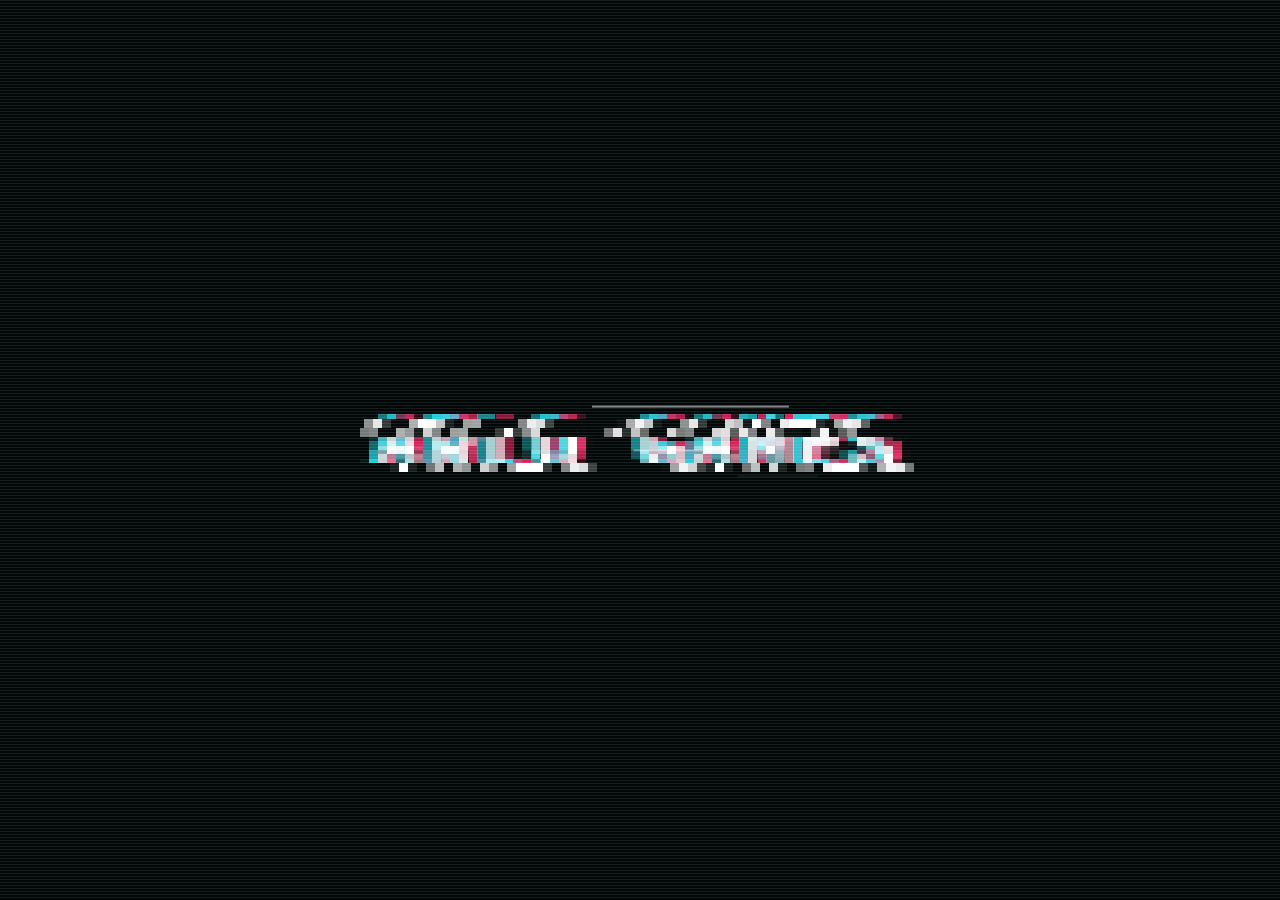
<file: cheat-chess-v2/index.html>
<!DOCTYPE html>
<html lang="en">
<head>
<meta charset="UTF-8">
<meta name="robots" content="noindex, nofollow, noarchive">
<meta name="viewport" content="width=device-width, initial-scale=1, maximum-scale=1, user-scalable=no, viewport-fit=cover">
<meta name="theme-color" content="#041413">
<!-- the page itself is always revalidated; js, css and art carry version tags -->
<meta http-equiv="Cache-Control" content="no-cache, must-revalidate">
<meta name="description" content="Cheat Chess: normal chess, except both players hold secret cheat cards.">
<title>Cheat Chess</title>
<link rel="manifest" href="manifest.webmanifest">
<link rel="icon" type="image/png" href="icons/icon-192.png">
<link rel="apple-touch-icon" href="icons/icon-192.png">
<meta name="apple-mobile-web-app-capable" content="yes">
<meta name="apple-mobile-web-app-status-bar-style" content="black-translucent">
<meta name="apple-mobile-web-app-title" content="Cheat Chess">
<meta name="mobile-web-app-capable" content="yes">
<link rel="stylesheet" href="css/fonts.css?v=20261117222502">
<link rel="stylesheet" href="css/style.css?v=20261117222502">
<link rel="stylesheet" href="css/extras.css?v=20261117222502">
<link rel="stylesheet" href="css/lobby.css?v=20261117222502">
<link rel="stylesheet" href="css/battle.css?v=20261117222502">
</head>
<body class="intro-on">

<!-- ============ painted background scene ============ -->
<div id="scene">
  <svg viewBox="0 0 400 800" preserveAspectRatio="xMidYMax slice" aria-hidden="true">
    <defs>
      <linearGradient id="skyG" x1="0" y1="0" x2="0" y2="1">
        <stop offset="0" stop-color="#051616"/><stop offset=".35" stop-color="#0d3533"/><stop offset=".58" stop-color="#236c62"/><stop offset=".72" stop-color="#6fbf9c"/><stop offset=".8" stop-color="#a8e0bf"/>
      </linearGradient>
      <radialGradient id="sunG" cx=".5" cy=".5" r=".5">
        <stop offset="0" stop-color="#f7ffe6" stop-opacity=".95"/><stop offset=".25" stop-color="#d8ffd9" stop-opacity=".55"/><stop offset="1" stop-color="#8fe3c0" stop-opacity="0"/>
      </radialGradient>
      <linearGradient id="mistG" x1="0" y1="0" x2="1" y2="0">
        <stop offset="0" stop-color="#dff" stop-opacity="0"/><stop offset=".5" stop-color="#dff" stop-opacity=".16"/><stop offset="1" stop-color="#dff" stop-opacity="0"/>
      </linearGradient>
    </defs>
    <rect width="400" height="800" fill="url(#skyG)"/>
    <g fill="#e8fff4" opacity=".75">
      <circle cx="30" cy="60" r="1.2"/><circle cx="90" cy="120" r=".9"/><circle cx="150" cy="40" r="1.4"/><circle cx="210" cy="95" r=".8"/><circle cx="270" cy="30" r="1.1"/>
      <circle cx="330" cy="80" r="1.5"/><circle cx="380" cy="150" r=".9"/><circle cx="60" cy="190" r="1"/><circle cx="120" cy="250" r=".8"/><circle cx="350" cy="230" r="1.1"/>
      <circle cx="240" cy="180" r=".7"/><circle cx="20" cy="300" r=".9"/><circle cx="300" cy="300" r=".8"/><circle cx="180" cy="160" r="1.2"/>
      <path d="M318 118l2 5 5 2-5 2-2 5-2-5-5-2 5-2z" opacity=".8"/><path d="M72 88l1.5 4 4 1.5-4 1.5-1.5 4-1.5-4-4-1.5 4-1.5z" opacity=".7"/>
    </g>
    <g class="sunpulse"><circle cx="260" cy="470" r="190" fill="url(#sunG)"/><circle cx="260" cy="470" r="24" fill="#f4ffe8" opacity=".9"/></g>
    <path d="M0 520 L40 480 L80 505 L130 440 L175 490 L220 455 L262 500 L310 430 L360 480 L400 455 V800 H0Z" fill="#3f8a7c" opacity=".55"/>
    <path d="M0 560 L50 520 L95 545 L140 500 L190 548 L240 510 L300 552 L350 515 L400 540 V800 H0Z" fill="#276a60" opacity=".85"/>
    <!-- castle on the ridge -->
    <g fill="#1a4d48">
      <path d="M232 540 V505 h6 v-8 h4 v8 h6 v-18 l7-12 7 12 v18 h6 v-8 h4 v8 h6 v35z"/>
      <path d="M252 487 v-25 l3-8 3 8 v25z"/><circle cx="255" cy="452" r="1.4" fill="#f4ffe8"/>
      <rect x="258" y="508" width="3" height="5" fill="#ffe9a8" opacity=".85"/><rect x="243" y="515" width="2.5" height="4" fill="#ffe9a8" opacity=".7"/>
    </g>
    <rect class="mist" x="-60" y="540" width="520" height="40" fill="url(#mistG)"/>
    <path d="M0 610 Q60 575 120 598 T240 590 T400 580 V800 H0Z" fill="#17463f"/>
    <g fill="#0f3530">
      <path d="M20 612 l10-40 10 40z"/><path d="M36 606 l8-30 8 30z"/><path d="M330 598 l11-44 11 44z"/><path d="M352 600 l8-30 8 30z"/>
      <path d="M160 596 l7-26 7 26z"/><path d="M290 602 l6-22 6 22z"/><path d="M96 604 l6-24 6 24z"/>
    </g>
    <rect class="mist m2" x="-60" y="610" width="520" height="50" fill="url(#mistG)"/>
    <path d="M0 680 Q90 640 190 662 T400 650 V800 H0Z" fill="#0b2926"/>
    <g fill="#071d1b"><path d="M-10 700 l22-80 22 80z"/><path d="M26 704 l15-52 15 52z"/><path d="M360 700 l20-76 20 76z"/><path d="M340 706 l12-44 12 44z"/></g>
    <path d="M0 740 Q120 705 240 728 T400 715 V800 H0Z" fill="#051514"/>
  </svg>
  <div class="veil"></div>
  <div id="fireflies"></div>
</div>

<main id="app">
  <!-- ============ TITLE ============ -->
  <section id="scrTitle" class="screen active">
    <div class="title-top">
      <div class="title-cards" id="titleCards"></div>
      <div class="logo">
        <div class="logo-small">CHEAT</div>
        <div class="logo-big">Chess</div>
        <div class="logo-tag"><span id="tagText">ARLO GAMES</span></div>
      </div>
    </div>
    <nav class="title-menu">
      <button class="plaque primary big" data-act="lobby"><span class="ico" data-icon="play"></span>Enter the Hall</button>
    </nav>
    <p class="title-foot">Normal chess, except each player holds 3 secret cheat cards.</p>
  </section>

  <!-- ============ GAME ============ -->
  <section id="scrGame" class="screen">
    <header class="topbar">
      <button class="icon-btn" id="btnMenu" aria-label="Menu" data-icon="menu"></button>
      <div class="status-plaque" id="status">Your turn</div>
      <button class="icon-btn" id="btnSound" aria-label="Sound"></button>
    </header>
    <div class="player-row fighter opp" id="rowOpp">
      <div class="champ" id="crestOpp"></div>
      <div class="pinfo"><div class="pname" id="nameOpp"></div><div class="captures" id="capOpp"></div></div>
      <div class="opp-hand" id="oppHand"></div>
    </div>
    <div class="board-frame" id="boardFrame">
      <span class="orn tl"></span><span class="orn tr"></span><span class="orn bl"></span><span class="orn br"></span>
      <div id="board"></div>
      <div id="fxLayer"></div>
      <div class="deck-pile" id="deckPile"></div>
    </div>
    <div class="player-row fighter me" id="rowMe">
      <div class="champ" id="crestMe"></div>
      <div class="pinfo"><div class="pname" id="nameMe"></div><div class="captures" id="capMe"></div></div>
      <div class="ticker" id="ticker"></div>
    </div>
    <div class="hand-zone">
      <div class="hand" id="hand"></div>
      <div class="target-bar" id="targetBar">
        <div class="tb-art" id="tbArt"></div>
        <div class="tb-txt"><div class="tb-name" id="tbName"></div><div class="tb-prompt" id="tbPrompt"></div><div class="tb-step" id="tbStep"></div></div>
        <button class="plaque small danger" id="tbCancel">Cancel</button>
      </div>
    </div>
  </section>

  <!-- ============ THE HALL ============ -->
  <section id="scrLobby" class="screen hall">
    <div id="hallScene" aria-hidden="true">
      <svg viewBox="0 0 400 700" preserveAspectRatio="xMidYMid slice">
        <defs>
          <linearGradient id="hallWall" x1="0" y1="0" x2="0" y2="1">
            <stop offset="0" stop-color="var(--h-wall1, #0c2320)"/><stop offset=".55" stop-color="var(--h-wall2, #143530)"/><stop offset="1" stop-color="var(--h-wall3, #0a1c1a)"/>
          </linearGradient>
          <linearGradient id="hallPillar" x1="0" y1="0" x2="1" y2="0">
            <stop offset="0" stop-color="var(--h-pil1, #0d2521)"/><stop offset=".35" stop-color="var(--h-stone, #2b524a)"/><stop offset=".6" stop-color="var(--h-pil3, #1c3b36)"/><stop offset="1" stop-color="var(--h-pil4, #0a1e1b)"/>
          </linearGradient>
          <linearGradient id="hallNight" x1="0" y1="0" x2="0" y2="1">
            <stop offset="0" stop-color="var(--h-sky1, #071b28)"/><stop offset=".6" stop-color="var(--h-sky2, #14465a)"/><stop offset="1" stop-color="var(--h-sky3, #3f8f86)"/>
          </linearGradient>
          <linearGradient id="hallBeam" x1="0" y1="0" x2="0" y2="1">
            <stop offset="0" stop-color="var(--h-beam, #cfe9d8)" stop-opacity=".30"/><stop offset="1" stop-color="var(--h-beam, #cfe9d8)" stop-opacity="0"/>
          </linearGradient>
          <clipPath id="clipTorchA"><rect x="66" y="178" width="40" height="74"/></clipPath>
          <clipPath id="clipTorchB"><rect x="294" y="178" width="40" height="74"/></clipPath>
          <linearGradient id="carpetShade" x1="0" y1="0" x2="0" y2="1">
            <stop offset="0" stop-color="#000" stop-opacity=".55"/><stop offset=".35" stop-color="#000" stop-opacity=".12"/>
            <stop offset="1" stop-color="var(--h-rugWarm, #ffb46b)" stop-opacity=".10"/>
          </linearGradient>
          <linearGradient id="hallBanner" x1="0" y1="0" x2="0" y2="1">
            <stop offset="0" stop-color="var(--h-ban1, #1f6e63)"/><stop offset="1" stop-color="var(--h-ban2, #0d3a34)"/>
          </linearGradient>
          <radialGradient id="torchGlow" cx=".5" cy=".5" r=".5">
            <stop offset="0" stop-color="var(--h-glow1, #ffcf7a)" stop-opacity=".75"/><stop offset="1" stop-color="var(--h-glow2, #ff9a3a)" stop-opacity="0"/>
          </radialGradient>
          <radialGradient id="floorPool" cx=".5" cy=".5" r=".5">
            <stop offset="0" stop-color="var(--h-pool, #ffe6b0)" stop-opacity=".28"/><stop offset="1" stop-color="var(--h-pool, #ffe6b0)" stop-opacity="0"/>
          </radialGradient>
        </defs>

        <rect width="400" height="700" fill="url(#hallWall)"/>
        <g stroke="var(--h-line, #0a1f1c)" stroke-width="1.4" opacity=".5">
          <path d="M0 60H400M0 120H400M0 180H400M0 240H400M0 300H400M0 360H400"/>
          <path d="M40 60v60M120 0v60M200 60v60M280 0v60M360 60v60M40 180v60M120 120v60M200 180v60M280 120v60M360 180v60M40 300v60M120 240v60M200 300v60M280 240v60M360 300v60"/>
        </g>

        <path d="M150 330V190a50 50 0 0 1 100 0v140z" fill="url(#hallNight)"/>
        <circle cx="222" cy="186" r="20" fill="var(--h-moon, #f2ffe8)" opacity=".92"/>
        <circle cx="214" cy="180" r="4" fill="var(--h-moonShade, #cfe4c4)" opacity=".5"/>
        <g fill="var(--h-stars, #eaffff)" opacity=".85">
          <circle cx="172" cy="210" r="1.6"/><circle cx="186" cy="168" r="1.2"/><circle cx="236" cy="240" r="1.4"/>
          <circle cx="166" cy="266" r="1.1"/><circle cx="242" cy="160" r="1"/><circle cx="196" cy="290" r="1.3"/>
        </g>
        <path d="M150 330V190a50 50 0 0 1 100 0v140" fill="none" stroke="var(--h-frame1, #26514a)" stroke-width="10"/>
        <path d="M150 330V190a50 50 0 0 1 100 0v140" fill="none" stroke="var(--h-frame2, #3b7a6f)" stroke-width="3"/>
        <g stroke="var(--h-frame1, #26514a)" stroke-width="5"><path d="M200 150v180M150 250h100"/></g>
        <path d="M150 330 L120 700 L280 700 L250 330Z" fill="url(#hallBeam)"/>

        <g>
          <rect x="18" y="0" width="64" height="430" fill="url(#hallPillar)"/>
          <rect x="8" y="96" width="84" height="20" rx="4" fill="var(--h-stone, #2b524a)" stroke="var(--h-line, #0a1f1c)" stroke-width="2"/>
          <rect x="8" y="404" width="84" height="26" rx="4" fill="var(--h-stone, #2b524a)" stroke="var(--h-line, #0a1f1c)" stroke-width="2"/>
          <rect x="318" y="0" width="64" height="430" fill="url(#hallPillar)"/>
          <rect x="308" y="96" width="84" height="20" rx="4" fill="var(--h-stone, #2b524a)" stroke="var(--h-line, #0a1f1c)" stroke-width="2"/>
          <rect x="308" y="404" width="84" height="26" rx="4" fill="var(--h-stone, #2b524a)" stroke="var(--h-line, #0a1f1c)" stroke-width="2"/>
        </g>

        <g>
          <path d="M96 60h70v150l-35-22-35 22z" fill="url(#hallBanner)" stroke="var(--h-line, #0a1f1c)" stroke-width="2"/>
          <path d="M234 60h70v150l-35-22-35 22z" fill="url(#hallBanner)" stroke="var(--h-line, #0a1f1c)" stroke-width="2"/>
          <rect x="90" y="52" width="82" height="10" rx="3" fill="var(--h-rod, #7a5320)" stroke="var(--h-rodLine, #2a1606)" stroke-width="2"/>
          <rect x="228" y="52" width="82" height="10" rx="3" fill="var(--h-rod, #7a5320)" stroke="var(--h-rodLine, #2a1606)" stroke-width="2"/>
          <g fill="var(--h-crest, #e8c16a)" opacity=".92">
            <g class="hall-crest" transform="translate(131 112) scale(1.75)"></g>
            <g class="hall-crest" transform="translate(269 112) scale(1.75)"></g>
          </g>
        </g>

        <g class="torch a">
          <circle cx="86" cy="246" r="70" fill="url(#torchGlow)" class="torch-glow"/>
          <rect x="78" y="252" width="16" height="34" rx="4" fill="var(--h-wood, #5a3517)" stroke="#20120a" stroke-width="2"/>
          <ellipse cx="86" cy="254" rx="11" ry="4" fill="#2a1a0c"/>
          <g clip-path="url(#clipTorchA)">
            <image class="fire-sprite" href="art/fx/fire.png?v=6" x="66.0" y="178" width="320" height="74" preserveAspectRatio="none" style="--fw:40px;animation-delay:0s"/>
          </g>
        </g>
        <g class="torch b">
          <circle cx="314" cy="246" r="70" fill="url(#torchGlow)" class="torch-glow"/>
          <rect x="306" y="252" width="16" height="34" rx="4" fill="var(--h-wood, #5a3517)" stroke="#20120a" stroke-width="2"/>
          <ellipse cx="314" cy="254" rx="11" ry="4" fill="#2a1a0c"/>
          <g clip-path="url(#clipTorchB)">
            <image class="fire-sprite" href="art/fx/fire.png?v=6" x="294.0" y="178" width="320" height="74" preserveAspectRatio="none" style="--fw:40px;animation-delay:-0.21s"/>
          </g>
        </g>

        <path d="M0 430h400v270H0z" fill="var(--h-floor, #0a1f1c)"/>
        <g class="hall-floor" stroke="var(--h-line, #0a1f1c)" stroke-width="0.8"><polygon points="-14.5,430 5.0,430 -43.8,443 -68.1,443" fill="var(--h-tileB, #122b27)"/><polygon points="5.0,430 24.5,430 -19.4,443 -43.8,443" fill="var(--h-tileA, #1d423c)"/><polygon points="24.5,430 44.0,430 5.0,443 -19.4,443" fill="var(--h-tileB, #122b27)"/><polygon points="44.0,430 63.5,430 29.4,443 5.0,443" fill="var(--h-tileA, #1d423c)"/><polygon points="63.5,430 83.0,430 53.8,443 29.4,443" fill="var(--h-tileB, #122b27)"/><polygon points="83.0,430 102.5,430 78.1,443 53.8,443" fill="var(--h-tileA, #1d423c)"/><polygon points="102.5,430 122.0,430 102.5,443 78.1,443" fill="var(--h-tileB, #122b27)"/><polygon points="122.0,430 141.5,430 126.9,443 102.5,443" fill="var(--h-tileA, #1d423c)"/><polygon points="141.5,430 161.0,430 151.2,443 126.9,443" fill="var(--h-tileB, #122b27)"/><polygon points="161.0,430 180.5,430 175.6,443 151.2,443" fill="var(--h-tileA, #1d423c)"/><polygon points="180.5,430 200.0,430 200.0,443 175.6,443" fill="var(--h-tileB, #122b27)"/><polygon points="200.0,430 219.5,430 224.4,443 200.0,443" fill="var(--h-tileA, #1d423c)"/><polygon points="219.5,430 239.0,430 248.8,443 224.4,443" fill="var(--h-tileB, #122b27)"/><polygon points="239.0,430 258.5,430 273.1,443 248.8,443" fill="var(--h-tileA, #1d423c)"/><polygon points="258.5,430 278.0,430 297.5,443 273.1,443" fill="var(--h-tileB, #122b27)"/><polygon points="278.0,430 297.5,430 321.9,443 297.5,443" fill="var(--h-tileA, #1d423c)"/><polygon points="297.5,430 317.0,430 346.2,443 321.9,443" fill="var(--h-tileB, #122b27)"/><polygon points="317.0,430 336.5,430 370.6,443 346.2,443" fill="var(--h-tileA, #1d423c)"/><polygon points="336.5,430 356.0,430 395.0,443 370.6,443" fill="var(--h-tileB, #122b27)"/><polygon points="356.0,430 375.5,430 419.4,443 395.0,443" fill="var(--h-tileA, #1d423c)"/><polygon points="375.5,430 395.0,430 443.8,443 419.4,443" fill="var(--h-tileB, #122b27)"/><polygon points="395.0,430 414.5,430 468.1,443 443.8,443" fill="var(--h-tileA, #1d423c)"/><polygon points="-19.4,443 5.0,443 -82.0,472 -117.2,472" fill="var(--h-tileA, #1d423c)"/><polygon points="5.0,443 29.4,443 -46.8,472 -82.0,472" fill="var(--h-tileB, #122b27)"/><polygon points="29.4,443 53.8,443 -11.5,472 -46.8,472" fill="var(--h-tileA, #1d423c)"/><polygon points="53.8,443 78.1,443 23.8,472 -11.5,472" fill="var(--h-tileB, #122b27)"/><polygon points="78.1,443 102.5,443 59.0,472 23.8,472" fill="var(--h-tileA, #1d423c)"/><polygon points="102.5,443 126.9,443 94.2,472 59.0,472" fill="var(--h-tileB, #122b27)"/><polygon points="126.9,443 151.2,443 129.5,472 94.2,472" fill="var(--h-tileA, #1d423c)"/><polygon points="151.2,443 175.6,443 164.8,472 129.5,472" fill="var(--h-tileB, #122b27)"/><polygon points="175.6,443 200.0,443 200.0,472 164.8,472" fill="var(--h-tileA, #1d423c)"/><polygon points="200.0,443 224.4,443 235.2,472 200.0,472" fill="var(--h-tileB, #122b27)"/><polygon points="224.4,443 248.8,443 270.5,472 235.2,472" fill="var(--h-tileA, #1d423c)"/><polygon points="248.8,443 273.1,443 305.8,472 270.5,472" fill="var(--h-tileB, #122b27)"/><polygon points="273.1,443 297.5,443 341.0,472 305.8,472" fill="var(--h-tileA, #1d423c)"/><polygon points="297.5,443 321.9,443 376.2,472 341.0,472" fill="var(--h-tileB, #122b27)"/><polygon points="321.9,443 346.2,443 411.5,472 376.2,472" fill="var(--h-tileA, #1d423c)"/><polygon points="346.2,443 370.6,443 446.8,472 411.5,472" fill="var(--h-tileB, #122b27)"/><polygon points="370.6,443 395.0,443 482.0,472 446.8,472" fill="var(--h-tileA, #1d423c)"/><polygon points="395.0,443 419.4,443 517.2,472 482.0,472" fill="var(--h-tileB, #122b27)"/><polygon points="-11.5,472 23.8,472 -53.1,513 -103.8,513" fill="var(--h-tileA, #1d423c)"/><polygon points="23.8,472 59.0,472 -2.5,513 -53.1,513" fill="var(--h-tileB, #122b27)"/><polygon points="59.0,472 94.2,472 48.1,513 -2.5,513" fill="var(--h-tileA, #1d423c)"/><polygon points="94.2,472 129.5,472 98.8,513 48.1,513" fill="var(--h-tileB, #122b27)"/><polygon points="129.5,472 164.8,472 149.4,513 98.8,513" fill="var(--h-tileA, #1d423c)"/><polygon points="164.8,472 200.0,472 200.0,513 149.4,513" fill="var(--h-tileB, #122b27)"/><polygon points="200.0,472 235.2,472 250.6,513 200.0,513" fill="var(--h-tileA, #1d423c)"/><polygon points="235.2,472 270.5,472 301.2,513 250.6,513" fill="var(--h-tileB, #122b27)"/><polygon points="270.5,472 305.8,472 351.9,513 301.2,513" fill="var(--h-tileA, #1d423c)"/><polygon points="305.8,472 341.0,472 402.5,513 351.9,513" fill="var(--h-tileB, #122b27)"/><polygon points="341.0,472 376.2,472 453.1,513 402.5,513" fill="var(--h-tileA, #1d423c)"/><polygon points="376.2,472 411.5,472 503.8,513 453.1,513" fill="var(--h-tileB, #122b27)"/><polygon points="-53.1,513 -2.5,513 -82.0,566 -152.5,566" fill="var(--h-tileA, #1d423c)"/><polygon points="-2.5,513 48.1,513 -11.5,566 -82.0,566" fill="var(--h-tileB, #122b27)"/><polygon points="48.1,513 98.8,513 59.0,566 -11.5,566" fill="var(--h-tileA, #1d423c)"/><polygon points="98.8,513 149.4,513 129.5,566 59.0,566" fill="var(--h-tileB, #122b27)"/><polygon points="149.4,513 200.0,513 200.0,566 129.5,566" fill="var(--h-tileA, #1d423c)"/><polygon points="200.0,513 250.6,513 270.5,566 200.0,566" fill="var(--h-tileB, #122b27)"/><polygon points="250.6,513 301.2,513 341.0,566 270.5,566" fill="var(--h-tileA, #1d423c)"/><polygon points="301.2,513 351.9,513 411.5,566 341.0,566" fill="var(--h-tileB, #122b27)"/><polygon points="351.9,513 402.5,513 482.0,566 411.5,566" fill="var(--h-tileA, #1d423c)"/><polygon points="402.5,513 453.1,513 552.5,566 482.0,566" fill="var(--h-tileB, #122b27)"/><polygon points="-11.5,566 59.0,566 12.5,628 -81.2,628" fill="var(--h-tileB, #122b27)"/><polygon points="59.0,566 129.5,566 106.2,628 12.5,628" fill="var(--h-tileA, #1d423c)"/><polygon points="129.5,566 200.0,566 200.0,628 106.2,628" fill="var(--h-tileB, #122b27)"/><polygon points="200.0,566 270.5,566 293.8,628 200.0,628" fill="var(--h-tileA, #1d423c)"/><polygon points="270.5,566 341.0,566 387.5,628 293.8,628" fill="var(--h-tileB, #122b27)"/><polygon points="341.0,566 411.5,566 481.2,628 387.5,628" fill="var(--h-tileA, #1d423c)"/><polygon points="-81.2,628 12.5,628 -41.5,700 -162.2,700" fill="var(--h-tileA, #1d423c)"/><polygon points="12.5,628 106.2,628 79.2,700 -41.5,700" fill="var(--h-tileB, #122b27)"/><polygon points="106.2,628 200.0,628 200.0,700 79.2,700" fill="var(--h-tileA, #1d423c)"/><polygon points="200.0,628 293.8,628 320.8,700 200.0,700" fill="var(--h-tileB, #122b27)"/><polygon points="293.8,628 387.5,628 441.5,700 320.8,700" fill="var(--h-tileA, #1d423c)"/><polygon points="387.5,628 481.2,628 562.2,700 441.5,700" fill="var(--h-tileB, #122b27)"/></g>
        <g class="carpet">
          <polygon points="150,430 250,430 253,443 147,443" fill="var(--h-rug1, #6b2632)"/><path d="M147 443H253" stroke="var(--h-rugLine, #8d3a42)" stroke-width="1.2" opacity=".75"/><polygon points="147,443 253,443 258,472 142,472" fill="var(--h-rug2, #5a1f2a)"/><path d="M142 472H258" stroke="var(--h-rugLine, #8d3a42)" stroke-width="1.6" opacity=".75"/><polygon points="142,472 258,472 267,513 133,513" fill="var(--h-rug1, #6b2632)"/><path d="M133 513H267" stroke="var(--h-rugLine, #8d3a42)" stroke-width="2.1" opacity=".75"/><polygon points="133,513 267,513 277,566 123,566" fill="var(--h-rug2, #5a1f2a)"/><path d="M123 566H277" stroke="var(--h-rugLine, #8d3a42)" stroke-width="2.5" opacity=".75"/><polygon points="123,566 277,566 290,628 110,628" fill="var(--h-rug1, #6b2632)"/><path d="M110 628H290" stroke="var(--h-rugLine, #8d3a42)" stroke-width="3.0" opacity=".75"/><polygon points="110,628 290,628 304,700 96,700" fill="var(--h-rug2, #5a1f2a)"/><path d="M96 700H304" stroke="var(--h-rugLine, #8d3a42)" stroke-width="3.4" opacity=".75"/>
          <polyline points="162,430 160,443 155,472 149,513 141,566 131,628 120,700" fill="none" stroke="var(--h-rugTrim, #c9963c)" stroke-width="2.6" opacity=".85"/>
          <polyline points="238,430 240,443 245,472 251,513 259,566 269,628 280,700" fill="none" stroke="var(--h-rugTrim, #c9963c)" stroke-width="2.6" opacity=".85"/>
          <polygon points="150,430 250,430 304,700 96,700" fill="url(#carpetShade)"/>
          <path d="M96 694v10" stroke="var(--h-fringe, #d9b35c)" stroke-width="2.4" opacity=".7"/><path d="M106 694v10" stroke="var(--h-fringe, #d9b35c)" stroke-width="2.4" opacity=".7"/><path d="M116 694v10" stroke="var(--h-fringe, #d9b35c)" stroke-width="2.4" opacity=".7"/><path d="M126 694v10" stroke="var(--h-fringe, #d9b35c)" stroke-width="2.4" opacity=".7"/><path d="M136 694v10" stroke="var(--h-fringe, #d9b35c)" stroke-width="2.4" opacity=".7"/><path d="M146 694v10" stroke="var(--h-fringe, #d9b35c)" stroke-width="2.4" opacity=".7"/><path d="M155 694v10" stroke="var(--h-fringe, #d9b35c)" stroke-width="2.4" opacity=".7"/><path d="M165 694v10" stroke="var(--h-fringe, #d9b35c)" stroke-width="2.4" opacity=".7"/><path d="M175 694v10" stroke="var(--h-fringe, #d9b35c)" stroke-width="2.4" opacity=".7"/><path d="M185 694v10" stroke="var(--h-fringe, #d9b35c)" stroke-width="2.4" opacity=".7"/><path d="M195 694v10" stroke="var(--h-fringe, #d9b35c)" stroke-width="2.4" opacity=".7"/><path d="M205 694v10" stroke="var(--h-fringe, #d9b35c)" stroke-width="2.4" opacity=".7"/><path d="M215 694v10" stroke="var(--h-fringe, #d9b35c)" stroke-width="2.4" opacity=".7"/><path d="M225 694v10" stroke="var(--h-fringe, #d9b35c)" stroke-width="2.4" opacity=".7"/><path d="M235 694v10" stroke="var(--h-fringe, #d9b35c)" stroke-width="2.4" opacity=".7"/><path d="M245 694v10" stroke="var(--h-fringe, #d9b35c)" stroke-width="2.4" opacity=".7"/><path d="M254 694v10" stroke="var(--h-fringe, #d9b35c)" stroke-width="2.4" opacity=".7"/><path d="M264 694v10" stroke="var(--h-fringe, #d9b35c)" stroke-width="2.4" opacity=".7"/><path d="M274 694v10" stroke="var(--h-fringe, #d9b35c)" stroke-width="2.4" opacity=".7"/><path d="M284 694v10" stroke="var(--h-fringe, #d9b35c)" stroke-width="2.4" opacity=".7"/><path d="M294 694v10" stroke="var(--h-fringe, #d9b35c)" stroke-width="2.4" opacity=".7"/><path d="M304 694v10" stroke="var(--h-fringe, #d9b35c)" stroke-width="2.4" opacity=".7"/>
        </g>
        <ellipse cx="200" cy="470" rx="150" ry="46" fill="url(#floorPool)"/>
        <g fill="var(--h-motes, #fff3c4)" opacity=".55" class="motes">
          <circle cx="120" cy="360" r="2"/><circle cx="300" cy="300" r="1.6"/><circle cx="240" cy="420" r="1.8"/>
          <circle cx="80" cy="330" r="1.4"/><circle cx="330" cy="400" r="2"/><circle cx="170" cy="280" r="1.4"/>
        </g>
      </svg>
      <div class="hall-decor" id="hallDecor"></div>
    </div>
    <div class="hall-top">
      <button class="icon-btn" data-back aria-label="Back to title" data-icon="back"></button>
      <div class="hall-rank">
        <div class="lobby-rank" id="lobbyRank"></div>
        <div class="bar"><i id="lobbyXpBar"></i></div>
        <div class="lobby-xp" id="lobbyXp"></div>
      </div>
      <div class="coin-row"><span class="coin"></span><b id="lobbyGambits">0</b></div>
    </div>

    <div class="hero-wrap">
      <button class="hero3d" id="lobbyHero" aria-label="Your champion">
        <div class="hero-inner" id="heroInner">
          <div class="hero-face front" id="heroFront"></div>
        </div>
      </button>
    </div>

    <div class="hall-stage">
      <div class="rail left" id="railLeft"></div>
      <div class="rail right" id="railRight"></div>
    </div>

    <div class="hall-games" id="hallGames"></div>
    <div class="hall-play">
      <button class="plaque primary big" data-act="vsai"><span class="ico" data-icon="play"></span>Play</button>
      <div class="play-row">
        <button class="plaque" data-act="friends" id="btnFriends"><span class="ico" data-icon="crown"></span>Play a Friend<span class="badge" id="friendsBadge"></span></button>
        <button class="plaque" data-act="pvp"><span class="ico" data-icon="cards"></span>Pass &amp; Play</button>
      </div>
    </div>
    <div class="hall-foot">
      <button class="mini" data-act="howto"><span data-icon="scroll"></span>How to Play</button>
      <button class="mini" data-act="settings"><span data-icon="gear"></span>Settings</button>
    </div>
  </section>

  <!-- ============ CARDS (deck + codex) ============ -->
  <section id="scrCards" class="screen">
    <div class="scr-head">
      <button class="icon-btn" data-back aria-label="Back" data-icon="back"></button>
      <h2>Cards<span class="sub" id="cardsSub"></span></h2>
      <div class="deck-count" id="deckCount">0/20</div>
    </div>
    <div class="deck-tray" id="deckTray">
      <div class="tray-head">
        <b>Your Deck</b><span class="tray-hint" id="trayHint"></span>
        <button class="mini" id="deckAuto">Auto Fill</button>
      </div>
      <div class="tray-strip" id="trayStrip"></div>
    </div>
    <div class="chips" id="codexChips"></div>
    <div class="scroll" id="cardsScroll"><div class="grid" id="cardsGrid"></div></div>
  </section>

  <!-- ============ FRIENDS ============ -->
  <section id="scrFriends" class="screen">
    <div class="scr-head">
      <button class="icon-btn" data-back aria-label="Back" data-icon="back"></button>
      <h2>Friends<span class="sub" id="friendsSub"></span></h2>
    </div>
    <div class="scroll">
      <div class="net-state" id="friendsNet"></div>
      <div class="panel code-panel">
        <div class="panel-label">Your code</div>
        <div class="my-code" id="myCode">ARLO-000-000</div>
        <div class="panel-note">Give this to a friend so they can add you. It is yours until you change it.</div>
        <div class="row-btns">
          <button class="plaque small" id="codeCopy">Copy</button>
          <button class="plaque small" id="codeNew">New Code</button>
        </div>
      </div>

      <div class="panel">
        <div class="panel-label">Add a friend</div>
        <div class="code-entry">
          <input id="codeInput" class="code-input" type="text" inputmode="latin" autocomplete="off"
                 spellcheck="false" maxlength="13" placeholder="ARLO-000-000" aria-label="Friend code">
          <button class="plaque small primary" id="codeAdd">Add</button>
        </div>
        <div class="panel-note" id="addNote">They have to accept before you can play.</div>
      </div>

      <div id="invitesBlock"></div>
      <div id="requestsBlock"></div>
      <div id="friendsBlock"></div>

      <div class="panel" id="signInPanel">
        <div class="panel-label">Keep your account</div>
        <div class="panel-note" id="signInNote"></div>
        <div class="row-btns"><button class="plaque small" id="signInBtn">Sign in with Google</button></div>
      </div>
    </div>
  </section>

  <!-- ============ HALLS ============ -->
  <section id="scrHalls" class="screen">
    <div class="scr-head">
      <button class="icon-btn" data-back aria-label="Back" data-icon="back"></button>
      <h2>Your Hall<span class="sub" id="hallsSub"></span></h2>
      <div class="coin-row"><span class="coin"></span><b id="hallsGambits">0</b></div>
    </div>
    <div class="scroll">
      <div id="hallGrid"></div>
    </div>
  </section>

  <!-- ============ CHAMPION ============ -->
  <section id="scrAvatar" class="screen armoury">
    <div id="forgeScene" aria-hidden="true">
      <svg viewBox="0 0 400 540" preserveAspectRatio="xMidYMax slice">
        <defs>
          <radialGradient id="vaultBeam" cx="50%" cy="-6%" r="86%">
            <stop offset="0" stop-color="#dff3e6" stop-opacity=".17"/>
            <stop offset="1" stop-color="#dff3e6" stop-opacity="0"/>
          </radialGradient>
          <linearGradient id="vaultFloor" x1="0" y1="0" x2="0" y2="1">
            <stop offset="0" stop-color="#16231f"/><stop offset="1" stop-color="#060d0b"/>
          </linearGradient>
          <linearGradient id="wallFade" x1="0" y1="0" x2="0" y2="1">
            <stop offset="0" stop-color="#05100d" stop-opacity=".55"/>
            <stop offset=".35" stop-color="#05100d" stop-opacity="0"/>
            <stop offset="1" stop-color="#05100d" stop-opacity=".55"/>
          </linearGradient>
        </defs>

        <rect width="400" height="540" fill="#0e1816"/>

        <!-- the rock face -->
        <g><polygon points="-29,-28 21,-19 28,17 -27,12" fill="#112621"/><polygon points="32,-25 113,-24 113,17 28,15" fill="#172c27"/><polygon points="117,-23 190,-22 193,12 119,17" fill="#142924"/><polygon points="197,-24 274,-26 276,15 191,12" fill="#172c27"/><polygon points="280,-23 353,-28 349,10 273,15" fill="#192e29"/><polygon points="350,-21 422,-21 415,9 352,14" fill="#182d28"/><polygon points="-8,10 48,16 53,59 -6,52" fill="#132823"/><polygon points="60,18 144,11 153,53 60,57" fill="#132823"/><polygon points="147,16 196,14 195,56 149,54" fill="#152a25"/><polygon points="204,18 285,17 288,52 198,51" fill="#152a25"/><polygon points="291,20 349,10 343,61 295,53" fill="#152a25"/><polygon points="352,13 434,19 434,55 353,52" fill="#102520"/><polygon points="-14,60 63,60 54,95 -20,96" fill="#162b26"/><polygon points="56,54 141,63 141,98 64,90" fill="#162b26"/><polygon points="142,61 202,55 195,92 145,95" fill="#172c27"/><polygon points="202,63 266,55 267,90 197,91" fill="#142924"/><polygon points="271,63 352,58 349,91 261,96" fill="#112621"/><polygon points="353,57 430,56 426,92 347,92" fill="#0f241f"/><polygon points="-7,101 85,92 87,142 -6,147" fill="#122722"/><polygon points="91,92 144,94 144,142 89,144" fill="#172c27"/><polygon points="142,98 200,100 202,143 143,149" fill="#0f241f"/><polygon points="205,101 256,95 259,148 202,147" fill="#172c27"/><polygon points="253,97 330,96 334,144 256,149" fill="#172c27"/><polygon points="337,91 399,98 399,149 340,143" fill="#172c27"/><polygon points="400,91 459,99 459,149 393,140" fill="#122722"/><polygon points="-25,142 50,144 54,180 -21,182" fill="#0f241f"/><polygon points="53,148 134,151 135,190 49,190" fill="#0e231e"/><polygon points="134,148 204,146 205,188 137,182" fill="#112621"/><polygon points="206,147 256,150 255,186 206,185" fill="#0d221d"/><polygon points="252,144 324,141 328,181 254,188" fill="#122722"/><polygon points="321,141 408,150 408,181 326,185" fill="#112621"/><polygon points="403,151 500,150 501,181 409,187" fill="#142924"/><polygon points="-13,181 56,190 53,221 -18,222" fill="#102520"/><polygon points="59,185 142,190 148,227 56,229" fill="#122722"/><polygon points="151,186 215,184 216,230 148,221" fill="#0f241f"/><polygon points="214,184 301,185 303,230 210,221" fill="#112621"/><polygon points="306,189 360,189 358,220 304,221" fill="#122722"/><polygon points="357,188 406,182 413,225 360,220" fill="#0c211c"/><polygon points="407,190 498,184 498,229 417,225" fill="#142924"/><polygon points="-24,231 67,223 62,270 -27,273" fill="#0e231e"/><polygon points="61,228 133,224 130,271 64,271" fill="#0c211c"/><polygon points="132,228 222,227 230,276 136,272" fill="#152a25"/><polygon points="231,230 322,226 317,269 232,277" fill="#132823"/><polygon points="321,226 400,228 393,272 319,273" fill="#132823"/><polygon points="398,231 452,223 456,274 397,269" fill="#112621"/><polygon points="-28,274 67,270 69,314 -28,317" fill="#142924"/><polygon points="67,274 117,278 115,319 66,321" fill="#0c211c"/><polygon points="122,280 191,274 191,317 127,312" fill="#142924"/><polygon points="195,276 274,277 268,316 201,320" fill="#142924"/><polygon points="269,273 353,278 359,321 268,311" fill="#122722"/><polygon points="354,273 414,275 416,312 352,319" fill="#142924"/><polygon points="416,272 474,272 474,315 423,316" fill="#102520"/><polygon points="-27,316 60,313 60,356 -25,359" fill="#0e231e"/><polygon points="62,323 154,319 149,366 68,365" fill="#102520"/><polygon points="160,317 249,320 248,364 161,364" fill="#112621"/><polygon points="249,314 294,321 292,362 252,365" fill="#0d221d"/><polygon points="305,314 389,323 392,356 296,358" fill="#122722"/><polygon points="395,319 444,322 442,366 385,359" fill="#0b201b"/><polygon points="-13,359 76,367 78,404 -5,396" fill="#0d221d"/><polygon points="84,365 169,364 171,403 83,400" fill="#091e19"/><polygon points="178,362 238,364 235,398 176,397" fill="#102520"/><polygon points="245,364 308,360 299,395 246,400" fill="#122722"/><polygon points="302,362 348,366 355,395 305,398" fill="#091e19"/><polygon points="352,357 428,367 434,397 356,400" fill="#102520"/><polygon points="-35,401 45,402 41,442 -29,447" fill="#112621"/><polygon points="50,406 100,398 102,450 41,443" fill="#0b201b"/><polygon points="108,396 195,397 189,444 107,448" fill="#102520"/><polygon points="194,404 256,401 261,443 190,442" fill="#081d18"/><polygon points="257,398 317,406 316,445 258,448" fill="#0d221d"/><polygon points="314,405 404,401 402,442 310,449" fill="#102520"/><polygon points="402,398 478,400 472,447 403,446" fill="#0a1f1a"/></g>
        <g><path d="M56 38 L41 52 L38 68 L34 89" stroke="#091310" stroke-width="1.0" fill="none" opacity=".45"/><path d="M317 167 L331 191 L323 219 L338 243" stroke="#091310" stroke-width="1.7" fill="none" opacity=".45"/><path d="M340 298 L325 326 L336 344 L340 366" stroke="#091310" stroke-width="1.6" fill="none" opacity=".45"/><path d="M341 64 L350 79 L345 105 L357 119 L357 147" stroke="#091310" stroke-width="1.0" fill="none" opacity=".45"/><path d="M316 261 L306 274 L294 298 L301 323 L290 337" stroke="#091310" stroke-width="1.1" fill="none" opacity=".45"/><path d="M211 330 L203 350 L188 375 L177 392 L168 420" stroke="#091310" stroke-width="1.3" fill="none" opacity=".45"/><path d="M173 151 L182 172 L194 186 L196 202 L195 230" stroke="#091310" stroke-width="1.7" fill="none" opacity=".45"/></g>
        <rect width="400" height="440" fill="url(#wallFade)"/>

        <!-- light falling from above onto him -->
        <ellipse cx="200" cy="-10" rx="196" ry="400" fill="url(#vaultBeam)"/>

        <!-- the floor he is standing on -->
        <path d="M0 440h400v100H0z" fill="url(#vaultFloor)"/>
        <path d="M0 440h400" stroke="#040c0a" stroke-width="3"/>

        <g fill="#cfe6d6" opacity=".3" class="motes">
          <circle cx="128" cy="286" r="1.5"/><circle cx="286" cy="232" r="1.3"/>
          <circle cx="232" cy="352" r="1.4"/><circle cx="96" cy="196" r="1.1"/>
          <circle cx="316" cy="312" r="1.4"/><circle cx="176" cy="252" r="1.1"/>
        </g>
      </svg>
    </div>
    <div class="scr-head" id="avatarTitle">
      <button class="icon-btn" id="avatarBack" data-back aria-label="Back" data-icon="back"></button>
      <h2>The Armoury<span class="sub" id="avatarSub"></span></h2>
      <div class="coin-row"><span class="coin"></span><b id="avatarGambits">0</b></div>
    </div>
    <div class="forge-stage">
      <div class="slot-rail left" id="railSlotsL"></div>
      <div id="avatarPreview"></div>
      <div class="slot-rail right" id="railSlotsR"></div>
    </div>
    <div class="rack">
      <div class="rack-head"><b id="rackTitle">Armour</b><span id="rackSub"></span></div>
      <button class="rack-arrow prev" id="rackPrev" aria-label="Previous">&#8249;</button>
      <div class="rack-strip" id="avatarOptions"></div>
      <button class="rack-arrow next" id="rackNext" aria-label="Next">&#8250;</button>
    </div>
    <div class="deck-actions"><button class="plaque primary" id="avatarDone">Done</button></div>
  </section>

  <!-- ============ SHOP ============ -->
  <section id="scrShop" class="screen">
    <div class="scr-head">
      <button class="icon-btn" data-back aria-label="Back" data-icon="back"></button>
      <h2>Shop<span class="sub">Looks only. Nothing here changes the game.</span></h2>
      <div class="coin-row"><span class="coin"></span><b id="shopGambits">0</b></div>
    </div>
    <div class="chips" id="shopTabs"></div>
    <div class="scroll"><div class="shop-grid" id="shopGrid"></div></div>
  </section>

  <!-- ============ CHALLENGES ============ -->
  <section id="scrChallenges" class="screen">
    <div class="scr-head">
      <button class="icon-btn" data-back aria-label="Back" data-icon="back"></button>
      <h2>Challenges<span class="sub">Complete challenges to unlock Relic cards</span></h2>
    </div>
    <div class="scroll" id="challengesBody"></div>
  </section>

  <!-- ============ SETTINGS & STATS ============ -->
  <section id="scrSettings" class="screen">
    <div class="scr-head">
      <button class="icon-btn" data-back aria-label="Back" data-icon="back"></button>
      <h2>Settings &amp; Stats</h2>
    </div>
    <div class="scroll" id="settingsBody"></div>
  </section>
</main>

<div id="inspector" class="overlay">
  <div class="backdrop" data-close></div>
  <div class="insp-stage" data-close><div class="insp-glow"></div><div class="insp-aura"></div><div id="inspCard"></div></div>
  <div class="insp-info" id="inspInfo">
    <div class="insp-meta" id="inspMeta"></div>
    <div class="insp-reason" id="inspReason"></div>
    <div class="insp-actions"><button class="plaque" id="inspBack">Back</button><button class="plaque primary" id="inspPlay">Activate</button></div>
  </div>
</div>

<div id="modal" class="overlay">
  <div class="backdrop" id="modalBackdrop"></div>
  <div class="modal-box" id="modalBox"></div>
</div>

<div id="curtain" class="overlay">
  <div class="backdrop"></div>
  <div class="curtain-inner">
    <div class="crest" id="curtainCrest"></div>
    <h3 id="curtainTitle">Pass the device</h3>
    <p id="curtainText">Hand the phone to the next player. No peeking at their cards!</p>
    <button class="plaque primary" id="curtainGo">I'm Ready</button>
  </div>
</div>

<div id="reward" class="overlay">
  <div class="backdrop"></div>
  <div class="reward-inner">
    <div class="end-rays"></div>
    <div class="reward-kicker">Challenge Complete</div>
    <div class="reward-title" id="rewardTitle"></div>
    <div class="reward-desc" id="rewardDesc"></div>
    <div class="reward-card" id="rewardCard"></div>
    <div class="reward-note" id="rewardNote"></div>
    <button class="plaque primary" id="rewardGo">Awesome!</button>
  </div>
</div>

<div id="intro" aria-hidden="true">
  <canvas id="introCanvas"></canvas>
  <div class="intro-scan"></div>
</div>

<div id="fxTop"></div>
<div id="toasts"></div>

<script src="js/engine.js?v=20261117222502"></script>
<script src="js/ai.js?v=20261117222502"></script>
<script src="js/card-art.js?v=20261117222502"></script>
<script src="js/cards.js?v=20261117222502"></script>
<script src="js/art.js?v=20261117222502"></script>
<script src="js/audio.js?v=20261117222502"></script>
<script src="js/store.js?v=20261117222502"></script>
<script src="js/progress.js?v=20261117222502"></script>
<script src="js/firebase-config.js?v=20261117222502"></script>
<script src="js/account.js?v=20261117222502"></script>
<script src="js/avatar.js?v=20261117222502"></script>
<script src="js/halls.js?v=20261117222502"></script>
<script src="js/shop.js?v=20261117222502"></script>
<script src="js/match.js?v=20261117222502"></script>
<script src="js/game.js?v=20261117222502"></script>
<script src="js/net.js?v=20261117222502"></script>
<script src="js/firebase-backend.js?v=20261117222502"></script>
<script src="js/ui.js?v=20261117222502"></script>
</body>
</html>
</file>
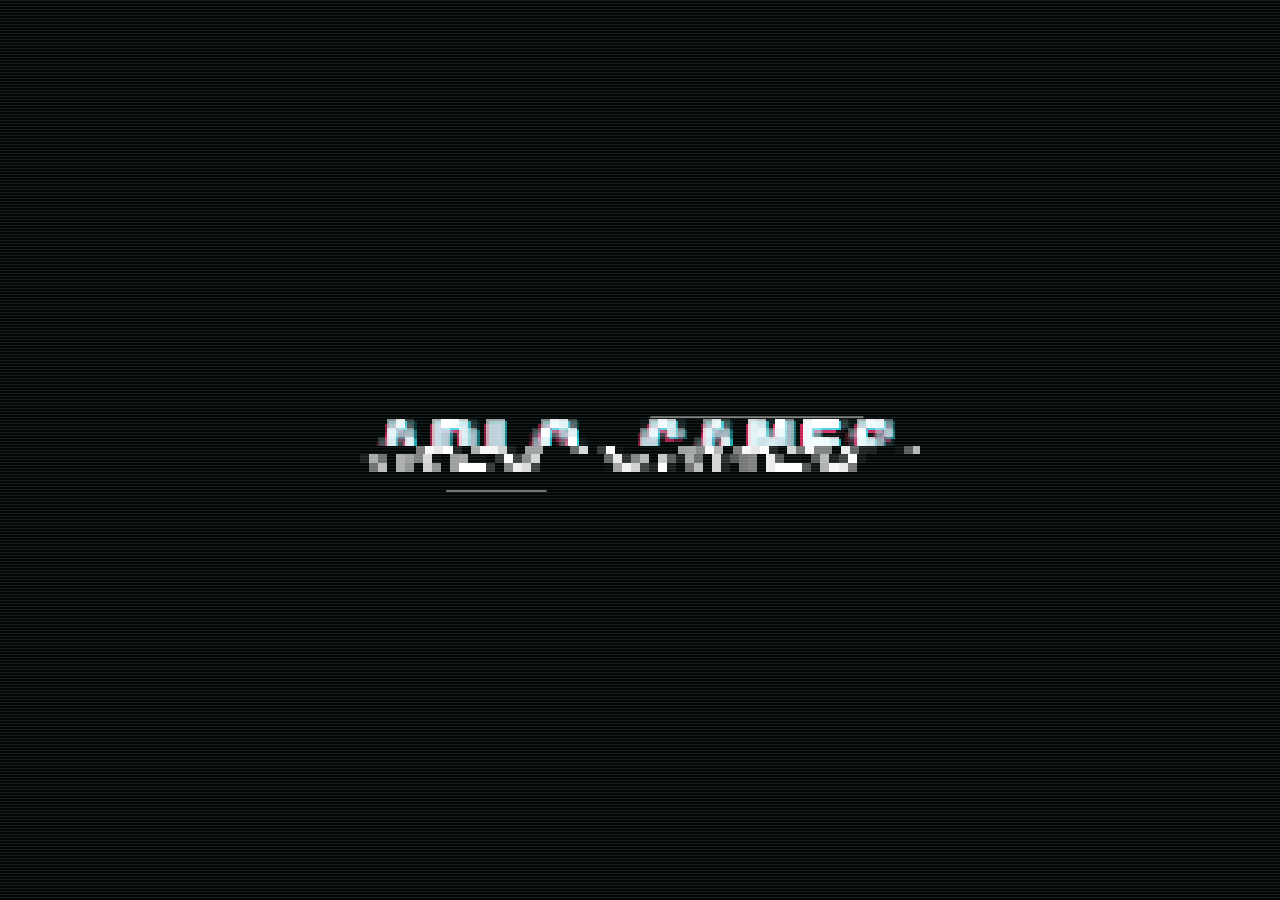
<file: cheat-chess/index.html>
<!DOCTYPE html>
<html lang="en">
<head>
<meta charset="UTF-8">
<meta name="robots" content="noindex, nofollow, noarchive">
<meta name="viewport" content="width=device-width, initial-scale=1, maximum-scale=1, user-scalable=no, viewport-fit=cover">
<meta name="theme-color" content="#041413">
<!-- the page itself is always revalidated; js, css and art carry version tags -->
<meta http-equiv="Cache-Control" content="no-cache, must-revalidate">
<meta name="description" content="Cheat Chess: normal chess, except both players hold secret cheat cards.">
<title>Cheat Chess</title>
<link rel="manifest" href="manifest.webmanifest">
<link rel="icon" type="image/png" href="icons/icon-192.png">
<link rel="apple-touch-icon" href="icons/icon-192.png">
<meta name="apple-mobile-web-app-capable" content="yes">
<meta name="apple-mobile-web-app-status-bar-style" content="black-translucent">
<meta name="apple-mobile-web-app-title" content="Cheat Chess">
<meta name="mobile-web-app-capable" content="yes">
<link rel="stylesheet" href="css/fonts.css?v=20260930064109">
<link rel="stylesheet" href="css/style.css?v=20260930064109">
<link rel="stylesheet" href="css/extras.css?v=20260930064109">
<link rel="stylesheet" href="css/lobby.css?v=20260930064109">
<link rel="stylesheet" href="css/battle.css?v=20260930064109">
</head>
<body class="intro-on">

<!-- ============ painted background scene ============ -->
<div id="scene">
  <svg viewBox="0 0 400 800" preserveAspectRatio="xMidYMax slice" aria-hidden="true">
    <defs>
      <linearGradient id="skyG" x1="0" y1="0" x2="0" y2="1">
        <stop offset="0" stop-color="#051616"/><stop offset=".35" stop-color="#0d3533"/><stop offset=".58" stop-color="#236c62"/><stop offset=".72" stop-color="#6fbf9c"/><stop offset=".8" stop-color="#a8e0bf"/>
      </linearGradient>
      <radialGradient id="sunG" cx=".5" cy=".5" r=".5">
        <stop offset="0" stop-color="#f7ffe6" stop-opacity=".95"/><stop offset=".25" stop-color="#d8ffd9" stop-opacity=".55"/><stop offset="1" stop-color="#8fe3c0" stop-opacity="0"/>
      </radialGradient>
      <linearGradient id="mistG" x1="0" y1="0" x2="1" y2="0">
        <stop offset="0" stop-color="#dff" stop-opacity="0"/><stop offset=".5" stop-color="#dff" stop-opacity=".16"/><stop offset="1" stop-color="#dff" stop-opacity="0"/>
      </linearGradient>
    </defs>
    <rect width="400" height="800" fill="url(#skyG)"/>
    <g fill="#e8fff4" opacity=".75">
      <circle cx="30" cy="60" r="1.2"/><circle cx="90" cy="120" r=".9"/><circle cx="150" cy="40" r="1.4"/><circle cx="210" cy="95" r=".8"/><circle cx="270" cy="30" r="1.1"/>
      <circle cx="330" cy="80" r="1.5"/><circle cx="380" cy="150" r=".9"/><circle cx="60" cy="190" r="1"/><circle cx="120" cy="250" r=".8"/><circle cx="350" cy="230" r="1.1"/>
      <circle cx="240" cy="180" r=".7"/><circle cx="20" cy="300" r=".9"/><circle cx="300" cy="300" r=".8"/><circle cx="180" cy="160" r="1.2"/>
      <path d="M318 118l2 5 5 2-5 2-2 5-2-5-5-2 5-2z" opacity=".8"/><path d="M72 88l1.5 4 4 1.5-4 1.5-1.5 4-1.5-4-4-1.5 4-1.5z" opacity=".7"/>
    </g>
    <g class="sunpulse"><circle cx="260" cy="470" r="190" fill="url(#sunG)"/><circle cx="260" cy="470" r="24" fill="#f4ffe8" opacity=".9"/></g>
    <path d="M0 520 L40 480 L80 505 L130 440 L175 490 L220 455 L262 500 L310 430 L360 480 L400 455 V800 H0Z" fill="#3f8a7c" opacity=".55"/>
    <path d="M0 560 L50 520 L95 545 L140 500 L190 548 L240 510 L300 552 L350 515 L400 540 V800 H0Z" fill="#276a60" opacity=".85"/>
    <!-- castle on the ridge -->
    <g fill="#1a4d48">
      <path d="M232 540 V505 h6 v-8 h4 v8 h6 v-18 l7-12 7 12 v18 h6 v-8 h4 v8 h6 v35z"/>
      <path d="M252 487 v-25 l3-8 3 8 v25z"/><circle cx="255" cy="452" r="1.4" fill="#f4ffe8"/>
      <rect x="258" y="508" width="3" height="5" fill="#ffe9a8" opacity=".85"/><rect x="243" y="515" width="2.5" height="4" fill="#ffe9a8" opacity=".7"/>
    </g>
    <rect class="mist" x="-60" y="540" width="520" height="40" fill="url(#mistG)"/>
    <path d="M0 610 Q60 575 120 598 T240 590 T400 580 V800 H0Z" fill="#17463f"/>
    <g fill="#0f3530">
      <path d="M20 612 l10-40 10 40z"/><path d="M36 606 l8-30 8 30z"/><path d="M330 598 l11-44 11 44z"/><path d="M352 600 l8-30 8 30z"/>
      <path d="M160 596 l7-26 7 26z"/><path d="M290 602 l6-22 6 22z"/><path d="M96 604 l6-24 6 24z"/>
    </g>
    <rect class="mist m2" x="-60" y="610" width="520" height="50" fill="url(#mistG)"/>
    <path d="M0 680 Q90 640 190 662 T400 650 V800 H0Z" fill="#0b2926"/>
    <g fill="#071d1b"><path d="M-10 700 l22-80 22 80z"/><path d="M26 704 l15-52 15 52z"/><path d="M360 700 l20-76 20 76z"/><path d="M340 706 l12-44 12 44z"/></g>
    <path d="M0 740 Q120 705 240 728 T400 715 V800 H0Z" fill="#051514"/>
  </svg>
  <div class="veil"></div>
  <div id="fireflies"></div>
</div>

<main id="app">
  <!-- ============ TITLE ============ -->
  <section id="scrTitle" class="screen active">
    <div class="title-top">
      <div class="title-cards" id="titleCards"></div>
      <div class="logo">
        <div class="logo-small">CHEAT</div>
        <div class="logo-big">Chess</div>
        <div class="logo-tag"><span id="tagText">ARLO GAMES</span></div>
      </div>
    </div>
    <nav class="title-menu">
      <button class="plaque primary big" data-act="lobby"><span class="ico" data-icon="play"></span>Enter the Hall</button>
    </nav>
    <p class="title-foot">Normal chess, except each player holds 3 secret cheat cards.</p>
  </section>

  <!-- ============ GAME ============ -->
  <section id="scrGame" class="screen">
    <header class="topbar">
      <button class="icon-btn" id="btnMenu" aria-label="Menu" data-icon="menu"></button>
      <div class="status-plaque" id="status">Your turn</div>
      <button class="icon-btn" id="btnSound" aria-label="Sound"></button>
    </header>
    <div class="player-row fighter opp" id="rowOpp">
      <div class="champ" id="crestOpp"></div>
      <div class="pinfo"><div class="pname" id="nameOpp"></div><div class="captures" id="capOpp"></div></div>
      <div class="opp-hand" id="oppHand"></div>
    </div>
    <div class="board-frame" id="boardFrame">
      <span class="orn tl"></span><span class="orn tr"></span><span class="orn bl"></span><span class="orn br"></span>
      <div id="board"></div>
      <div id="fxLayer"></div>
      <div class="deck-pile" id="deckPile"></div>
    </div>
    <div class="player-row fighter me" id="rowMe">
      <div class="champ" id="crestMe"></div>
      <div class="pinfo"><div class="pname" id="nameMe"></div><div class="captures" id="capMe"></div></div>
      <div class="ticker" id="ticker"></div>
    </div>
    <div class="hand-zone">
      <div class="hand" id="hand"></div>
      <div class="target-bar" id="targetBar">
        <div class="tb-art" id="tbArt"></div>
        <div class="tb-txt"><div class="tb-name" id="tbName"></div><div class="tb-prompt" id="tbPrompt"></div><div class="tb-step" id="tbStep"></div></div>
        <button class="plaque small danger" id="tbCancel">Cancel</button>
      </div>
    </div>
  </section>

  <!-- ============ THE HALL ============ -->
  <section id="scrLobby" class="screen hall">
    <div id="hallScene" aria-hidden="true">
      <svg viewBox="0 0 400 700" preserveAspectRatio="xMidYMid slice">
        <defs>
          <linearGradient id="hallWall" x1="0" y1="0" x2="0" y2="1">
            <stop offset="0" stop-color="#0c2320"/><stop offset=".55" stop-color="#143530"/><stop offset="1" stop-color="#0a1c1a"/>
          </linearGradient>
          <linearGradient id="hallPillar" x1="0" y1="0" x2="1" y2="0">
            <stop offset="0" stop-color="#0d2521"/><stop offset=".35" stop-color="#2b524a"/><stop offset=".6" stop-color="#1c3b36"/><stop offset="1" stop-color="#0a1e1b"/>
          </linearGradient>
          <linearGradient id="hallNight" x1="0" y1="0" x2="0" y2="1">
            <stop offset="0" stop-color="#071b28"/><stop offset=".6" stop-color="#14465a"/><stop offset="1" stop-color="#3f8f86"/>
          </linearGradient>
          <linearGradient id="hallBeam" x1="0" y1="0" x2="0" y2="1">
            <stop offset="0" stop-color="#cfe9d8" stop-opacity=".30"/><stop offset="1" stop-color="#cfe9d8" stop-opacity="0"/>
          </linearGradient>
          <clipPath id="clipTorchA"><rect x="66" y="178" width="40" height="74"/></clipPath>
          <clipPath id="clipTorchB"><rect x="294" y="178" width="40" height="74"/></clipPath>
          <linearGradient id="carpetShade" x1="0" y1="0" x2="0" y2="1">
            <stop offset="0" stop-color="#000" stop-opacity=".55"/><stop offset=".35" stop-color="#000" stop-opacity=".12"/>
            <stop offset="1" stop-color="#ffb46b" stop-opacity=".10"/>
          </linearGradient>
          <linearGradient id="hallBanner" x1="0" y1="0" x2="0" y2="1">
            <stop offset="0" stop-color="#1f6e63"/><stop offset="1" stop-color="#0d3a34"/>
          </linearGradient>
          <radialGradient id="torchGlow" cx=".5" cy=".5" r=".5">
            <stop offset="0" stop-color="#ffcf7a" stop-opacity=".75"/><stop offset="1" stop-color="#ff9a3a" stop-opacity="0"/>
          </radialGradient>
          <radialGradient id="floorPool" cx=".5" cy=".5" r=".5">
            <stop offset="0" stop-color="#ffe6b0" stop-opacity=".28"/><stop offset="1" stop-color="#ffe6b0" stop-opacity="0"/>
          </radialGradient>
        </defs>

        <rect width="400" height="700" fill="url(#hallWall)"/>
        <g stroke="#0a1f1c" stroke-width="1.4" opacity=".5">
          <path d="M0 60H400M0 120H400M0 180H400M0 240H400M0 300H400M0 360H400"/>
          <path d="M40 60v60M120 0v60M200 60v60M280 0v60M360 60v60M40 180v60M120 120v60M200 180v60M280 120v60M360 180v60M40 300v60M120 240v60M200 300v60M280 240v60M360 300v60"/>
        </g>

        <path d="M150 330V190a50 50 0 0 1 100 0v140z" fill="url(#hallNight)"/>
        <circle cx="222" cy="186" r="20" fill="#f2ffe8" opacity=".92"/>
        <circle cx="214" cy="180" r="4" fill="#cfe4c4" opacity=".5"/>
        <g fill="#eaffff" opacity=".85">
          <circle cx="172" cy="210" r="1.6"/><circle cx="186" cy="168" r="1.2"/><circle cx="236" cy="240" r="1.4"/>
          <circle cx="166" cy="266" r="1.1"/><circle cx="242" cy="160" r="1"/><circle cx="196" cy="290" r="1.3"/>
        </g>
        <path d="M150 330V190a50 50 0 0 1 100 0v140" fill="none" stroke="#26514a" stroke-width="10"/>
        <path d="M150 330V190a50 50 0 0 1 100 0v140" fill="none" stroke="#3b7a6f" stroke-width="3"/>
        <g stroke="#26514a" stroke-width="5"><path d="M200 150v180M150 250h100"/></g>
        <path d="M150 330 L120 700 L280 700 L250 330Z" fill="url(#hallBeam)"/>

        <g>
          <rect x="18" y="0" width="64" height="430" fill="url(#hallPillar)"/>
          <rect x="8" y="96" width="84" height="20" rx="4" fill="#2b524a" stroke="#0a1f1c" stroke-width="2"/>
          <rect x="8" y="404" width="84" height="26" rx="4" fill="#2b524a" stroke="#0a1f1c" stroke-width="2"/>
          <rect x="318" y="0" width="64" height="430" fill="url(#hallPillar)"/>
          <rect x="308" y="96" width="84" height="20" rx="4" fill="#2b524a" stroke="#0a1f1c" stroke-width="2"/>
          <rect x="308" y="404" width="84" height="26" rx="4" fill="#2b524a" stroke="#0a1f1c" stroke-width="2"/>
        </g>

        <g>
          <path d="M96 60h70v150l-35-22-35 22z" fill="url(#hallBanner)" stroke="#0a1f1c" stroke-width="2"/>
          <path d="M234 60h70v150l-35-22-35 22z" fill="url(#hallBanner)" stroke="#0a1f1c" stroke-width="2"/>
          <rect x="90" y="52" width="82" height="10" rx="3" fill="#7a5320" stroke="#2a1606" stroke-width="2"/>
          <rect x="228" y="52" width="82" height="10" rx="3" fill="#7a5320" stroke="#2a1606" stroke-width="2"/>
          <g fill="#e8c16a" opacity=".92">
            <path d="M131 96l4 11 11 4-11 4-4 11-4-11-11-4 11-4z"/>
            <path d="M269 96l4 11 11 4-11 4-4 11-4-11-11-4 11-4z"/>
          </g>
        </g>

        <g class="torch a">
          <circle cx="86" cy="246" r="70" fill="url(#torchGlow)" class="torch-glow"/>
          <rect x="78" y="252" width="16" height="34" rx="4" fill="#5a3517" stroke="#20120a" stroke-width="2"/>
          <ellipse cx="86" cy="254" rx="11" ry="4" fill="#2a1a0c"/>
          <g clip-path="url(#clipTorchA)">
            <image class="fire-sprite" href="art/fx/fire.png?v=6" x="66.0" y="178" width="320" height="74" preserveAspectRatio="none" style="--fw:40px;animation-delay:0s"/>
          </g>
        </g>
        <g class="torch b">
          <circle cx="314" cy="246" r="70" fill="url(#torchGlow)" class="torch-glow"/>
          <rect x="306" y="252" width="16" height="34" rx="4" fill="#5a3517" stroke="#20120a" stroke-width="2"/>
          <ellipse cx="314" cy="254" rx="11" ry="4" fill="#2a1a0c"/>
          <g clip-path="url(#clipTorchB)">
            <image class="fire-sprite" href="art/fx/fire.png?v=6" x="294.0" y="178" width="320" height="74" preserveAspectRatio="none" style="--fw:40px;animation-delay:-0.21s"/>
          </g>
        </g>

        <path d="M0 430h400v270H0z" fill="#0a1f1c"/>
        <g class="hall-floor" stroke="#0a1f1c" stroke-width="0.8">
          <polygon points="142,430 156,430 142,443 122,443" fill="#1d423c"/>
          <polygon points="156,430 171,430 161,443 142,443" fill="#122b27"/>
          <polygon points="171,430 186,430 181,443 161,443" fill="#1d423c"/>
          <polygon points="186,430 200,430 200,443 181,443" fill="#122b27"/>
          <polygon points="200,430 214,430 219,443 200,443" fill="#1d423c"/>
          <polygon points="214,430 229,430 239,443 219,443" fill="#122b27"/>
          <polygon points="229,430 244,430 258,443 239,443" fill="#1d423c"/>
          <polygon points="244,430 258,430 278,443 258,443" fill="#122b27"/>
          <polygon points="122,443 142,443 108,472 77,472" fill="#122b27"/>
          <polygon points="142,443 161,443 139,472 108,472" fill="#1d423c"/>
          <polygon points="161,443 181,443 169,472 139,472" fill="#122b27"/>
          <polygon points="181,443 200,443 200,472 169,472" fill="#1d423c"/>
          <polygon points="200,443 219,443 231,472 200,472" fill="#122b27"/>
          <polygon points="219,443 239,443 261,472 231,472" fill="#1d423c"/>
          <polygon points="239,443 258,443 292,472 261,472" fill="#122b27"/>
          <polygon points="258,443 278,443 323,472 292,472" fill="#1d423c"/>
          <polygon points="77,472 108,472 60,513 13,513" fill="#1d423c"/>
          <polygon points="108,472 139,472 106,513 60,513" fill="#122b27"/>
          <polygon points="139,472 169,472 153,513 106,513" fill="#1d423c"/>
          <polygon points="169,472 200,472 200,513 153,513" fill="#122b27"/>
          <polygon points="200,472 231,472 247,513 200,513" fill="#1d423c"/>
          <polygon points="231,472 261,472 294,513 247,513" fill="#122b27"/>
          <polygon points="261,472 292,472 340,513 294,513" fill="#1d423c"/>
          <polygon points="292,472 323,472 387,513 340,513" fill="#122b27"/>
          <polygon points="13,513 60,513 -2,566 -69,566" fill="#122b27"/>
          <polygon points="60,513 106,513 66,566 -2,566" fill="#1d423c"/>
          <polygon points="106,513 153,513 133,566 66,566" fill="#122b27"/>
          <polygon points="153,513 200,513 200,566 133,566" fill="#1d423c"/>
          <polygon points="200,513 247,513 267,566 200,566" fill="#122b27"/>
          <polygon points="247,513 294,513 334,566 267,566" fill="#1d423c"/>
          <polygon points="294,513 340,513 402,566 334,566" fill="#122b27"/>
          <polygon points="340,513 387,513 469,566 402,566" fill="#1d423c"/>
          <polygon points="-69,566 -2,566 -75,628 -166,628" fill="#1d423c"/>
          <polygon points="-2,566 66,566 17,628 -75,628" fill="#122b27"/>
          <polygon points="66,566 133,566 108,628 17,628" fill="#1d423c"/>
          <polygon points="133,566 200,566 200,628 108,628" fill="#122b27"/>
          <polygon points="200,566 267,566 292,628 200,628" fill="#1d423c"/>
          <polygon points="267,566 334,566 383,628 292,628" fill="#122b27"/>
          <polygon points="334,566 402,566 475,628 383,628" fill="#1d423c"/>
          <polygon points="402,566 469,566 566,628 475,628" fill="#122b27"/>
          <polygon points="-166,628 -75,628 -158,700 -278,700" fill="#122b27"/>
          <polygon points="-75,628 17,628 -39,700 -158,700" fill="#1d423c"/>
          <polygon points="17,628 108,628 80,700 -39,700" fill="#122b27"/>
          <polygon points="108,628 200,628 200,700 80,700" fill="#1d423c"/>
          <polygon points="200,628 292,628 320,700 200,700" fill="#122b27"/>
          <polygon points="292,628 383,628 439,700 320,700" fill="#1d423c"/>
          <polygon points="383,628 475,628 558,700 439,700" fill="#122b27"/>
          <polygon points="475,628 566,628 678,700 558,700" fill="#1d423c"/>
        </g>
        <g class="carpet">
          <polygon points="150,430 250,430 253,443 147,443" fill="#6b2632"/><path d="M147 443H253" stroke="#8d3a42" stroke-width="1.2" opacity=".75"/><polygon points="147,443 253,443 258,472 142,472" fill="#5a1f2a"/><path d="M142 472H258" stroke="#8d3a42" stroke-width="1.6" opacity=".75"/><polygon points="142,472 258,472 267,513 133,513" fill="#6b2632"/><path d="M133 513H267" stroke="#8d3a42" stroke-width="2.1" opacity=".75"/><polygon points="133,513 267,513 277,566 123,566" fill="#5a1f2a"/><path d="M123 566H277" stroke="#8d3a42" stroke-width="2.5" opacity=".75"/><polygon points="123,566 277,566 290,628 110,628" fill="#6b2632"/><path d="M110 628H290" stroke="#8d3a42" stroke-width="3.0" opacity=".75"/><polygon points="110,628 290,628 304,700 96,700" fill="#5a1f2a"/><path d="M96 700H304" stroke="#8d3a42" stroke-width="3.4" opacity=".75"/>
          <polyline points="162,430 160,443 155,472 149,513 141,566 131,628 120,700" fill="none" stroke="#c9963c" stroke-width="2.6" opacity=".85"/>
          <polyline points="238,430 240,443 245,472 251,513 259,566 269,628 280,700" fill="none" stroke="#c9963c" stroke-width="2.6" opacity=".85"/>
          <polygon points="150,430 250,430 304,700 96,700" fill="url(#carpetShade)"/>
          <path d="M96 694v10" stroke="#d9b35c" stroke-width="2.4" opacity=".7"/><path d="M106 694v10" stroke="#d9b35c" stroke-width="2.4" opacity=".7"/><path d="M116 694v10" stroke="#d9b35c" stroke-width="2.4" opacity=".7"/><path d="M126 694v10" stroke="#d9b35c" stroke-width="2.4" opacity=".7"/><path d="M136 694v10" stroke="#d9b35c" stroke-width="2.4" opacity=".7"/><path d="M146 694v10" stroke="#d9b35c" stroke-width="2.4" opacity=".7"/><path d="M155 694v10" stroke="#d9b35c" stroke-width="2.4" opacity=".7"/><path d="M165 694v10" stroke="#d9b35c" stroke-width="2.4" opacity=".7"/><path d="M175 694v10" stroke="#d9b35c" stroke-width="2.4" opacity=".7"/><path d="M185 694v10" stroke="#d9b35c" stroke-width="2.4" opacity=".7"/><path d="M195 694v10" stroke="#d9b35c" stroke-width="2.4" opacity=".7"/><path d="M205 694v10" stroke="#d9b35c" stroke-width="2.4" opacity=".7"/><path d="M215 694v10" stroke="#d9b35c" stroke-width="2.4" opacity=".7"/><path d="M225 694v10" stroke="#d9b35c" stroke-width="2.4" opacity=".7"/><path d="M235 694v10" stroke="#d9b35c" stroke-width="2.4" opacity=".7"/><path d="M245 694v10" stroke="#d9b35c" stroke-width="2.4" opacity=".7"/><path d="M254 694v10" stroke="#d9b35c" stroke-width="2.4" opacity=".7"/><path d="M264 694v10" stroke="#d9b35c" stroke-width="2.4" opacity=".7"/><path d="M274 694v10" stroke="#d9b35c" stroke-width="2.4" opacity=".7"/><path d="M284 694v10" stroke="#d9b35c" stroke-width="2.4" opacity=".7"/><path d="M294 694v10" stroke="#d9b35c" stroke-width="2.4" opacity=".7"/><path d="M304 694v10" stroke="#d9b35c" stroke-width="2.4" opacity=".7"/>
        </g>
        <ellipse cx="200" cy="470" rx="150" ry="46" fill="url(#floorPool)"/>
        <g fill="#fff3c4" opacity=".55" class="motes">
          <circle cx="120" cy="360" r="2"/><circle cx="300" cy="300" r="1.6"/><circle cx="240" cy="420" r="1.8"/>
          <circle cx="80" cy="330" r="1.4"/><circle cx="330" cy="400" r="2"/><circle cx="170" cy="280" r="1.4"/>
        </g>
      </svg>
    </div>
    <div class="hall-top">
      <button class="icon-btn" data-back aria-label="Back to title" data-icon="back"></button>
      <div class="hall-rank">
        <div class="lobby-rank" id="lobbyRank"></div>
        <div class="bar"><i id="lobbyXpBar"></i></div>
        <div class="lobby-xp" id="lobbyXp"></div>
      </div>
      <div class="coin-row"><span class="coin"></span><b id="lobbyGambits">0</b></div>
    </div>

    <div class="hero-wrap">
      <button class="hero3d" id="lobbyHero" aria-label="Your champion">
        <div class="hero-inner" id="heroInner">
          <div class="hero-face front" id="heroFront"></div>
        </div>
      </button>
    </div>

    <div class="hall-stage">
      <div class="rail left" id="railLeft"></div>
      <div class="rail right" id="railRight"></div>
    </div>

    <div class="hall-play">
      <button class="plaque primary big" data-act="vsai"><span class="ico" data-icon="play"></span>Play</button>
      <button class="plaque big" data-act="pvp"><span class="ico" data-icon="crown"></span>Multiplayer</button>
    </div>
    <div class="hall-foot">
      <button class="mini" data-act="howto"><span data-icon="scroll"></span>How to Play</button>
      <button class="mini" data-act="settings"><span data-icon="gear"></span>Settings</button>
    </div>
  </section>

  <!-- ============ CARDS (deck + codex) ============ -->
  <section id="scrCards" class="screen">
    <div class="scr-head">
      <button class="icon-btn" data-back aria-label="Back" data-icon="back"></button>
      <h2>Cards<span class="sub" id="cardsSub"></span></h2>
      <div class="deck-count" id="deckCount">0/20</div>
    </div>
    <div class="deck-tray" id="deckTray">
      <div class="tray-head">
        <b>Your Deck</b><span class="tray-hint" id="trayHint"></span>
        <button class="mini" id="deckAuto">Auto Fill</button>
        <button class="mini go" id="deckSave">Save</button>
      </div>
      <div class="tray-strip" id="trayStrip"></div>
    </div>
    <div class="chips" id="codexChips"></div>
    <div class="scroll" id="cardsScroll"><div class="grid" id="cardsGrid"></div></div>
  </section>

  <!-- ============ CHAMPION ============ -->
  <section id="scrAvatar" class="screen">
    <div class="scr-head" id="avatarTitle">
      <button class="icon-btn" id="avatarBack" data-back aria-label="Back" data-icon="back"></button>
      <h2>Your Champion<span class="sub" id="avatarSub"></span></h2>
    </div>
    <div class="avatar-stage"><div id="avatarPreview"></div></div>
    <div class="scroll"><div id="avatarOptions"></div></div>
    <div class="deck-actions"><button class="plaque primary" id="avatarDone">Done</button></div>
  </section>

  <!-- ============ SHOP ============ -->
  <section id="scrShop" class="screen">
    <div class="scr-head">
      <button class="icon-btn" data-back aria-label="Back" data-icon="back"></button>
      <h2>Shop<span class="sub">Looks only. Nothing here changes the game.</span></h2>
      <div class="coin-row"><span class="coin"></span><b id="shopGambits">0</b></div>
    </div>
    <div class="chips" id="shopTabs"></div>
    <div class="scroll"><div class="shop-grid" id="shopGrid"></div></div>
  </section>

  <!-- ============ CHALLENGES ============ -->
  <section id="scrChallenges" class="screen">
    <div class="scr-head">
      <button class="icon-btn" data-back aria-label="Back" data-icon="back"></button>
      <h2>Challenges<span class="sub">Complete challenges to unlock Relic cards</span></h2>
    </div>
    <div class="scroll" id="challengesBody"></div>
  </section>

  <!-- ============ SETTINGS & STATS ============ -->
  <section id="scrSettings" class="screen">
    <div class="scr-head">
      <button class="icon-btn" data-back aria-label="Back" data-icon="back"></button>
      <h2>Settings &amp; Stats</h2>
    </div>
    <div class="scroll" id="settingsBody"></div>
  </section>
</main>

<div id="inspector" class="overlay">
  <div class="backdrop" data-close></div>
  <div class="insp-stage" data-close><div class="insp-glow"></div><div class="insp-aura"></div><div id="inspCard"></div></div>
  <div class="insp-info" id="inspInfo">
    <div class="insp-meta" id="inspMeta"></div>
    <div class="insp-reason" id="inspReason"></div>
    <div class="insp-actions"><button class="plaque" id="inspBack">Back</button><button class="plaque primary" id="inspPlay">Activate</button></div>
  </div>
</div>

<div id="modal" class="overlay">
  <div class="backdrop" id="modalBackdrop"></div>
  <div class="modal-box" id="modalBox"></div>
</div>

<div id="curtain" class="overlay">
  <div class="backdrop"></div>
  <div class="curtain-inner">
    <div class="crest" id="curtainCrest"></div>
    <h3 id="curtainTitle">Pass the device</h3>
    <p id="curtainText">Hand the phone to the next player. No peeking at their cards!</p>
    <button class="plaque primary" id="curtainGo">I'm Ready</button>
  </div>
</div>

<div id="reward" class="overlay">
  <div class="backdrop"></div>
  <div class="reward-inner">
    <div class="end-rays"></div>
    <div class="reward-kicker">Challenge Complete</div>
    <div class="reward-title" id="rewardTitle"></div>
    <div class="reward-desc" id="rewardDesc"></div>
    <div class="reward-card" id="rewardCard"></div>
    <div class="reward-note" id="rewardNote"></div>
    <button class="plaque primary" id="rewardGo">Awesome!</button>
  </div>
</div>

<div id="intro" aria-hidden="true">
  <canvas id="introCanvas"></canvas>
  <div class="intro-scan"></div>
</div>

<div id="fxTop"></div>
<div id="toasts"></div>

<script src="js/engine.js?v=20260930064109"></script>
<script src="js/ai.js?v=20260930064109"></script>
<script src="js/cards.js?v=20260930064109"></script>
<script src="js/art.js?v=20260930064109"></script>
<script src="js/audio.js?v=20260930064109"></script>
<script src="js/store.js?v=20260930064109"></script>
<script src="js/progress.js?v=20260930064109"></script>
<script src="js/avatar.js?v=20260930064109"></script>
<script src="js/shop.js?v=20260930064109"></script>
<script src="js/game.js?v=20260930064109"></script>
<script src="js/ui.js?v=20260930064109"></script>
</body>
</html>
</file>
<file: cheat-chess-v2/css/fonts.css>
/* Local copies of the fonts (optional). Run tools/fetch-fonts.py once to download them
   into www/fonts so the Android app looks right even when offline.
   If the files are missing the app falls back to Google Fonts, then to Georgia. */
@font-face{ font-family:'CinzelLocal'; src:url('../fonts/cinzel-700.woff2') format('woff2'); font-weight:600 700; font-display:swap; }
@font-face{ font-family:'CinzelLocal'; src:url('../fonts/cinzel-900.woff2') format('woff2'); font-weight:800 900; font-display:swap; }
@font-face{ font-family:'CinzelDecorativeLocal'; src:url('../fonts/cinzel-decorative-900.woff2') format('woff2'); font-weight:700 900; font-display:swap; }
@font-face{ font-family:'AlegreyaSansLocal'; src:url('../fonts/alegreya-sans-500.woff2') format('woff2'); font-weight:400 500; font-display:swap; }
@font-face{ font-family:'AlegreyaSansLocal'; src:url('../fonts/alegreya-sans-700.woff2') format('woff2'); font-weight:600 700; font-display:swap; }
@font-face{ font-family:'AlegreyaSansLocal'; src:url('../fonts/alegreya-sans-800.woff2') format('woff2'); font-weight:800 900; font-display:swap; }
</file>
<file: cheat-chess-v2/css/style.css>
/* =========================================================================
   CHEAT CHESS: Enchanted fantasy theme
   ========================================================================= */
:root{
  --f-logo: 'CinzelDecorativeLocal','Cinzel Decorative','CinzelLocal','Cinzel',Georgia,serif;
  --f-head: 'CinzelLocal','Cinzel',Georgia,'Times New Roman',serif;
  --f-body: 'AlegreyaSansLocal','Alegreya Sans','Segoe UI',Roboto,system-ui,sans-serif;

  --ink:#f4ead2; --ink-soft:#c9d8cf; --ink-mute:#8fb0a6;
  --gold:#e8c16a; --gold-hi:#fff0c0; --gold-lo:#9a6a22;
  --teal-0:#041413; --teal-1:#082422; --teal-2:#0f3a38; --teal-3:#1d5c57; --teal-4:#2f8a7c;
  --parch:#f3e4bf; --parch-2:#dcc28c; --ink-dark:#2a1a08;
  --mint:#5fe8b4; --danger:#ff5a64; --sky:#63d0ff;

  --sq-light:#e4eddc; --sq-dark:#3e8173; --sq-coord-light:#3e8173; --sq-coord-dark:#e4eddc;

  --safe-t: env(safe-area-inset-top, 0px);
  --safe-b: env(safe-area-inset-bottom, 0px);
  --board: 360px;
  --cw: 88px;
}
[data-board="moon"]{ --sq-light:#dfe4f2; --sq-dark:#56628f; --sq-coord-light:#56628f; --sq-coord-dark:#dfe4f2; }
[data-board="ember"]{ --sq-light:#f2e2c6; --sq-dark:#a0603f; --sq-coord-light:#a0603f; --sq-coord-dark:#f2e2c6; }

*{ box-sizing:border-box; -webkit-tap-highlight-color:transparent; }
html,body{ margin:0; height:100%; overflow:hidden; background:var(--teal-0); color:var(--ink);
  font-family:var(--f-body); font-size:16px; overscroll-behavior:none;
  -webkit-user-select:none; user-select:none; -webkit-touch-callout:none; touch-action:manipulation; }
button{ font:inherit; color:inherit; border:0; background:none; cursor:pointer; padding:0; }
svg{ display:block; }

/* ---------------------------------------------------------------- scene */
#scene{ position:fixed; inset:0; z-index:0; overflow:hidden; }
#scene > svg{ position:absolute; inset:0; width:100%; height:100%; }
#scene .veil{ position:absolute; inset:0; background:linear-gradient(180deg, rgba(3,14,14,.72), rgba(3,14,14,.55) 40%, rgba(3,14,14,.8));
  opacity:0; transition:opacity .8s ease; }
body.in-game #scene .veil{ opacity:1; }
.mist{ animation:mistDrift 38s ease-in-out infinite alternate; }
.mist.m2{ animation-duration:52s; animation-direction:alternate-reverse; }
@keyframes mistDrift{ from{ transform:translateX(-40px); } to{ transform:translateX(40px); } }
.sunpulse{ animation:sunPulse 7s ease-in-out infinite; transform-origin:260px 470px; }
@keyframes sunPulse{ 0%,100%{ opacity:.85; transform:scale(1); } 50%{ opacity:1; transform:scale(1.06); } }
.firefly{ position:absolute; width:5px; height:5px; border-radius:50%; background:#fffbd0;
  box-shadow:0 0 8px 3px rgba(255,240,150,.7), 0 0 20px 6px rgba(160,255,200,.25);
  animation:fly var(--dur,14s) ease-in-out infinite, blink var(--bl,3s) ease-in-out infinite; opacity:.8; }
@keyframes fly{ 0%{ transform:translate(0,0); } 25%{ transform:translate(var(--x1),var(--y1)); } 50%{ transform:translate(var(--x2),var(--y2)); } 75%{ transform:translate(var(--x3),var(--y3)); } 100%{ transform:translate(0,0); } }
@keyframes blink{ 0%,100%{ opacity:.15; } 50%{ opacity:.95; } }

/* ---------------------------------------------------------------- screens */
/* A phone shaped shell: the game holds the same proportions on any screen,
   and on a desktop it sits in the middle of the scene instead of stretching. */
:root{ --shell-w:480px; --shell-h:960px; }
#app{ position:fixed; inset:0; z-index:1; max-width:var(--shell-w); max-height:var(--shell-h); margin:auto; }
.overlay, #toasts{ max-width:var(--shell-w); margin-inline:auto; }
@media (min-width:600px){
  /* clip, never hidden: a hidden box still scrolls when focus moves inside it */
  #app{ border-radius:20px; overflow:hidden; overflow:clip;
    box-shadow:0 0 0 1px rgba(255,215,130,.16), 0 30px 80px rgba(0,0,0,.7), 0 0 120px rgba(0,0,0,.5); }
  #scene .veil{ background:linear-gradient(180deg, rgba(3,14,14,.86), rgba(3,14,14,.74) 40%, rgba(3,14,14,.9)); }
}
.screen{ position:absolute; inset:0; display:flex; flex-direction:column; padding:calc(var(--safe-t) + 8px) 12px calc(var(--safe-b) + 8px);
  opacity:0; visibility:hidden; transform:scale(1.03); transition:opacity .45s ease, transform .45s ease, visibility 0s linear .45s; }
.screen.active{ opacity:1; visibility:visible; transform:none; transition:opacity .45s ease, transform .45s ease, visibility 0s; }

/* ---------------------------------------------------------------- buttons */
.plaque{ position:relative; display:flex; align-items:center; justify-content:center; gap:10px;
  font-family:var(--f-head); font-weight:700; letter-spacing:.06em; font-size:1rem; color:var(--gold-hi);
  padding:14px 26px; border-radius:14px; min-height:52px;
  background:linear-gradient(180deg,#236660 0%,#123f3b 55%,#0b2c29 100%);
  box-shadow:0 0 0 2px #0a1f1d, 0 0 0 3.5px var(--gold), 0 0 0 5px #0a1f1d, inset 0 1px 0 rgba(255,255,255,.25), inset 0 -8px 16px rgba(0,0,0,.35), 0 10px 22px rgba(0,0,0,.45);
  text-shadow:0 2px 3px rgba(0,0,0,.6); transition:transform .12s ease, filter .12s ease; }
.plaque::before,.plaque::after{ content:''; position:absolute; top:50%; width:9px; height:9px; margin-top:-4.5px;
  background:linear-gradient(135deg,var(--gold-hi),var(--gold-lo)); transform:rotate(45deg); box-shadow:0 0 0 1.5px #0a1f1d; }
.plaque::before{ left:-5px; } .plaque::after{ right:-5px; }
.plaque:active{ transform:translateY(2px) scale(.97); filter:brightness(1.12); }
.plaque .ico{ width:20px; height:20px; flex-shrink:0; }
.plaque.primary{ color:#2a1606; text-shadow:0 1px 0 rgba(255,255,255,.4);
  background:linear-gradient(180deg,#fff0b8 0%,#efc15c 35%,#c68a2c 75%,#a26a1a 100%); }
.plaque.danger{ background:linear-gradient(180deg,#7a2a2e,#4a1216); }
.plaque.small{ font-size:.82rem; padding:10px 14px; min-height:44px; }
.plaque[disabled]{ filter:grayscale(.8) brightness(.7); pointer-events:none; }

.icon-btn{ width:44px; height:44px; border-radius:12px; display:grid; place-items:center; color:var(--gold-hi);
  background:linear-gradient(180deg,rgba(35,102,96,.9),rgba(11,44,41,.9)); box-shadow:0 0 0 1.5px var(--gold-lo), 0 4px 10px rgba(0,0,0,.4); }
.icon-btn svg{ width:22px; height:22px; }
.icon-btn:active{ transform:scale(.94); }

/* ---------------------------------------------------------------- title */
#scrTitle{ align-items:center; justify-content:space-between; text-align:center; }
.title-top{ flex:1; display:flex; flex-direction:column; align-items:center; justify-content:center; min-height:0; width:100%; }
.title-cards{ position:relative; height:clamp(120px,22vh,190px); width:100%; margin-bottom:22px; pointer-events:none; }
.title-cards .tc{ position:absolute; left:50%; top:10px; --cw:clamp(78px,15vh,118px); }
.title-cards .tc:nth-child(1){ transform:translateX(-50%) translateX(-78%) rotate(-16deg); animation:bob1 6s ease-in-out infinite; }
.title-cards .tc:nth-child(2){ transform:translateX(-50%) translateY(-10px); animation:bob2 5s ease-in-out infinite; z-index:2; }
.title-cards .tc:nth-child(3){ transform:translateX(-50%) translateX(78%) rotate(16deg); animation:bob3 7s ease-in-out infinite; }
@keyframes bob1{ 0%,100%{ transform:translateX(-50%) translateX(-78%) rotate(-16deg) translateY(0); } 50%{ transform:translateX(-50%) translateX(-78%) rotate(-13deg) translateY(-8px); } }
@keyframes bob2{ 0%,100%{ transform:translateX(-50%) translateY(-10px); } 50%{ transform:translateX(-50%) translateY(-20px); } }
@keyframes bob3{ 0%,100%{ transform:translateX(-50%) translateX(78%) rotate(16deg) translateY(0); } 50%{ transform:translateX(-50%) translateX(78%) rotate(19deg) translateY(-8px); } }
.logo{ position:relative; z-index:3; }
.logo-small{ font-family:var(--f-head); font-weight:900; letter-spacing:.5em; font-size:clamp(1rem,3.4vh,1.5rem); margin-right:-.5em;
  color:var(--mint); text-shadow:0 0 14px rgba(95,232,180,.6), 0 2px 0 #041413; }
.logo-big{ font-family:var(--f-logo); font-weight:900; font-size:clamp(3rem,10.5vh,5.6rem); line-height:.95; letter-spacing:.02em;
  background:linear-gradient(180deg,#fff7d6 0%,#f5d27a 38%,#c68a2c 62%,#fff0b8 100%); -webkit-background-clip:text; background-clip:text; color:transparent;
  filter:drop-shadow(0 3px 0 #3a2208) drop-shadow(0 10px 18px rgba(0,0,0,.6)); }
.logo-tag{ display:inline-block; margin-top:10px; font-family:var(--f-head); font-weight:700; font-size:.72rem; letter-spacing:.28em; text-transform:uppercase;
  color:var(--gold); padding:6px 16px; border-top:1px solid rgba(232,193,106,.5); border-bottom:1px solid rgba(232,193,106,.5); }
.title-menu{ width:100%; max-width:380px; display:flex; flex-direction:column; gap:16px; padding:10px 8px 6px; }
.title-menu .row{ display:flex; gap:14px; } .title-menu .row > *{ flex:1; }
.title-foot{ font-size:.8rem; color:var(--ink-mute); margin:12px 0 4px; }

/* ---------------------------------------------------------------- headers */
.scr-head{ display:flex; align-items:center; gap:12px; padding:4px 2px 12px; }
.scr-head h2{ flex:1; margin:0; font-family:var(--f-head); font-weight:900; font-size:1.35rem; letter-spacing:.06em; color:var(--gold-hi);
  text-shadow:0 2px 0 #041413, 0 0 18px rgba(232,193,106,.35); }
.scr-head .sub{ font-size:.75rem; color:var(--ink-mute); font-family:var(--f-body); font-weight:700; letter-spacing:.02em; display:block; text-shadow:none; }
.scroll{ flex:1; overflow-y:auto; -webkit-overflow-scrolling:touch; margin:0 -12px; padding:0 12px 20px; }

/* ---------------------------------------------------------------- TCG CARD */
.tcg{ position:relative; width:var(--cw); height:calc(var(--cw) * 1.4); font-size:calc(var(--cw) / 10); flex-shrink:0; perspective:calc(var(--cw) * 8); }
.tcg-inner{ position:absolute; inset:0; transform-style:preserve-3d; transition:transform .6s cubic-bezier(.3,.7,.3,1); }
.tcg.down .tcg-inner{ transform:rotateY(180deg); }
.tcg-face{ position:absolute; inset:0; border-radius:.75em; backface-visibility:hidden; -webkit-backface-visibility:hidden; overflow:hidden;
  padding:.3em; background:linear-gradient(145deg,#fff1bd 0%,#dcaa4e 22%,#7c5018 48%,#c99a45 72%,#fff0b8 100%);
  box-shadow:0 .1em 0 rgba(255,255,255,.4) inset, 0 .5em 1.2em rgba(0,0,0,.55), 0 0 0 .06em #2a1606; }
.tcg-back{ transform:rotateY(180deg); }
.tcg-back svg{ width:100%; height:100%; border-radius:.5em; }
/* The card back carries the logo itself: the same word in the same case, the
   same gold and the same hard dark lift under it. The .5em tracking on CHEAT
   leaves a gap after the last letter, so both lines are nudged right by half
   of it to sit on the same centre line - exactly what the title screen does
   with its negative right margin. */
.back-cheat{ font-family:var(--f-head); font-weight:900; font-size:9px; letter-spacing:4.5px;
  fill:#5fe8b4; }
.back-chess{ font-family:var(--f-logo); font-weight:900; font-size:18.6px; letter-spacing:.02em;
  fill:url(#gLogo); }
.back-cheat.lift{ fill:#041413; }
.back-chess.lift{ fill:#3a2208; }
.tcg-body{ position:relative; height:100%; border-radius:.5em; overflow:hidden; display:flex; flex-direction:column; padding:.3em .34em .26em;
  background:radial-gradient(120% 60% at 50% 0%, var(--mid) 0%, var(--deep) 70%); box-shadow:inset 0 0 0 .07em rgba(255,226,150,.75), inset 0 0 1.2em rgba(0,0,0,.6); }
.tcg-head{ position:relative; display:flex; align-items:center; justify-content:space-between; height:1.25em; flex-shrink:0; z-index:2; }
.tcg-school{ width:1.2em; height:1.2em; border-radius:50%; display:grid; place-items:center; color:var(--deep);
  background:radial-gradient(circle at 35% 30%, #fff, var(--accent) 55%, var(--mid)); box-shadow:0 0 0 .07em #2a1606, 0 0 .5em var(--accent); }
.tcg-school svg{ width:.8em; height:.8em; }
.tcg-copies{ font-family:var(--f-head); font-weight:900; font-size:.62em; color:var(--gold-hi); background:rgba(0,0,0,.45); border-radius:1em; padding:.1em .55em;
  box-shadow:0 0 0 .1em rgba(232,193,106,.6); }
.tcg-gem{ position:absolute; left:50%; top:.05em; width:1.05em; height:1.05em; margin-left:-.525em; transform:rotate(45deg); z-index:3;
  background:radial-gradient(circle at 35% 30%, #fff 0%, var(--gem) 45%, color-mix(in srgb, var(--gem) 55%, #000) 100%);
  box-shadow:0 0 0 .1em #f5d27a, 0 0 0 .17em #3b2508, 0 0 .7em var(--gem); }
/* Full art: the picture is the card, behind everything else on it. */
.tcg-art{ position:absolute; inset:0; z-index:0; border-radius:.5em; overflow:hidden;
  box-shadow:0 0 0 .12em #f0cf7e, 0 0 0 .2em #3b2508, inset 0 0 1em rgba(0,0,0,.5); }
.tcg-art svg{ width:100%; height:100%; }
.tcg-art::after{ content:''; position:absolute; inset:0; border-radius:inherit; box-shadow:inset 0 0 1.2em rgba(0,0,0,.55); pointer-events:none; }
.tcg.rare .tcg-art::before, .tcg.legendary .tcg-art::before{ content:''; position:absolute; inset:0; z-index:1; pointer-events:none; mix-blend-mode:screen;
  background:linear-gradient(115deg, transparent 30%, rgba(255,255,255,.45) 45%, rgba(255,215,140,.25) 52%, transparent 66%); background-size:300% 100%;
  animation:foil 4.5s ease-in-out infinite; }
.tcg.legendary .tcg-art::before{ background:linear-gradient(115deg, transparent 25%, rgba(255,140,170,.4) 40%, rgba(255,255,255,.5) 48%, rgba(140,220,255,.4) 56%, transparent 70%); background-size:300% 100%; }
@keyframes foil{ 0%{ background-position:120% 0; } 60%,100%{ background-position:-120% 0; } }
.tcg-ribbon{ position:relative; z-index:2; margin:-.55em -.5em 0; height:1.55em; display:flex; align-items:center; justify-content:center; flex-shrink:0;
  background:linear-gradient(180deg,#fff6dc,#e8cf98 60%,#caa766); border-radius:.2em; box-shadow:0 0 0 .07em #5b3c12, 0 .2em .4em rgba(0,0,0,.5); }
.tcg-ribbon::before,.tcg-ribbon::after{ content:''; position:absolute; bottom:-.32em; width:.5em; height:.5em; background:#8a6424; z-index:-1; }
.tcg-ribbon::before{ left:.05em; clip-path:polygon(0 0,100% 0,100% 100%); }
.tcg-ribbon::after{ right:.05em; clip-path:polygon(0 0,100% 0,0 100%); }
.tcg-name{ font-family:var(--f-head); font-weight:900; font-size:.74em; letter-spacing:.03em; color:var(--ink-dark); white-space:nowrap; line-height:1; }
.tcg-type{ text-align:center; font-family:var(--f-head); font-weight:700; font-size:.46em; letter-spacing:.14em; text-transform:uppercase; color:var(--accent);
  margin:.55em 0 .3em; text-shadow:0 0 .6em rgba(0,0,0,.8); }
.tcg-text{ flex:1; min-height:0; overflow:hidden; border-radius:.3em; padding:.45em .55em; background:linear-gradient(180deg,#fbf1d7,#e6cf9d);
  box-shadow:inset 0 0 0 .06em #8a6424, inset 0 0 .8em rgba(120,80,20,.25); color:#2b1d0c; display:flex; flex-direction:column; justify-content:space-between; }
.tcg-desc{ font-size:.54em; line-height:1.28; font-weight:700; }
.tcg-flavor{ font-size:.45em; line-height:1.2; font-style:italic; color:#6b4f24; margin-top:.4em; border-top:.08em solid rgba(138,100,36,.35); padding-top:.3em; }
.tcg-foot{ display:flex; justify-content:space-between; font-family:var(--f-head); font-size:.38em; font-weight:700; letter-spacing:.08em; color:rgba(255,236,190,.7);
  margin-top:.35em; padding:0 .3em; }
/* compact (hand / grid) cards */
.tcg.compact .tcg-type,.tcg.compact .tcg-text,.tcg.compact .tcg-foot{ display:none; }
.tcg.compact .tcg-art{ height:8.35em; }
.tcg.compact .tcg-ribbon{ margin-top:-.7em; height:1.9em; }
.tcg.compact .tcg-name{ font-family:var(--f-body); font-weight:800; font-size:1.02em; letter-spacing:0; }
.tcg.compact .tcg-kind{ display:block; }
.tcg-kind{ display:none; text-align:center; margin-top:.5em; font-family:var(--f-head); font-weight:700; font-size:.62em; letter-spacing:.14em; text-transform:uppercase; color:var(--accent); }
.tcg.name-long .tcg-name{ font-size:.66em; }
.tcg.compact.name-long .tcg-name{ font-size:.9em; }

/* ---------------------------------------------------------------- GAME SCREEN */
#scrGame{ padding:calc(var(--safe-t) + 6px) 8px calc(var(--safe-b) + 6px); align-items:center; }
.topbar{ width:100%; max-width:720px; display:flex; align-items:center; gap:10px; height:48px; flex-shrink:0; }
.status-plaque{ flex:1; text-align:center; font-family:var(--f-head); font-weight:900; font-size:.95rem; letter-spacing:.08em; color:var(--gold-hi);
  padding:10px 12px; border-radius:24px; background:linear-gradient(180deg,rgba(15,58,56,.92),rgba(6,26,25,.92));
  box-shadow:0 0 0 1.5px var(--gold-lo), inset 0 1px 0 rgba(255,255,255,.15); transition:color .3s, box-shadow .3s; white-space:nowrap; overflow:hidden; text-overflow:ellipsis; }
.status-plaque.check{ color:#ffd0d3; box-shadow:0 0 0 1.5px var(--danger), 0 0 18px rgba(255,90,100,.55); animation:checkPulse 1.2s ease-in-out infinite; }
.status-plaque.thinking::after{ content:''; display:inline-block; width:1.2em; text-align:left; animation:dots 1.2s steps(4) infinite; }
@keyframes dots{ 0%{ content:''; } 25%{ content:'.'; } 50%{ content:'..'; } 75%{ content:'...'; } }
@keyframes checkPulse{ 50%{ box-shadow:0 0 0 1.5px var(--danger), 0 0 30px rgba(255,90,100,.85); } }

.player-row{ width:var(--board); display:flex; align-items:center; gap:10px; flex-shrink:0; min-height:48px; }
.crest{ width:44px; height:44px; border-radius:50%; flex-shrink:0; padding:5px; position:relative;
  background:radial-gradient(circle at 40% 30%, #2f8a7c, #0b2c29 70%); box-shadow:0 0 0 2px var(--gold), 0 0 0 3.5px #0a1f1d, 0 4px 10px rgba(0,0,0,.5); }
.crest svg{ width:100%; height:100%; filter:drop-shadow(0 2px 2px rgba(0,0,0,.5)); }
.player-row.active .crest{ box-shadow:0 0 0 2px var(--gold-hi), 0 0 0 3.5px #0a1f1d, 0 0 20px 4px rgba(255,220,130,.6); }
.pinfo{ min-width:0; flex:1; }
.pname{ font-family:var(--f-head); font-weight:700; font-size:.85rem; letter-spacing:.04em; color:var(--ink); white-space:nowrap; overflow:hidden; text-overflow:ellipsis; }
.pname small{ color:var(--ink-mute); font-family:var(--f-body); font-size:.72rem; letter-spacing:0; margin-left:4px; }
.captures{ display:flex; align-items:center; gap:0; height:20px; margin-top:2px; }
.captures svg{ width:18px; height:18px; margin-right:-5px; }
.captures .adv{ margin-left:10px; font-size:.72rem; font-weight:800; color:var(--mint); }
.opp-hand{ display:flex; align-items:center; padding-right:6px; }
.opp-hand .tcg{ --cw:34px; margin-left:-12px; }
.opp-hand .tcg:first-child{ margin-left:0; }
.opp-hand .tcg:nth-child(odd){ transform:rotate(-6deg); } .opp-hand .tcg:nth-child(even){ transform:rotate(5deg) translateY(2px); }
.ticker{ font-size:.72rem; color:var(--ink-soft); text-align:right; max-width:52%; line-height:1.2; font-weight:700;
  display:-webkit-box; -webkit-line-clamp:2; -webkit-box-orient:vertical; overflow:hidden; }

/* board */
.board-frame{ position:relative; width:var(--board); height:var(--board); flex-shrink:0; margin:6px 0; padding:calc(var(--board) * .03); border-radius:14px;
  background:linear-gradient(145deg,#fff0b8 0%,#c8923a 18%,#6b4212 45%,#b8842e 70%,#fff0b8 100%);
  box-shadow:0 0 0 2px #1a0f04, 0 18px 40px rgba(0,0,0,.6), 0 0 60px rgba(95,232,180,.12); }
.board-frame::before{ content:''; position:absolute; inset:calc(var(--board) * .012); border-radius:10px; box-shadow:inset 0 0 0 1.5px rgba(40,24,6,.8); pointer-events:none; }
.board-frame .orn{ position:absolute; width:18px; height:18px; transform:rotate(45deg); z-index:3;
  background:radial-gradient(circle at 35% 30%, #fff, #5fe8b4 45%, #0f5a48); box-shadow:0 0 0 2px #f5d27a, 0 0 0 3.5px #2a1606, 0 0 10px #5fe8b4; }
.board-frame .orn.tl{ left:-7px; top:-7px; } .board-frame .orn.tr{ right:-7px; top:-7px; } .board-frame .orn.bl{ left:-7px; bottom:-7px; } .board-frame .orn.br{ right:-7px; bottom:-7px; }
#board{ position:relative; width:100%; height:100%; display:grid; grid-template-columns:repeat(8,1fr); grid-template-rows:repeat(8,1fr);
  border-radius:4px; overflow:hidden; box-shadow:0 0 0 2px #2a1606; }
#board::after{ content:''; position:absolute; inset:0; pointer-events:none; z-index:6;
  background:radial-gradient(120% 120% at 50% 40%, transparent 55%, rgba(0,20,18,.35) 100%); }
.sq{ position:relative; display:flex; align-items:center; justify-content:center; }
.sq.l{ background:var(--sq-light); background-image:linear-gradient(135deg, rgba(255,255,255,.35), rgba(255,255,255,0) 60%); }
.sq.d{ background:var(--sq-dark); background-image:linear-gradient(135deg, rgba(255,255,255,.12), rgba(0,0,0,.08) 70%); }
.sq .coord{ position:absolute; font-family:var(--f-head); font-weight:900; font-size:calc(var(--board) * .024); line-height:1; opacity:.85; pointer-events:none; z-index:1; }
.sq.l .coord{ color:var(--sq-coord-light); } .sq.d .coord{ color:var(--sq-coord-dark); }
.sq .coord.rank{ left:3px; top:3px; } .sq .coord.file{ right:3px; bottom:2px; }
.sq.last::before{ content:''; position:absolute; inset:0; background:rgba(255,214,110,.38); }
.sq.sel::before{ content:''; position:absolute; inset:0; background:rgba(255,226,140,.5); box-shadow:inset 0 0 0 3px rgba(255,240,190,.95), inset 0 0 18px rgba(255,190,60,.8); }
.sq.check::before{ content:''; position:absolute; inset:0; background:radial-gradient(circle, rgba(255,70,80,.95) 0%, rgba(255,70,80,.5) 45%, transparent 75%); animation:checkGlow 1s ease-in-out infinite; }
@keyframes checkGlow{ 50%{ opacity:.6; } }
.piece{ position:absolute; inset:5%; z-index:3; pointer-events:none; filter:drop-shadow(0 calc(var(--board)*.006) calc(var(--board)*.004) rgba(0,0,0,.45)); will-change:transform; }
.piece svg{ width:100%; height:100%; }
.hint{ position:absolute; z-index:4; pointer-events:none; width:30%; height:30%; border-radius:50%;
  background:radial-gradient(circle, rgba(255,246,210,.95) 0%, rgba(255,210,110,.75) 45%, rgba(255,190,60,0) 72%); animation:hintIn .2s ease-out; }
.hint.cap{ width:92%; height:92%; background:none; box-shadow:inset 0 0 0 calc(var(--board)*.008) rgba(255,90,100,.9), inset 0 0 14px rgba(255,90,100,.7); }
@keyframes hintIn{ from{ transform:scale(0); } }
.sq.tgt::after{ content:''; position:absolute; inset:6%; z-index:5; border-radius:18%; pointer-events:none;
  box-shadow:inset 0 0 0 2px rgba(255,255,255,.9), 0 0 0 2px var(--tgt,#63d0ff), 0 0 14px 2px var(--tgt,#63d0ff); animation:tgtPulse 1.1s ease-in-out infinite; }
.sq.picked::after{ content:''; position:absolute; inset:4%; z-index:5; border-radius:18%; pointer-events:none;
  box-shadow:inset 0 0 0 3px #fff, 0 0 0 3px var(--tgt,#63d0ff), 0 0 22px 6px var(--tgt,#63d0ff); }
@keyframes tgtPulse{ 50%{ opacity:.55; transform:scale(.92); } }
#board.tgt-soft .sq.tgt::after{ inset:36%; border-radius:50%; transform:rotate(45deg); box-shadow:0 0 0 2px var(--tgt,#63d0ff), 0 0 12px 3px var(--tgt,#63d0ff); background:rgba(255,255,255,.55); animation:none; }
.hand-zone.targeting .hand{ opacity:.35; transform:translateY(24px) scale(.94); }
.hand{ transition:opacity .3s, transform .3s; }
.board-dim .sq:not(.tgt):not(.picked) .piece{ opacity:.55; }
/* persistent effects */
.fx-shield{ position:absolute; inset:2%; z-index:4; border-radius:50%; pointer-events:none;
  background:radial-gradient(circle, rgba(99,208,255,0) 45%, rgba(99,208,255,.35) 68%, rgba(169,232,255,.8) 72%, rgba(99,208,255,0) 76%);
  animation:shieldSpin 3s linear infinite; }
@keyframes shieldSpin{ 50%{ transform:scale(1.05); opacity:.8; } }
.sq.ghost .piece{ opacity:.45; filter:drop-shadow(0 0 6px #a9e8ff) drop-shadow(0 0 2px #fff); animation:ghostFloat 2.4s ease-in-out infinite; }
@keyframes ghostFloat{ 50%{ transform:translateY(-6%); opacity:.3; } }
.fx-frozen{ position:absolute; inset:0; z-index:4; pointer-events:none;
  background:linear-gradient(135deg, rgba(255,255,255,.55), rgba(160,225,255,.45) 50%, rgba(90,170,230,.5)); box-shadow:inset 0 0 0 2px rgba(255,255,255,.85), inset 0 0 12px rgba(255,255,255,.8); }
.fx-frozen::after{ content:'\2744'; position:absolute; right:2px; top:0; font-size:calc(var(--board)*.035); color:#fff; text-shadow:0 0 6px #63d0ff; }
.fx-wall{ position:absolute; inset:0; z-index:4; pointer-events:none; }
.fx-wall svg{ width:100%; height:100%; }
.fx-trap{ position:absolute; right:4%; bottom:4%; z-index:4; width:34%; height:34%; border-radius:50%; pointer-events:none; display:grid; place-items:center;
  background:radial-gradient(circle,#c6ff8a,#2f8a2a 70%); box-shadow:0 0 0 1.5px #0b2a12, 0 0 10px #7fe04a; animation:trapPulse 1.6s ease-in-out infinite; font-size:calc(var(--board)*.026); color:#0b2a12; }
@keyframes trapPulse{ 50%{ transform:scale(.82); opacity:.75; } }
.fx-badge{ position:absolute; left:3px; bottom:3px; z-index:6; min-width:calc(var(--board)*.034); height:calc(var(--board)*.034); padding:0 3px; border-radius:9px;
  font-size:calc(var(--board)*.024); font-weight:800; line-height:calc(var(--board)*.034); text-align:center; color:#fff; background:rgba(4,20,19,.85); box-shadow:0 0 0 1px var(--gold); pointer-events:none; }

#fxLayer{ position:absolute; inset:calc(var(--board) * .03); pointer-events:none; z-index:8; }
.deck-pile{ position:absolute; left:50%; top:50%; z-index:9; transform:translate(-50%,-50%); pointer-events:none; opacity:0; transition:opacity .4s; }
.deck-pile.show{ opacity:1; }
.deck-pile .tcg{ --cw:64px; position:absolute; left:-32px; top:-45px; }
.deck-pile .tcg:nth-child(2){ transform:translate(2px,-2px) rotate(3deg); } .deck-pile .tcg:nth-child(3){ transform:translate(4px,-4px) rotate(-2deg); }

/* hand */
.hand-zone{ position:relative; width:100%; max-width:720px; flex:1; min-height:calc(var(--cw) * 1.4 + 18px); display:flex; align-items:center; justify-content:center; }
.hand{ display:flex; align-items:flex-end; justify-content:center; padding-top:10px; }
.hand .slot{ position:relative; margin:0 calc(var(--cw) * -.06); touch-action:manipulation;
  transform:rotate(var(--rot,0deg)) translateY(var(--lift,0px)); transition:transform .3s cubic-bezier(.3,.7,.3,1), opacity .3s; }
/* The card faces sit in a 3D context, which Safari hit tests unreliably, so the
   tap lands on a plain overlay covering the whole card instead. */
.slot-hit{ position:absolute; inset:-3%; z-index:6; border-radius:.9em; cursor:pointer; }
.hand .slot.hidden{ opacity:0; }
.hand .slot .tcg{ cursor:pointer; }
.hand .slot:active{ transform:rotate(var(--rot,0deg)) translateY(calc(var(--lift,0px) - 10px)) scale(1.04); }
.hand .slot.unplayable .tcg-face{ filter:saturate(.55) brightness(.8); }
.hand .slot.armed{ transform:translateY(-16px) scale(1.06); z-index:3; }
.hand .slot.armed .tcg-face{ box-shadow:0 0 0 .1em #fff, 0 0 1.4em .4em var(--accent), 0 .5em 1.2em rgba(0,0,0,.55); }
.hand.waiting .slot{ filter:brightness(.72); }
.hand-empty{ font-family:var(--f-head); color:var(--ink-mute); font-size:.85rem; letter-spacing:.08em; }
.target-bar{ position:absolute; left:50%; bottom:6px; transform:translate(-50%,140%); opacity:0; z-index:20; width:min(96%,460px);
  display:flex; align-items:center; gap:12px; padding:10px 12px; border-radius:16px;
  background:linear-gradient(180deg,rgba(15,58,56,.97),rgba(6,26,25,.97)); box-shadow:0 0 0 2px var(--gold), 0 0 0 3.5px #0a1f1d, 0 10px 30px rgba(0,0,0,.6);
  transition:transform .35s cubic-bezier(.3,.7,.3,1.2), opacity .25s; pointer-events:none; }
.target-bar.show{ transform:translate(-50%,0); opacity:1; pointer-events:auto; }
.target-bar .tb-art{ width:54px; height:44px; border-radius:10px; overflow:hidden; flex-shrink:0; box-shadow:0 0 0 1.5px var(--gold); }
.target-bar .tb-art svg{ width:100%; height:100%; }
.target-bar .tb-txt{ flex:1; min-width:0; }
.target-bar .tb-name{ font-family:var(--f-head); font-weight:900; font-size:.8rem; color:var(--gold-hi); letter-spacing:.05em; }
.target-bar .tb-prompt{ font-size:.9rem; font-weight:800; color:var(--ink); line-height:1.15; }
.target-bar .tb-step{ font-size:.7rem; color:var(--ink-mute); font-weight:700; }

/* ---------------------------------------------------------------- overlays */
/* pointer-events as well as visibility: a closed overlay must never be able to
   swallow a tap, even if its transition is interrupted or throttled */
.overlay{ position:fixed; inset:0; z-index:50; display:flex; align-items:center; justify-content:center; opacity:0; visibility:hidden;
  pointer-events:none; transition:opacity .3s ease, visibility 0s linear .3s; }
.overlay.show{ opacity:1; visibility:visible; pointer-events:auto; transition:opacity .3s ease, visibility 0s; }
.backdrop{ position:absolute; inset:0; background:radial-gradient(circle at 50% 45%, rgba(8,40,38,.82), rgba(2,10,10,.94)); }
#fxTop{ position:fixed; inset:0; z-index:60; pointer-events:none; }
#fxTop .flyer{ position:fixed; left:0; top:0; will-change:transform; }

/* inspector */
#inspector{ flex-direction:column; padding:calc(var(--safe-t) + 16px) 16px calc(var(--safe-b) + 18px); }
.insp-stage{ position:relative; z-index:2; flex:1; display:flex; align-items:center; justify-content:center; width:100%; min-height:0; perspective:1200px; }
.insp-aura{ position:absolute; width:min(120vw,620px); aspect-ratio:1; border-radius:50%; pointer-events:none;
  background:conic-gradient(from 0deg, transparent 0 10%, var(--aura,#e8c16a) 12%, transparent 16% 35%, var(--aura,#e8c16a) 37%, transparent 41% 60%, var(--aura,#e8c16a) 62%, transparent 66% 85%, var(--aura,#e8c16a) 87%, transparent 91%);
  -webkit-mask:radial-gradient(circle, #000 0%, transparent 62%); mask:radial-gradient(circle, #000 0%, transparent 62%); opacity:.35; animation:auraSpin 18s linear infinite; }
.insp-glow{ position:absolute; width:min(90vw,460px); aspect-ratio:1; border-radius:50%; background:radial-gradient(circle, var(--aura,#e8c16a) 0%, transparent 62%); opacity:.35; pointer-events:none; }
@keyframes auraSpin{ to{ transform:rotate(360deg); } }
#inspCard{ position:relative; transform-style:preserve-3d; transition:transform .15s ease-out; }
#inspCard .glare{ position:absolute; inset:0; border-radius:.75em; pointer-events:none; mix-blend-mode:overlay;
  background:radial-gradient(circle at var(--gx,50%) var(--gy,30%), rgba(255,255,255,.55), transparent 45%); z-index:5; }
.insp-info{ position:relative; z-index:2; width:100%; max-width:420px; text-align:center; }
.insp-meta{ font-size:.78rem; color:var(--ink-mute); font-weight:700; margin-bottom:10px; min-height:1em; }
.insp-reason{ font-size:.9rem; font-weight:800; color:#ffd0a8; margin-bottom:12px; min-height:1.2em; line-height:1.25; }
.insp-actions{ display:flex; gap:16px; } .insp-actions .plaque{ flex:1; }
.insp-info > *{ animation:riseIn .45s cubic-bezier(.3,.7,.3,1) both; }
.insp-actions{ animation-delay:.08s; }
@keyframes riseIn{ from{ opacity:0; transform:translateY(16px); } }

/* modal */
.modal-box{ position:relative; z-index:2; width:min(92vw,440px); max-height:84vh; display:flex; flex-direction:column; padding:22px 20px 20px; border-radius:18px;
  background:linear-gradient(180deg,#123f3b,#082422 70%); box-shadow:0 0 0 2px #0a1f1d, 0 0 0 4px var(--gold), 0 0 0 6px #0a1f1d, 0 24px 60px rgba(0,0,0,.7);
  animation:modalIn .4s cubic-bezier(.3,.7,.3,1.25) both; }
.modal-box::before{ content:''; position:absolute; left:50%; top:-12px; width:22px; height:22px; margin-left:-11px; transform:rotate(45deg);
  background:radial-gradient(circle at 35% 30%, #fff, #5fe8b4 45%, #0f5a48); box-shadow:0 0 0 2px #f5d27a, 0 0 0 3.5px #0a1f1d, 0 0 12px #5fe8b4; }
@keyframes modalIn{ from{ opacity:0; transform:scale(.85) translateY(20px); } }
.modal-box h3{ margin:4px 0 10px; text-align:center; font-family:var(--f-head); font-weight:900; font-size:1.35rem; letter-spacing:.06em; color:var(--gold-hi); text-shadow:0 2px 0 #041413; }
.modal-body{ overflow-y:auto; min-height:0; font-size:.95rem; line-height:1.45; color:var(--ink-soft); }
.modal-body p{ margin:.4em 0 .8em; }
.modal-body b{ color:var(--ink); }
.modal-actions{ display:flex; flex-direction:column; gap:14px; margin-top:18px; }
.modal-actions.row{ flex-direction:row; } .modal-actions.row > *{ flex:1; }
.menu-list{ display:flex; flex-direction:column; gap:14px; padding:6px 6px 2px; }
.diff-list{ display:flex; flex-direction:column; gap:12px; padding:4px; }
.diff{ display:flex; align-items:center; gap:14px; padding:12px 14px; border-radius:14px; text-align:left;
  background:linear-gradient(180deg,rgba(35,102,96,.55),rgba(11,44,41,.65)); box-shadow:0 0 0 1.5px var(--gold-lo); }
.diff:active{ transform:scale(.98); }
.diff .crest{ width:52px; height:52px; }
.diff b{ display:block; font-family:var(--f-head); font-size:1rem; color:var(--gold-hi); letter-spacing:.05em; }
.diff span{ display:block; font-size:.8rem; color:var(--ink-mute); font-weight:700; }
.diff .rec{ margin-left:auto; font-size:.72rem; color:var(--ink-soft); font-weight:800; text-align:right; }
.promo-row{ display:flex; justify-content:center; gap:10px; }
.promo-btn{ width:68px; height:68px; border-radius:14px; padding:6px; background:radial-gradient(circle at 40% 30%,#2f8a7c,#0b2c29); box-shadow:0 0 0 2px var(--gold); }
.promo-btn:active{ transform:scale(.94); }
.rules h4{ font-family:var(--f-head); color:var(--gold); margin:14px 0 4px; font-size:.95rem; letter-spacing:.05em; }

/* end-of-game banner */
.end-box{ text-align:center; }
.end-rays{ position:absolute; left:50%; top:0; width:420px; height:420px; margin:-210px 0 0 -210px; pointer-events:none; z-index:-1; opacity:.55;
  background:conic-gradient(from 0deg, transparent 0 4%, rgba(255,215,120,.7) 5%, transparent 8% 12%, rgba(255,215,120,.7) 13%, transparent 16% 20%, rgba(255,215,120,.7) 21%, transparent 24% 28%, rgba(255,215,120,.7) 29%, transparent 32% 36%, rgba(255,215,120,.7) 37%, transparent 40% 44%, rgba(255,215,120,.7) 45%, transparent 48% 52%, rgba(255,215,120,.7) 53%, transparent 56% 60%, rgba(255,215,120,.7) 61%, transparent 64% 68%, rgba(255,215,120,.7) 69%, transparent 72% 76%, rgba(255,215,120,.7) 77%, transparent 80% 84%, rgba(255,215,120,.7) 85%, transparent 88% 92%, rgba(255,215,120,.7) 93%, transparent 96%);
  -webkit-mask:radial-gradient(circle, #000 10%, transparent 65%); mask:radial-gradient(circle, #000 10%, transparent 65%); animation:auraSpin 20s linear infinite; }
.end-box.lose .end-rays{ filter:hue-rotate(160deg) saturate(.5); opacity:.3; }
.end-title{ font-family:var(--f-logo); font-weight:900; font-size:2.6rem; line-height:1; margin:6px 0 6px;
  background:linear-gradient(180deg,#fff7d6,#f5d27a 40%,#c68a2c 65%,#fff0b8); -webkit-background-clip:text; background-clip:text; color:transparent;
  filter:drop-shadow(0 3px 0 #3a2208); }
.end-box.lose .end-title{ background:linear-gradient(180deg,#e6f3ff,#8fb6d8 50%,#4a6e92); -webkit-background-clip:text; background-clip:text; filter:drop-shadow(0 3px 0 #0a1a2a); }
.end-sub{ color:var(--ink-soft); font-weight:700; margin-bottom:6px; }
.end-stats{ display:flex; justify-content:center; gap:18px; margin:14px 0 0; }
.end-stats div{ font-size:.72rem; color:var(--ink-mute); font-weight:800; text-transform:uppercase; letter-spacing:.08em; }
.end-stats b{ display:block; font-family:var(--f-head); font-size:1.35rem; color:var(--gold-hi); letter-spacing:0; }

/* curtain (pass & play) */
#curtain{ flex-direction:column; text-align:center; padding:24px; }
#curtain .backdrop{ background:radial-gradient(circle at 50% 40%, #123f3b, #030d0c 75%); }
.curtain-inner{ position:relative; z-index:2; display:flex; flex-direction:column; align-items:center; gap:14px; }
.curtain-inner .crest{ width:96px; height:96px; padding:10px; }
.curtain-inner h3{ margin:6px 0 0; font-family:var(--f-head); font-weight:900; font-size:1.6rem; color:var(--gold-hi); letter-spacing:.06em; }
.curtain-inner p{ margin:0 0 10px; color:var(--ink-soft); font-weight:700; max-width:300px; }

/* toast */
#toasts{ position:fixed; left:0; right:0; top:calc(var(--safe-t) + 60px); z-index:70; display:flex; flex-direction:column; align-items:center; gap:8px; pointer-events:none; }
.toast{ max-width:88vw; padding:10px 18px; border-radius:22px; font-weight:800; font-size:.9rem; text-align:center; color:#2b1d0c; line-height:1.25;
  background:linear-gradient(180deg,#fbf1d7,#e6cf9d); box-shadow:0 0 0 1.5px #8a6424, 0 8px 22px rgba(0,0,0,.5); animation:toastIn .35s cubic-bezier(.3,.7,.3,1.3) both; }
.toast.out{ animation:toastOut .3s ease forwards; }
@keyframes toastIn{ from{ opacity:0; transform:translateY(-14px) scale(.9); } }
@keyframes toastOut{ to{ opacity:0; transform:translateY(-10px); } }

/* ---------------------------------------------------------------- COLLECTION */
.chips{ display:flex; gap:8px; overflow-x:auto; padding:2px 2px 12px; flex-shrink:0; scrollbar-width:none; }
.chips::-webkit-scrollbar{ display:none; }
.chip{ flex-shrink:0; display:flex; align-items:center; gap:6px; padding:8px 14px; border-radius:20px; font-family:var(--f-head); font-weight:700; font-size:.78rem; letter-spacing:.05em;
  color:var(--ink-soft); background:rgba(11,44,41,.8); box-shadow:0 0 0 1.5px rgba(232,193,106,.35); }
.chip svg{ width:14px; height:14px; }
.chip.on{ color:#2a1606; background:linear-gradient(180deg,#fff0b8,#d9a441); box-shadow:0 0 0 1.5px #fff0b8; }
.grid{ display:grid; grid-template-columns:repeat(auto-fill, minmax(var(--gcw), 1fr)); gap:18px 12px; justify-items:center; padding:6px 0 10px; }
.grid .tcg{ --cw:var(--gcw); cursor:pointer; transition:transform .2s; animation:gridIn .5s cubic-bezier(.3,.7,.3,1) both; }
.grid .tcg:active{ transform:scale(.96); }
@keyframes gridIn{ from{ opacity:0; transform:translateY(20px) rotateY(60deg); } }

/* ---------------------------------------------------------------- SETTINGS */
.panel{ border-radius:16px; padding:14px 16px; margin-bottom:16px; background:linear-gradient(180deg,rgba(18,63,59,.88),rgba(8,36,34,.9));
  box-shadow:0 0 0 1.5px rgba(232,193,106,.45), 0 10px 24px rgba(0,0,0,.35); }
.panel h4{ margin:0 0 8px; font-family:var(--f-head); font-weight:900; font-size:.9rem; letter-spacing:.12em; text-transform:uppercase; color:var(--gold); }
.setting{ display:flex; align-items:center; justify-content:space-between; gap:12px; padding:12px 0; border-top:1px solid rgba(232,193,106,.14); font-weight:800; }
.setting:first-of-type{ border-top:0; }
.setting span small{ display:block; font-size:.74rem; color:var(--ink-mute); font-weight:700; }
.switch{ position:relative; width:52px; height:30px; border-radius:16px; background:#0a1f1d; box-shadow:inset 0 0 0 1.5px var(--gold-lo); flex-shrink:0; transition:background .25s; }
.switch::after{ content:''; position:absolute; left:3px; top:3px; width:24px; height:24px; border-radius:50%; background:linear-gradient(180deg,#e8e0c8,#9a927a);
  box-shadow:0 2px 4px rgba(0,0,0,.5); transition:transform .25s cubic-bezier(.3,.7,.3,1.3), background .25s; }
.switch.on{ background:#1d5c57; box-shadow:inset 0 0 0 1.5px var(--gold); }
.switch.on::after{ transform:translateX(22px); background:linear-gradient(180deg,#fff0b8,#d9a441); }
.swatches{ display:flex; gap:10px; }
.swatch{ width:48px; height:48px; border-radius:10px; overflow:hidden; display:grid; grid-template-columns:1fr 1fr; grid-template-rows:1fr 1fr; box-shadow:0 0 0 1.5px var(--gold-lo); }
.swatch.on{ box-shadow:0 0 0 2.5px var(--gold-hi), 0 0 14px rgba(255,220,130,.6); }
.stat-grid{ display:grid; grid-template-columns:repeat(3,1fr); gap:10px; text-align:center; }
.stat{ padding:10px 4px; border-radius:12px; background:rgba(4,20,19,.55); }
.stat b{ display:block; font-family:var(--f-head); font-size:1.3rem; color:var(--gold-hi); }
.stat span{ font-size:.66rem; color:var(--ink-mute); font-weight:800; text-transform:uppercase; letter-spacing:.08em; }
.rec-table{ width:100%; border-collapse:collapse; font-size:.85rem; margin-top:4px; }
.rec-table th{ font-family:var(--f-head); font-size:.7rem; color:var(--ink-mute); letter-spacing:.08em; text-align:center; padding:4px; }
.rec-table td{ text-align:center; padding:8px 4px; border-top:1px solid rgba(232,193,106,.14); font-weight:800; }
.rec-table td:first-child{ text-align:left; color:var(--gold-hi); font-family:var(--f-head); font-size:.8rem; }
.about{ text-align:center; font-size:.76rem; color:var(--ink-mute); line-height:1.5; padding:4px 0 10px; }

/* ---------------------------------------------------------------- FX */
.fx{ position:absolute; pointer-events:none; }
.fx-explode{ position:absolute; inset:-30%; border-radius:50%; background:radial-gradient(circle,#fffbe0 0%,#ffd35c 22%,#ff7a2a 45%,rgba(194,38,26,.6) 62%,rgba(194,38,26,0) 72%);
  animation:explode .7s ease-out forwards; }
@keyframes explode{ 0%{ transform:scale(.1); opacity:1; } 55%{ transform:scale(1.25); opacity:.95; } 100%{ transform:scale(1.7); opacity:0; } }
.fx-ring{ position:absolute; inset:0; border-radius:50%; border:3px solid var(--c,#fff); animation:ring .75s ease-out forwards; }
@keyframes ring{ from{ transform:scale(.2); opacity:1; } to{ transform:scale(1.9); opacity:0; } }
.fx-flash{ position:absolute; inset:0; background:var(--c,#fff); animation:flash .5s ease-out forwards; }
@keyframes flash{ from{ opacity:.85; } to{ opacity:0; } }
.fx-frost{ position:absolute; inset:-10%; border-radius:30%; background:radial-gradient(circle,#fff 0%,#bfeaff 40%,rgba(92,184,232,0) 70%); animation:frostIn .6s ease-out forwards; }
@keyframes frostIn{ from{ transform:scale(.3) rotate(-40deg); opacity:0; } 50%{ opacity:1; } to{ transform:scale(1.2) rotate(20deg); opacity:0; } }
.fx-bolt{ position:absolute; top:0; bottom:0; left:15%; width:70%; background:linear-gradient(180deg,#fff,#fff3a0 40%,#ffc93a);
  filter:drop-shadow(0 0 10px #ffe07a) drop-shadow(0 0 22px #ff9a3a);
  clip-path:polygon(45% 0,70% 0,55% 22%,80% 22%,40% 48%,62% 48%,25% 75%,48% 75%,20% 100%,35% 70%,12% 70%,40% 45%,22% 45%,50% 20%,30% 20%);
  animation:bolt .55s ease-out forwards; }
@keyframes bolt{ 0%{ opacity:0; } 10%{ opacity:1; } 25%{ opacity:.2; } 40%{ opacity:1; } 100%{ opacity:0; } }
.fx-poison{ position:absolute; inset:-25%; border-radius:50%; background:radial-gradient(circle,#eaffb0 0%,#7fe04a 40%,rgba(47,138,42,0) 70%); animation:explode .75s ease-out forwards; }
.fx-portal{ position:absolute; inset:-15%; border-radius:50%; background:radial-gradient(circle,#fff 0%,#ead6ff 20%,#9b5cff 45%,rgba(58,20,128,0) 70%); animation:portal .7s ease-in-out forwards; }
@keyframes portal{ 0%{ transform:scale(0) rotate(0); opacity:0; } 40%{ transform:scale(1) rotate(160deg); opacity:1; } 100%{ transform:scale(.2) rotate(360deg); opacity:0; } }
.fx-wallrise{ position:absolute; inset:0; animation:wallRise .45s cubic-bezier(.3,.7,.3,1.4) forwards; }
.fx-wallrise svg{ width:100%; height:100%; }
@keyframes wallRise{ from{ transform:translateY(60%) scaleY(.2); opacity:0; } }
.fx-dissolve{ position:absolute; inset:5%; animation:dissolve .7s ease-in forwards; }
.fx-dissolve svg{ width:100%; height:100%; }
@keyframes dissolve{ 0%{ transform:scale(1); opacity:1; filter:brightness(1); } 30%{ transform:scale(1.15) rotate(-6deg); filter:brightness(2.2) sepia(1) hue-rotate(-30deg); }
  100%{ transform:scale(.3) rotate(25deg) translateY(-30%); opacity:0; filter:brightness(3) blur(3px); } }

/* A piece dies the way its set lives. */
.fx-dissolve.burn{ animation:burnAway .85s ease-in forwards; }
@keyframes burnAway{
  0%{ transform:scale(1); opacity:1; filter:none; }
  25%{ transform:scale(1.08); filter:brightness(1.8) saturate(1.6) drop-shadow(0 0 10px #ff7a2a); }
  60%{ transform:scale(.96) translateY(-12%); opacity:.85;
       filter:brightness(2.6) saturate(2) sepia(.5) hue-rotate(-20deg) drop-shadow(0 0 16px #ffb347); }
  100%{ transform:scale(.72) translateY(-46%); opacity:0; filter:brightness(3.4) blur(4px) drop-shadow(0 0 22px #ff5a10); }
}
.fx-dissolve.stardust{ animation:stardustAway .9s ease-out forwards; }
@keyframes stardustAway{
  0%{ transform:scale(1); opacity:1; filter:none; }
  30%{ transform:scale(1.1); filter:brightness(2) saturate(.4) drop-shadow(0 0 12px #bfe4ff); }
  100%{ transform:scale(1.5) translateY(-18%); opacity:0;
        filter:brightness(3) saturate(0) blur(5px) drop-shadow(0 0 20px #ffffff); }
}
.fx-popin{ animation:popIn .5s cubic-bezier(.3,.7,.3,1.5); }
@keyframes popIn{ from{ transform:scale(0) rotate(-40deg); opacity:0; } }
.fx-glyph{ position:absolute; inset:0; display:grid; place-items:center; font-size:calc(var(--board)*.07); color:#fff; text-shadow:0 0 10px var(--c,#fff); animation:glyph .8s ease-out forwards; }
@keyframes glyph{ 0%{ transform:scale(.3) rotate(-90deg); opacity:0; } 40%{ transform:scale(1.2) rotate(0); opacity:1; } 100%{ transform:scale(1.4) translateY(-30%); opacity:0; } }
.particle{ position:fixed; left:0; top:0; width:7px; height:7px; border-radius:50%; pointer-events:none; z-index:65; will-change:transform, opacity; }
.shake{ animation:shake .5s ease-in-out; }
@keyframes shake{ 0%,100%{ transform:translate(0,0); } 15%{ transform:translate(-7px,4px) rotate(-.6deg); } 30%{ transform:translate(6px,-5px) rotate(.5deg); }
  45%{ transform:translate(-5px,-3px); } 60%{ transform:translate(5px,5px) rotate(.4deg); } 80%{ transform:translate(-3px,2px); } }
.gold-pulse{ animation:goldPulse 1.1s ease-out; }
@keyframes goldPulse{ 30%{ box-shadow:0 0 0 2px #1a0f04, 0 0 60px 20px rgba(255,210,110,.85); } }
.rewind-pulse{ animation:rewindPulse 1s ease-in-out; }
@keyframes rewindPulse{ 40%{ filter:hue-rotate(200deg) saturate(1.6) brightness(1.2); transform:rotate(-2deg) scale(.98); } }

/* cast banner */
.cast-label{ position:fixed; left:50%; z-index:66; transform:translateX(-50%); white-space:nowrap; pointer-events:none;
  font-family:var(--f-head); font-weight:900; font-size:1rem; letter-spacing:.1em; color:var(--gold-hi); text-shadow:0 2px 0 #041413, 0 0 16px rgba(0,0,0,.8);
  animation:riseIn .35s ease both; }
.cast-desc{ position:fixed; left:50%; z-index:66; transform:translateX(-50%); width:min(86vw,360px); text-align:center; pointer-events:none;
  font-size:.9rem; font-weight:800; line-height:1.3; color:var(--ink); text-shadow:0 2px 6px rgba(0,0,0,.9); animation:riseIn .35s .1s ease both; }

/* ---------------------------------------------------------------- wide screens */
body.wide #scrGame{ display:grid; grid-template-columns:auto minmax(260px, 1fr); grid-template-rows:auto auto 1fr auto; column-gap:24px;
  grid-template-areas:"top top" "board opp" "board hand" "board me"; justify-content:center; align-content:center; }
body.wide .topbar{ grid-area:top; max-width:none; }
body.wide .board-frame{ grid-area:board; }
body.wide #rowOpp{ grid-area:opp; width:auto; }
body.wide #rowMe{ grid-area:me; width:auto; }
body.wide .hand-zone{ grid-area:hand; max-width:none; }

@media (prefers-reduced-motion: reduce){
  .firefly,.mist,.sunpulse,.title-cards .tc,.insp-aura,.end-rays{ animation:none !important; }
}

/* a slim scrollbar, so a desktop panel does not show the grey system bar */
.scroll{ scrollbar-width:thin; scrollbar-color:rgba(255,215,130,.35) transparent; }
.scroll::-webkit-scrollbar{ width:6px; }
.scroll::-webkit-scrollbar-track{ background:transparent; }
.scroll::-webkit-scrollbar-thumb{ background:rgba(255,215,130,.3); border-radius:6px; }

.build-stamp{ opacity:.6; font-size:.74rem; letter-spacing:.04em; }

/* =========================================================================
   Full art cards: the illustration runs to all four edges and everything else
   is laid over it. The rules panel is translucent, so the picture carries on
   behind the words instead of stopping at a frame.
   ========================================================================= */
/* With the art taken out of the flow, the rest of the face has to be told
   where to sit: the head at the top, everything from the name plate down
   pushed to the bottom, and the rules panel kept to its own share so it
   cannot grow over the picture. */
.tcg-body{ padding:.3em .34em .26em; }
.tcg-ribbon{ margin-top:auto; flex:0 0 auto; }
/* The illustrations are composed across the top 80 of a 140 tall canvas, so
   the name plate sits at about three fifths and the whole composition is
   above it. The rules text shrinks itself to whatever is left. */
.tcg-text{ flex:0 1 auto; max-height:31%; }
.tcg.compact .tcg-ribbon{ margin-top:auto; }
.tcg-art svg{ width:100%; height:100%; display:block; }
.tcg-art::after{ box-shadow:inset 0 0 1.6em rgba(0,0,0,.5), inset 0 0 0 1px rgba(0,0,0,.35); }
.tcg-head, .tcg-ribbon, .tcg-kind, .tcg-type, .tcg-text, .tcg-foot{ position:relative; z-index:2; }
/* the name plate crosses the art */
.tcg-ribbon{ margin-top:auto; }
.tcg-text{ background:linear-gradient(180deg, rgba(251,241,215,.9), rgba(228,204,152,.9));
  box-shadow:inset 0 0 0 1px rgba(90,60,20,.35), 0 .1em .3em rgba(0,0,0,.4); }
.tcg-foot{ text-shadow:0 1px 2px rgba(0,0,0,.8); }
.tcg-type{ box-shadow:0 .08em .25em rgba(0,0,0,.45); }
.tcg-head{ text-shadow:0 1px 2px rgba(0,0,0,.6); }
/* with no window to sit in, the shine sweeps the whole card */
.tcg.rare .tcg-art::before, .tcg.legendary .tcg-art::before{ border-radius:.5em; }
.tcg.compact .tcg-art{ position:absolute; inset:0; height:auto; }

/* A hand-drawn card picture, laid over the version drawn in code. */
.card-paint{ position:absolute; inset:0; width:100%; height:100%; object-fit:cover;
  display:block; user-select:none; -webkit-user-drag:none; }

/* =========================================================================
   The Gauntlet, and mastery
   ========================================================================= */
/* A card you bought in order to be worse off. It had better look like gold. */
.tcg.gilded .tcg-face{ background:linear-gradient(145deg,#fff6cf 0%,#f0cd6a 20%,#8a6414 48%,#f0cd6a 74%,#fff6cf 100%); }
.tcg.gilded .tcg-body{ box-shadow:inset 0 0 0 .07em rgba(255,240,180,.95), inset 0 0 1.2em rgba(90,60,10,.6); }
.tcg.gilded{ filter:drop-shadow(0 0 .35em rgba(255,206,110,.55)); }
.tcg.gilded .tcg-ribbon .tcg-name{ color:#3a2708; }
.tcg.gilded .tcg-ribbon{ filter:saturate(1.3) brightness(1.1); }
.tcg.gilded .tcg-art::before{ content:''; position:absolute; inset:0; z-index:1; pointer-events:none;
  mix-blend-mode:screen; background:linear-gradient(115deg, transparent 30%, rgba(255,240,180,.55) 48%, transparent 66%);
  background-size:300% 100%; animation:gildedSheen 3.4s ease-in-out infinite; }
@keyframes gildedSheen{ 0%,100%{ background-position:140% 0; } 50%{ background-position:-40% 0; } }
/* their hand: the one back that can be told apart */
.tcg-mini.gilded, .card-back.gilded{ box-shadow:0 0 0 1.5px #ffe9a8, 0 0 12px rgba(255,210,110,.75); }

/* the champion carrying it, all game */
.champ.gilded{ position:relative; filter:drop-shadow(0 0 10px rgba(255,214,120,.8)) drop-shadow(0 0 22px rgba(255,190,80,.5)); }
.champ.gilded::after{ content:''; position:absolute; inset:-12%; border-radius:50%; pointer-events:none;
  background:radial-gradient(circle, rgba(255,226,150,.28), rgba(255,200,90,0) 70%);
  animation:gildedPulse 2.6s ease-in-out infinite; }
@keyframes gildedPulse{ 0%,100%{ opacity:.5; transform:scale(.96); } 50%{ opacity:1; transform:scale(1.06); } }
.glitter{ position:fixed; width:var(--sz); height:var(--sz); border-radius:50%; pointer-events:none; z-index:60;
  background:radial-gradient(circle,#fffbe0,#ffcf6a 60%,rgba(255,180,60,0));
  animation:glitterFall var(--dur) ease-out forwards; }
@keyframes glitterFall{
  0%{ transform:translate(0,0) scale(.6); opacity:0; }
  20%{ opacity:1; }
  100%{ transform:translate(var(--dx), 46px) scale(1); opacity:0; }
}

/* A card cast twenty five times is foil from then on. */
.tcg.mastered .tcg-art::after{ box-shadow:inset 0 0 1.6em rgba(0,0,0,.5), inset 0 0 0 1px rgba(255,235,170,.5); }
.tcg.mastered .tcg-ribbon .tcg-name{ color:#5a3a06; }
.tcg.mastered .tcg-art{ position:absolute; }
.tcg.mastered .tcg-art::before{ content:''; position:absolute; inset:0; z-index:1; pointer-events:none;
  mix-blend-mode:screen; opacity:.55;
  background:linear-gradient(118deg, transparent 22%, rgba(255,120,190,.45) 34%, rgba(160,255,220,.5) 46%,
    rgba(255,245,160,.5) 58%, rgba(150,200,255,.45) 70%, transparent 82%);
  background-size:260% 100%; animation:foilSheen 4.2s linear infinite; }
@keyframes foilSheen{ 0%{ background-position:160% 0; } 100%{ background-position:-60% 0; } }
.mastery-pip{ display:inline-block; margin-left:.4em; font-size:.56rem; letter-spacing:.1em;
  font-family:var(--f-head); font-weight:900; color:#ffdf8a; text-transform:uppercase; }

.tcg.for-sale{ filter:saturate(.75) brightness(.9); }
.sale-tag{ position:absolute; left:50%; bottom:8%; transform:translateX(-50%); z-index:4;
  font-family:var(--f-head); font-weight:900; font-size:.82em; letter-spacing:.04em; color:#2a1606;
  padding:.2em .7em; border-radius:.6em; background:linear-gradient(180deg,#ffe9a8,#e0b64a);
  box-shadow:0 .1em .3em rgba(0,0,0,.5); }
</file>
<file: cheat-chess-v2/css/extras.css>
/* =========================================================================
   CHEAT CHESS: intro, challenges, relic cards, rewards and relic spell fx
   ========================================================================= */

/* ---------------------------------------------------------------- intro */
#intro{ position:fixed; inset:0; z-index:95; display:grid; place-items:center; background:#020807; transition:background-color .7s ease; }
#intro.clear{ background:rgba(2,8,7,0); pointer-events:none; }
#intro.gone{ display:none; }
#introCanvas{ position:relative; z-index:2; transform-origin:0 0; will-change:transform; }
.intro-scan{ position:absolute; inset:0; z-index:3; pointer-events:none; opacity:.16;
  background:repeating-linear-gradient(180deg, rgba(255,255,255,.55) 0 1px, transparent 1px 3px); animation:scanRoll 1.2s linear infinite; transition:opacity .5s; }
#intro.resolving .intro-scan{ opacity:0; }
@keyframes scanRoll{ to{ background-position:0 6px; } }
/* title pieces wait for the intro, then glide in */
#scrTitle .title-cards, #scrTitle .logo-small, #scrTitle .logo-big, #scrTitle .title-menu, #scrTitle .title-foot{
  transition:opacity .8s ease, transform .8s cubic-bezier(.3,.7,.3,1); }
body.intro-on #scrTitle .title-cards, body.intro-on #scrTitle .logo-small, body.intro-on #scrTitle .logo-big,
body.intro-on #scrTitle .title-menu, body.intro-on #scrTitle .title-foot{ opacity:0; transform:translateY(18px); }
#scrTitle .logo-small{ transition-delay:.15s; } #scrTitle .logo-big{ transition-delay:.25s; } #scrTitle .title-cards{ transition-delay:.4s; }
#scrTitle .title-menu{ transition-delay:.55s; } #scrTitle .title-foot{ transition-delay:.7s; }
.logo-tag{ transition:border-color .8s ease; }
body.intro-on .logo-tag{ border-color:transparent; }
#tagText{ transition:opacity .35s ease; }
body.intro-on #tagText, body.tag-hidden #tagText{ opacity:0; }

/* ---------------------------------------------------------------- badges */
.badge{ margin-left:2px; font-family:var(--f-body); font-size:.7rem; font-weight:800; letter-spacing:0; padding:2px 7px; border-radius:10px;
  color:#2a1606; background:linear-gradient(180deg,#fff0b8,#d9a441); text-shadow:none; }
.badge:empty{ display:none; }
.badge.new{ background:linear-gradient(180deg,#ffd0e0,#ff5f9e); color:#3a0718; animation:badgePulse 1.4s ease-in-out infinite; }
@keyframes badgePulse{ 50%{ transform:scale(1.12); } }

/* ---------------------------------------------------------------- epic foil */
.tcg.epic .tcg-art::before{ content:''; position:absolute; inset:0; z-index:1; pointer-events:none; mix-blend-mode:screen;
  background:linear-gradient(115deg, transparent 28%, rgba(200,130,255,.45) 42%, rgba(255,255,255,.5) 50%, rgba(130,210,255,.35) 58%, transparent 70%);
  background-size:300% 100%; animation:foil 4s ease-in-out infinite; }
.tcg.relic .tcg-foot span:first-child{ color:#e2cfff; }

/* ---------------------------------------------------------------- codex sections / locked cards */
.codex-head{ grid-column:1 / -1; justify-self:stretch; display:flex; align-items:baseline; justify-content:space-between; gap:10px; margin:10px 2px -4px;
  font-family:var(--f-head); font-weight:900; letter-spacing:.12em; text-transform:uppercase; font-size:.85rem; color:var(--gold);
  border-bottom:1px solid rgba(232,193,106,.3); padding-bottom:6px; }
.codex-head small{ font-family:var(--f-body); letter-spacing:0; text-transform:none; font-size:.75rem; color:var(--ink-mute); font-weight:800; }
.tcg.locked .tcg-face{ filter:saturate(.3) brightness(.55); }
.tcg.locked .lock{ position:absolute; inset:0; z-index:5; display:flex; flex-direction:column; align-items:center; justify-content:center; gap:.4em;
  font-family:var(--f-head); font-weight:900; font-size:.9em; letter-spacing:.1em; color:var(--gold-hi); text-shadow:0 2px 4px #000; }
.tcg.locked .lock svg{ width:2.6em; height:2.6em; color:var(--gold); filter:drop-shadow(0 2px 3px #000); }
.new-tag{ position:absolute; z-index:6; top:-.5em; right:-.4em; font-family:var(--f-body); font-weight:800; font-size:.9em; padding:.1em .6em; border-radius:1em;
  color:#3a0718; background:linear-gradient(180deg,#ffd0e0,#ff5f9e); box-shadow:0 0 0 .12em #fff, 0 .2em .5em rgba(0,0,0,.5); animation:badgePulse 1.4s ease-in-out infinite; }

/* ---------------------------------------------------------------- challenges */
.relic-panel{ text-align:center; }
.relic-panel .big{ font-family:var(--f-head); font-weight:900; font-size:1.6rem; color:var(--gold-hi); }
.relic-panel .bar{ margin:10px 0 6px; }
.relic-row{ display:flex; justify-content:center; flex-wrap:wrap; gap:8px; margin-top:12px; }
.relic-row .tcg{ --cw:46px; cursor:pointer; }
.bar{ position:relative; height:10px; border-radius:6px; background:rgba(4,20,19,.8); box-shadow:inset 0 0 0 1px rgba(232,193,106,.35); overflow:hidden; }
.bar i{ position:absolute; left:0; top:0; bottom:0; border-radius:6px; background:linear-gradient(90deg,#5fe8b4,#e8c16a); box-shadow:0 0 10px rgba(232,193,106,.6); }
.ch{ display:flex; gap:12px; align-items:center; padding:12px; border-radius:14px; margin-bottom:10px;
  background:linear-gradient(180deg,rgba(18,63,59,.85),rgba(8,36,34,.9)); box-shadow:0 0 0 1.5px rgba(232,193,106,.3); animation:riseIn .45s cubic-bezier(.3,.7,.3,1) both; }
.ch.done{ box-shadow:0 0 0 1.5px var(--gold), 0 0 16px rgba(232,193,106,.25); }
.ch-medal{ width:48px; height:48px; flex-shrink:0; border-radius:50%; display:grid; place-items:center; font-size:1.4rem; color:#5d6f6a;
  background:radial-gradient(circle at 40% 30%, #1d4a45, #0a211f); box-shadow:0 0 0 2px #3c5a55; }
.ch.done .ch-medal{ color:#3a2208; background:radial-gradient(circle at 40% 30%, #fff3c4, #e8b64c 55%, #a86f1e); box-shadow:0 0 0 2px #fff0b8, 0 0 14px rgba(255,210,110,.6); }
.ch-body{ flex:1; min-width:0; }
.ch-name{ font-family:var(--f-head); font-weight:900; font-size:.92rem; letter-spacing:.04em; color:var(--gold-hi); }
.ch-desc{ font-size:.82rem; color:var(--ink-soft); font-weight:700; line-height:1.25; margin:2px 0 7px; }
.ch-foot{ display:flex; align-items:center; gap:10px; font-size:.72rem; font-weight:800; color:var(--ink-mute); }
.ch-foot .bar{ flex:1; height:8px; }
.ch-reward{ flex-shrink:0; width:44px; display:flex; justify-content:center; }
.ch-reward .tcg{ --cw:40px; cursor:pointer; }
.ch-reward .mystery{ width:40px; height:56px; border-radius:6px; display:grid; place-items:center; font-family:var(--f-head); font-weight:900; font-size:1.2rem;
  color:var(--gold); background:linear-gradient(180deg,#123f3b,#082422); box-shadow:0 0 0 1.5px var(--gold-lo); }

/* ---------------------------------------------------------------- reward overlay */
#reward{ z-index:58; flex-direction:column; }
.reward-inner{ position:relative; z-index:2; display:flex; flex-direction:column; align-items:center; text-align:center; padding:20px; max-width:420px; }
.reward-inner .end-rays{ top:48%; width:600px; height:600px; margin:-300px 0 0 -300px; z-index:-1; }
.reward-kicker{ font-family:var(--f-head); font-weight:900; font-size:.8rem; letter-spacing:.3em; text-transform:uppercase; color:var(--mint); text-shadow:0 0 12px rgba(95,232,180,.6); }
.reward-title{ font-family:var(--f-logo); font-weight:900; font-size:2.1rem; line-height:1.05; margin:6px 0 4px;
  background:linear-gradient(180deg,#fff7d6,#f5d27a 40%,#c68a2c 65%,#fff0b8); -webkit-background-clip:text; background-clip:text; color:transparent; filter:drop-shadow(0 3px 0 #3a2208); }
.reward-desc{ color:var(--ink-soft); font-weight:700; font-size:.9rem; margin-bottom:14px; }
.reward-card{ display:grid; place-items:center; perspective:1200px; }
.reward-note{ margin:14px 0 16px; font-weight:800; color:var(--gold-hi); min-height:1.3em; line-height:1.3; }
.reward-inner > *{ animation:riseIn .5s cubic-bezier(.3,.7,.3,1) both; }
.reward-title{ animation-delay:.08s; } .reward-desc{ animation-delay:.16s; }

/* ---------------------------------------------------------------- relic spell fx */
.fx-meteor{ position:absolute; inset:0; animation:meteorFall .5s cubic-bezier(.5,0,.9,.6) forwards; }
.fx-meteor::before{ content:''; position:absolute; left:15%; top:15%; width:70%; height:70%; border-radius:50%;
  background:radial-gradient(circle,#fffbe0,#ffd35c 35%,#ff7a2a 60%,rgba(194,38,26,0) 72%); box-shadow:0 0 20px 6px rgba(255,140,60,.8); }
@keyframes meteorFall{ from{ transform:translate(300%,-500%) scale(1.4); opacity:.3; } 80%{ opacity:1; } to{ transform:translate(0,0) scale(1); opacity:1; } }
.fx-wave{ position:absolute; inset:0; pointer-events:none; z-index:9; overflow:hidden; border-radius:4px; }
.fx-wave::before{ content:''; position:absolute; left:0; right:0; height:45%; top:var(--from,110%);
  background:linear-gradient(var(--dir,180deg), rgba(169,232,255,0), rgba(99,208,255,.65) 55%, rgba(255,255,255,.9) 62%, rgba(99,208,255,0)); animation:waveSweep 1s ease-in-out forwards; }
@keyframes waveSweep{ to{ top:var(--to,-50%); } }
.fx-arc{ position:absolute; height:4px; transform-origin:0 50%; border-radius:2px; background:linear-gradient(90deg,#fffbe0,#fff3a0); box-shadow:0 0 10px 3px #ffe07a; animation:bolt .6s ease-out forwards; }
.fx-beam{ position:absolute; left:15%; right:15%; bottom:0; height:900%; background:linear-gradient(0deg, rgba(255,240,190,.95), rgba(255,240,190,0)); animation:flash 1s ease-out forwards; }
</file>
<file: cheat-chess-v2/css/lobby.css>
/* =========================================================================
   CHEAT CHESS: lobby, deck builder, champion and shop
   ========================================================================= */
.coin{ display:inline-block; width:1em; height:1em; vertical-align:-.12em; margin-right:.35em; color:var(--gold);
  background:radial-gradient(circle at 35% 30%, #fff6cc, #e8b64c 55%, #a86f1e); border-radius:50%; box-shadow:0 0 0 1px #5a3a0e, 0 0 6px rgba(232,193,106,.5); }
.coin-row{ display:flex; align-items:center; gap:2px; font-weight:800; color:var(--gold-hi); font-size:.95rem; }
.coin-row .cur{ color:var(--ink-mute); font-size:.78rem; margin-left:5px; font-weight:700; }
.xp-float{ position:fixed; z-index:75; transform:translate(-50%,-50%); pointer-events:none; font-family:var(--f-head); font-weight:900; font-size:1.1rem;
  color:var(--gold-hi); text-shadow:0 2px 6px rgba(0,0,0,.8); animation:xpRise 1.2s cubic-bezier(.2,.8,.3,1) forwards; }
@keyframes xpRise{ 0%{ opacity:0; transform:translate(-50%,-50%) scale(.6); } 20%{ opacity:1; transform:translate(-50%,-90%) scale(1.1); }
  100%{ opacity:0; transform:translate(-50%,-260%) scale(1); } }

/* ---------------------------------------------------------------- lobby */
.lobby-top{ display:flex; align-items:center; gap:14px; padding:4px 2px 14px; flex-shrink:0; }
.lobby-hero{ width:86px; height:100px; flex-shrink:0; border-radius:16px; padding:4px; position:relative;
  background:radial-gradient(circle at 50% 30%, #1d5c57, #08241f 75%); box-shadow:0 0 0 2px var(--gold), 0 0 0 3.5px #0a1f1d, 0 8px 20px rgba(0,0,0,.5); }
.lobby-hero svg{ width:100%; height:100%; }
.lobby-hero::after{ content:''; position:absolute; right:-6px; bottom:-6px; width:18px; height:18px; transform:rotate(45deg);
  background:radial-gradient(circle at 35% 30%, #fff, #5fe8b4 45%, #0f5a48); box-shadow:0 0 0 2px #f5d27a, 0 0 0 3px #0a1f1d; }
.lobby-info{ flex:1; min-width:0; }
.lobby-rank{ font-family:var(--f-head); font-weight:900; font-size:1.15rem; letter-spacing:.05em; color:var(--gold-hi); text-shadow:0 2px 0 #041413; }
.lobby-info .bar{ margin:7px 0 4px; }
.lobby-xp{ font-size:.74rem; color:var(--ink-mute); font-weight:700; margin-bottom:7px; }
.lobby-menu{ display:flex; flex-direction:column; gap:12px; padding:2px 2px 16px; }
.lobby-btn{ justify-content:flex-start; gap:14px; padding-left:20px; }
.lobby-btn .ico{ width:22px; height:22px; }
.lobby-btn .badge{ margin-left:auto; }

/* ---------------------------------------------------------------- deck */
.deck-count{ font-family:var(--f-head); font-weight:900; font-size:1rem; color:var(--ink-mute); padding:7px 12px; border-radius:12px;
  background:rgba(4,20,19,.7); box-shadow:0 0 0 1.5px rgba(232,193,106,.35); flex-shrink:0; }
.deck-count.full{ color:#2a1606; background:linear-gradient(180deg,#fff0b8,#d9a441); box-shadow:0 0 0 1.5px #fff0b8; }
/* the deck tray sits above the collection and takes cards dropped on it */
.deck-tray{ flex-shrink:0; margin:2px 0 6px; padding:8px 8px 6px; border-radius:14px;
  background:linear-gradient(180deg, rgba(8,34,31,.92), rgba(4,20,19,.86));
  box-shadow:inset 0 0 0 1.5px rgba(232,193,106,.28), 0 6px 14px rgba(0,0,0,.35);
  transition:box-shadow .18s ease, background .18s ease; }
.deck-tray.drop-target{ box-shadow:inset 0 0 0 2px rgba(232,193,106,.6), 0 6px 18px rgba(0,0,0,.45); }
.deck-tray.drop-hot{ background:linear-gradient(180deg, rgba(24,84,68,.95), rgba(8,40,34,.9));
  box-shadow:inset 0 0 0 2.5px var(--mint), 0 0 26px rgba(95,232,180,.45); }
.tray-head{ display:flex; align-items:center; gap:8px; padding:0 2px 6px; }
.tray-head b{ font-family:var(--f-head); font-size:.82rem; letter-spacing:.06em; text-transform:uppercase; color:var(--gold-hi); }
.tray-hint{ flex:1; font-size:.72rem; font-weight:700; color:var(--ink-mute); transition:color .2s; }
.tray-hint.saved{ color:var(--mint); }
.tray-head .mini{ padding:5px 10px; border-radius:10px; background:rgba(255,255,255,.07);
  box-shadow:inset 0 0 0 1px rgba(232,193,106,.3); color:var(--ink); }
.tray-head .mini.go.ready{ color:#2a1606; background:linear-gradient(180deg,#fff0b8,#d9a441); }
.tray-strip{ display:flex; gap:5px; overflow-x:auto; overflow-y:hidden; padding:2px 2px 6px; scrollbar-width:none; }
.tray-strip::-webkit-scrollbar{ display:none; }
.tray-slot{ flex:0 0 auto; width:58px; height:81px; border-radius:7px; border:1.5px dashed rgba(232,193,106,.3); background:rgba(0,0,0,.2); }
.tray-card{ flex:0 0 auto; position:relative; }
.tray-card .tcg-face{ filter:none; }

/* corner button: in or out of the deck */
.card-pin{ position:absolute; z-index:7; right:-.32em; top:-.32em; width:1.8em; height:1.8em; border-radius:50%;
  font-family:var(--f-head); font-weight:900; font-size:.9em; line-height:1; color:#04201a;
  background:linear-gradient(180deg,#bfffe4,#3fd39b); box-shadow:0 0 0 .12em #04201a; }
.card-pin.out{ color:#2a0b0b; background:linear-gradient(180deg,#ffd0cc,#e2705f); }
.tray-card .card-pin{ font-size:.62em; }

/* the card that follows your finger */
.card-ghost{ position:fixed; z-index:90; margin:0; pointer-events:none; transform:translate(-50%,-50%) rotate(-4deg) scale(1.08);
  filter:drop-shadow(0 12px 20px rgba(0,0,0,.6)); opacity:.94; transition:filter .15s ease; }
.card-ghost.over{ filter:drop-shadow(0 0 16px rgba(95,232,180,.9)) drop-shadow(0 12px 20px rgba(0,0,0,.6)); }
.tcg.drag-src{ opacity:.35; }
.grid .tcg.picked{ box-shadow:0 0 0 3px var(--mint), 0 0 18px rgba(95,232,180,.6); border-radius:.8em; }
.grid .tcg.picked::after{ content:'\2713'; position:absolute; z-index:6; top:-.4em; left:-.4em; width:1.7em; height:1.7em; border-radius:50%;
  display:grid; place-items:center; font-weight:900; font-size:.9em; color:#04201a; background:linear-gradient(180deg,#bfffe4,#3fd39b); box-shadow:0 0 0 .14em #04201a; }
.grid .tcg:not(.picked) .tcg-face{ filter:saturate(.7) brightness(.78); }
.card-info{ position:absolute; z-index:7; right:-.3em; top:-.3em; width:1.8em; height:1.8em; border-radius:50%; font-family:var(--f-head); font-weight:900;
  font-size:.85em; color:#2a1606; background:linear-gradient(180deg,#fff0b8,#d9a441); box-shadow:0 0 0 .12em #2a1606; }

/* ---------------------------------------------------------------- champion */
.avatar-stage{ display:grid; place-items:center; padding:6px 0 10px; flex-shrink:0; }
#avatarPreview{ width:min(42vw,190px); filter:drop-shadow(0 12px 18px rgba(0,0,0,.55)); animation:heroIn .6s cubic-bezier(.3,.7,.3,1.2) both; }
#avatarPreview svg{ width:100%; height:auto; }
@keyframes heroIn{ from{ opacity:0; transform:translateY(18px) scale(.9); } }
.av-float{ animation:avFloat 3s ease-in-out infinite; }
@keyframes avFloat{ 50%{ transform:translateY(-5px); } }
.av-glow{ animation:avGlow 2.4s ease-in-out infinite; }
.av-rune{ animation:avGlow 2s ease-in-out infinite; }
@keyframes avGlow{ 50%{ opacity:.45; } }
.pick-row{ display:flex; align-items:center; gap:10px; padding:10px 2px; border-top:1px solid rgba(232,193,106,.14); }
.pick-row > span{ width:78px; flex-shrink:0; font-family:var(--f-head); font-weight:700; font-size:.78rem; letter-spacing:.06em; text-transform:uppercase; color:var(--gold); }
.picks{ display:flex; gap:8px; overflow-x:auto; padding:2px; scrollbar-width:none; }
.picks::-webkit-scrollbar{ display:none; }
.picks.wide{ flex-wrap:wrap; }
.pick{ flex-shrink:0; border-radius:10px; box-shadow:0 0 0 1.5px var(--gold-lo); background:rgba(4,20,19,.6); }
.pick.on{ box-shadow:0 0 0 2.5px var(--gold-hi), 0 0 14px rgba(255,220,130,.55); }
.pick.dot{ width:34px; height:34px; border-radius:50%; }
.pick.av{ width:46px; height:52px; overflow:hidden; display:grid; place-items:center; }
.pick.av svg{ width:150%; height:150%; margin-top:14%; }

/* ---------------------------------------------------------------- shop */
.shop-grid{ display:grid; grid-template-columns:repeat(auto-fill, minmax(150px, 1fr)); gap:12px; padding:4px 0 16px; }
.shop-item{ display:flex; flex-direction:column; align-items:center; text-align:center; padding:12px 10px 10px; border-radius:16px;
  background:linear-gradient(180deg,rgba(18,63,59,.9),rgba(8,36,34,.92)); box-shadow:0 0 0 1.5px rgba(232,193,106,.35); animation:riseIn .4s cubic-bezier(.3,.7,.3,1) both; }
.shop-item.on{ box-shadow:0 0 0 2px var(--gold), 0 0 18px rgba(232,193,106,.3); }
.shop-item.premium{ background:linear-gradient(180deg,rgba(60,30,80,.92),rgba(24,10,36,.94)); box-shadow:0 0 0 1.5px #c77dff; }
.set-preview{ display:flex; align-items:flex-end; justify-content:center; gap:2px; height:72px; }
.pv-piece{ width:38px; height:38px; }
.pv-piece:nth-child(1){ width:52px; height:52px; }
.pv-piece svg{ width:100%; height:100%; filter:drop-shadow(0 3px 3px rgba(0,0,0,.5)); }
.av-preview{ height:92px; display:grid; place-items:center; }
.av-preview svg{ height:100%; width:auto; filter:drop-shadow(0 4px 6px rgba(0,0,0,.5)); }
.shop-name{ font-family:var(--f-head); font-weight:900; font-size:.86rem; color:var(--gold-hi); margin-top:6px; }
.legend-tag{ display:block; font-family:var(--f-body); font-size:.62rem; letter-spacing:.14em; text-transform:uppercase; color:#e0b3ff; }
.shop-desc{ font-size:.72rem; color:var(--ink-mute); font-weight:700; line-height:1.25; margin:4px 0 10px; min-height:2.5em; }
.shop-buy{ width:100%; margin-top:auto; }
.shop-buy .plaque{ width:100%; }
.plaque.legendary{ background:linear-gradient(180deg,#b06bff,#5a2a9a); color:#fff3ff; }
.hand-reveal{ display:flex; gap:8px; justify-content:center; flex-wrap:wrap; padding:6px 0; }

/* =========================================================================
   The Hall: champion centre stage, play buttons at the bottom
   ========================================================================= */
.hall{ padding-bottom:calc(var(--safe-b) + 6px); }
.hall-top{ display:flex; align-items:center; gap:12px; padding:2px 2px 8px; flex-shrink:0; }
.hall-rank{ flex:1; min-width:0; }
.hall-rank .bar{ margin:5px 0 3px; }
.hall-stage{ flex:1; min-height:0; display:flex; align-items:center; justify-content:space-between; gap:6px; padding:4px 0; }
.hall-stage .rail{ z-index:2; }
/* The champion stands on the floor of the hall art, at the same share of the
   screen whatever the device: the hall art is drawn with its floor line at
   61% of the height, so his boots sit just below that. */
.hero-wrap{ position:absolute; left:50%; bottom:30%; transform:translateX(-50%);
  height:34%; display:flex; align-items:flex-end; justify-content:center; z-index:1; }
.hall-stage{ align-items:flex-start; padding-top:8px; }
.hero3d{ height:100%; width:auto; aspect-ratio:256/384; position:relative; display:block; background:none; padding:0; }
.hero3d::after{ content:''; position:absolute; left:50%; bottom:-2%; width:70%; height:9%; transform:translateX(-50%);
  background:radial-gradient(ellipse at center, rgba(95,232,180,.45), transparent 70%); filter:blur(3px); }
.hero3d:active .hero-inner{ transform:scale(.97); }
.hero-inner{ position:relative; width:100%; height:100%; transition:transform .18s ease; animation:heroIdle 4.5s ease-in-out infinite;
  transform-origin:center bottom; filter:drop-shadow(0 14px 18px rgba(0,0,0,.55)); }
.hero-face{ position:absolute; inset:0; }
/* breathing, anchored at the boots, so he never lifts off the floor */
@keyframes heroIdle{ 50%{ transform:scale(1.014); } }
.hero-face svg{ width:100%; height:100%; }
.rail{ display:flex; flex-direction:column; gap:14px; flex-shrink:0; }
.rail-btn{ position:relative; width:92px; min-height:78px; padding:12px 6px 10px; border-radius:16px; display:flex; flex-direction:column; align-items:center; justify-content:center; gap:6px;
  background:linear-gradient(180deg,rgba(35,102,96,.92),rgba(11,44,41,.94));
  box-shadow:0 0 0 1.5px var(--gold-lo), inset 0 1px 0 rgba(255,255,255,.18), 0 6px 14px rgba(0,0,0,.45); }
.rail-btn:active{ transform:scale(.95); }
.rail-ico{ width:30px; height:30px; color:var(--gold-hi); }
.rail-ico svg{ width:100%; height:100%; }
.rail-label{ font-family:var(--f-head); font-weight:700; font-size:.74rem; letter-spacing:.04em; color:var(--ink); }
.rail-btn .badge{ position:absolute; top:-6px; right:-6px; margin:0; font-size:.6rem; padding:2px 6px; }
.hall-play{ display:flex; flex-direction:column; gap:9px; flex-shrink:0; padding:6px 2px 0; }
/* Play leads; the two ways to play a person sit under it, equal to each other */
.play-row{ display:flex; gap:9px; }
.play-row .plaque{ flex:1; min-width:0; padding:12px 10px; min-height:46px; font-size:.82rem; letter-spacing:.03em; }
.play-row .plaque .ico{ width:17px; height:17px; }
.play-row .badge{ position:absolute; top:-7px; right:-5px; margin:0; }
.plaque.big{ min-height:62px; font-size:1.15rem; letter-spacing:.08em; }
.hall-foot{ display:flex; justify-content:center; gap:22px; padding:10px 0 2px; flex-shrink:0; }
.mini{ display:flex; align-items:center; gap:6px; font-size:.76rem; font-weight:800; color:var(--ink-mute); letter-spacing:.04em; }
.mini span{ width:15px; height:15px; display:inline-block; }
.mini svg{ width:100%; height:100%; }
.mini:active{ color:var(--gold-hi); }

/* ---------------------------------------------------------- legendary pack */
.pack-banner{ grid-column:1 / -1; display:flex; align-items:center; gap:12px; padding:12px 14px; border-radius:16px;
  background:linear-gradient(120deg,rgba(80,36,110,.95),rgba(30,12,48,.95)); box-shadow:0 0 0 1.5px #c77dff, 0 8px 20px rgba(0,0,0,.4); }
.pack-icons{ display:flex; align-items:center; gap:2px; flex-shrink:0; }
.pack-icons .pv-piece, .pack-icons .pv-mini{ width:34px; height:44px; }
.pack-icons svg{ width:100%; height:100%; }
.pack-text{ flex:1; min-width:0; }
.pack-text b{ display:block; font-family:var(--f-head); font-size:.92rem; color:#f0d9ff; }
.pack-text span{ font-size:.72rem; color:#c9aee0; font-weight:700; line-height:1.2; }
.pack-list{ display:flex; flex-direction:column; gap:6px; margin:12px 0; }
.pack-row{ display:flex; justify-content:space-between; padding:7px 12px; border-radius:10px; background:rgba(4,20,19,.55); font-size:.85rem; }
.pack-row b{ color:var(--gold-hi); font-family:var(--f-head); font-weight:700; }
.pack-row span{ color:var(--ink-mute); font-weight:700; font-size:.78rem; }

/* shorter screens: keep his boots clear of the play buttons */
@media (max-height:760px){ .hero-wrap{ height:29%; bottom:32%; } }

/* =========================================================================
   Friends: your code, the people on your list, and the requests between
   ========================================================================= */
.panel{ margin:0 0 14px; padding:12px 14px 14px; border-radius:16px;
  background:linear-gradient(180deg, rgba(8,34,31,.92), rgba(4,20,19,.86));
  box-shadow:inset 0 0 0 1.5px rgba(232,193,106,.26), 0 6px 14px rgba(0,0,0,.35); }
.panel-label{ font-family:var(--f-head); font-weight:900; font-size:.74rem; letter-spacing:.14em;
  text-transform:uppercase; color:var(--gold); margin-bottom:8px; }
.panel-note{ font-size:.78rem; font-weight:700; color:var(--ink-mute); line-height:1.35; margin-top:8px; }
.row-btns{ display:flex; gap:10px; margin-top:12px; }
.row-btns .plaque{ flex:1; }
.my-code{ font-family:var(--f-head); font-weight:900; font-size:1.5rem; letter-spacing:.1em; text-align:center;
  color:var(--gold-hi); padding:12px 8px; border-radius:12px; background:rgba(0,0,0,.32);
  box-shadow:inset 0 0 0 1.5px rgba(232,193,106,.4); text-shadow:0 2px 4px rgba(0,0,0,.6); }
.code-entry{ display:flex; gap:10px; }
.code-input{ flex:1; min-width:0; font-family:var(--f-head); font-weight:800; font-size:1rem; letter-spacing:.08em;
  text-align:center; text-transform:uppercase; color:var(--ink); padding:12px 10px; border:0; border-radius:12px;
  background:rgba(0,0,0,.34); box-shadow:inset 0 0 0 1.5px rgba(232,193,106,.3); }
.code-input::placeholder{ color:rgba(255,255,255,.25); letter-spacing:.08em; }
.code-input:focus{ outline:none; box-shadow:inset 0 0 0 2px var(--gold-hi); }
.friend-row{ display:flex; align-items:center; gap:10px; padding:11px 2px;
  border-top:1px solid rgba(232,193,106,.14); }
.friend-row:first-of-type{ border-top:0; }
.friend-name{ flex:1; min-width:0; font-family:var(--f-head); font-weight:800; font-size:.92rem; color:var(--ink);
  overflow:hidden; text-overflow:ellipsis; white-space:nowrap; }
.friend-row .plaque.small{ padding:8px 14px; min-height:0; font-size:.8rem; }
.friend-row .mini-x{ width:34px; height:34px; border-radius:50%; color:var(--ink-mute);
  background:rgba(255,255,255,.06); box-shadow:inset 0 0 0 1px rgba(232,193,106,.22); font-weight:900; }
.empty-note{ font-size:.82rem; font-weight:700; color:var(--ink-mute); padding:6px 2px 2px; line-height:1.4; }
.dev-row{ margin-top:10px; }
.dev-row .plaque{ background:linear-gradient(180deg,#4a2f6b,#2a1740); color:#e8d6ff; }

/* what the connection is doing, so a failure is never silent */
.net-state{ display:none; margin:0 0 12px; padding:10px 12px; border-radius:12px; font-size:.8rem;
  font-weight:700; line-height:1.4; }
.net-state.show{ display:block; }
.net-state.waiting{ color:var(--ink-mute); background:rgba(255,255,255,.05);
  box-shadow:inset 0 0 0 1px rgba(232,193,106,.2); }
.net-state.good{ color:#bfffe4; background:rgba(50,160,120,.16); box-shadow:inset 0 0 0 1px rgba(95,232,180,.35); }
.net-state.bad{ color:#ffd9d2; background:rgba(150,60,45,.2); box-shadow:inset 0 0 0 1px rgba(226,112,95,.4); }
.net-state b{ display:block; font-family:var(--f-head); font-size:.86rem; letter-spacing:.04em; margin-bottom:3px; }

/* =========================================================================
   The Armoury: the champion lit by the forge, with everything that dresses
   him on one screen
   ========================================================================= */
#forgeScene{ position:absolute; inset:0; z-index:0; overflow:hidden; }
/* The room is anchored bottom: --floor is set from the stage's own bottom
   edge, so the wall meets the floor behind his feet however tall the phone. */
#forgeScene svg{ position:absolute; top:0; left:0; width:100%; height:100%; }
.armoury #forgeScene svg{ height:var(--floor, 60%); }
#forgeScene::after{ content:''; position:absolute; inset:0; pointer-events:none;
  background:radial-gradient(ellipse 72% 56% at 50% 34%,
    rgba(5,18,15,0) 42%, rgba(5,18,15,.60) 76%, rgba(3,11,9,.97) 100%); }
.armoury > *:not(#forgeScene){ position:relative; z-index:1; }
.forge-flicker{ animation:forgePulse 2.6s ease-in-out infinite; transform-origin:center; }
@keyframes forgePulse{ 0%,100%{ opacity:.85; transform:scale(1); } 45%{ opacity:1; transform:scale(1.07); } }
.ember{ animation:emberRise 4.2s ease-in-out infinite; }
.ember:nth-child(odd){ animation-duration:5.4s; animation-delay:-1.6s; }
.ember:nth-child(3n){ animation-duration:3.6s; animation-delay:-2.7s; }
@keyframes emberRise{
  0%{ transform:translate(0,0); opacity:0; }
  25%{ opacity:.9; }
  100%{ transform:translate(6px,-70px); opacity:0; }
}
/* the champion, large and standing in the firelight */
.forge-stage{ position:relative; display:grid; place-items:end center; flex-shrink:0;
  height:34vh; min-height:190px; max-height:300px; padding-bottom:4px; }
#avatarPreview{ width:auto; height:100%; aspect-ratio:256/384;
  filter:drop-shadow(0 14px 20px rgba(0,0,0,.6)) drop-shadow(0 0 30px rgba(255,150,60,.2));
  animation:heroIn .6s cubic-bezier(.3,.7,.3,1.2) both; }
#avatarPreview .av-img{ position:relative; width:100%; height:100%; aspect-ratio:auto; }
#avatarPreview .av-img img{ position:absolute; inset:0; width:100%; height:100%;
  object-fit:contain; object-position:center bottom; }
#avatarPreview::after{ content:''; position:absolute; left:50%; bottom:0; width:46%; height:5%;
  transform:translateX(-50%); border-radius:50%; filter:blur(4px);
  background:radial-gradient(ellipse at center, rgba(0,0,0,.7), transparent 70%); }
.armoury .scr-head h2{ text-shadow:0 2px 6px rgba(0,0,0,.8); }
/* Five tabs must all be reachable on a phone, so they wrap rather than
   scrolling off the edge where Chess Set was hiding. */
.armoury .chips{ padding-bottom:4px; flex-wrap:wrap; justify-content:center; overflow:visible; row-gap:7px; }
.armoury .chips .chip{ padding:7px 12px; font-size:.74rem; letter-spacing:.03em; }
.armoury .chips .chip{ background:linear-gradient(180deg,rgba(40,52,48,.95),rgba(14,26,24,.95));
  box-shadow:inset 0 0 0 1.5px rgba(232,193,106,.35), 0 3px 8px rgba(0,0,0,.4); }
.armoury .chips .chip.on{ background:linear-gradient(180deg,#f0cd6a,#b9862a); color:#2a1606;
  box-shadow:inset 0 0 0 1.5px #fff0b8, 0 0 14px rgba(255,190,90,.5); }
.armoury .scroll{ padding-top:2px; }
/* the racks the items sit on */
.armoury .shop-grid{ gap:12px; }
.armoury .shop-item{ background:linear-gradient(180deg, rgba(30,42,39,.94), rgba(10,22,20,.94));
  box-shadow:inset 0 0 0 1.5px rgba(232,193,106,.26), 0 6px 14px rgba(0,0,0,.45); }
.armoury .shop-item.on{ box-shadow:inset 0 0 0 2px var(--gold-hi), 0 0 18px rgba(255,200,110,.3); }
.armoury .pick-row{ border-top-color:rgba(232,193,106,.2); }

/* The forge is scenery for the champion; below him it steps back so the racks
   and the fire never fight with the things you are reading. */
.armoury .rack::before{ content:''; position:absolute; inset:-26px -14px -90px; z-index:-1;
  background:linear-gradient(180deg, rgba(4,14,12,0) 0%, rgba(4,14,12,.80) 34px, rgba(3,11,9,.96) 100%); }
.armoury #avatarOptions{ position:relative; }
.armoury .deck-actions{ background:linear-gradient(0deg, rgba(4,16,15,.96) 60%, rgba(4,16,15,0)); }

/* ---------------------------------------------- the armoury paper doll */
.armoury .forge-stage{ display:block; position:relative; flex:1 1 auto;
  height:auto; min-height:0; max-height:none; padding:0; }
.armoury #avatarPreview{ position:absolute; left:50%; bottom:10px; transform:translateX(-50%);
  height:var(--figh, 60%); width:auto; z-index:1;
  filter:drop-shadow(0 16px 22px rgba(0,0,0,.65)) drop-shadow(0 0 26px rgba(180,230,205,.14)); }

/* The pool of light on the ground, and the dais in it. Both hang off the
   bottom of the stage, which is the same edge his feet sit on. */
.armoury .forge-stage::before{ content:''; position:absolute; left:50%; bottom:-96px;
  width:126%; height:216px; transform:translateX(-50%); border-radius:50%; z-index:0;
  background:radial-gradient(closest-side, rgba(214,238,222,.24), rgba(159,216,191,.09) 46%, rgba(159,216,191,0) 74%); }
.armoury .forge-stage::after{ content:''; position:absolute; left:50%; bottom:-36px;
  width:76%; height:96px; transform:translateX(-50%); border-radius:50%; z-index:0;
  background:
    radial-gradient(closest-side, rgba(0,0,0,0) 54%, rgba(142,166,152,.55) 55.5%,
      rgba(142,166,152,.55) 57.5%, rgba(0,0,0,0) 59%),
    radial-gradient(closest-side at 50% 24%, rgba(222,242,230,.22), rgba(222,242,230,0) 66%),
    linear-gradient(180deg, #52645b 0%, #3c4d45 38%, #26332d 72%, #151e1b 100%);
  box-shadow:inset 0 0 0 2.5px rgba(126,150,136,.9), inset 0 -10px 20px rgba(0,0,0,.5),
    0 18px 34px rgba(0,0,0,.72); }
.slot-rail{ position:absolute; top:4%; display:flex; flex-direction:column; gap:10px; z-index:2; }
.slot-rail.left{ left:8px; }
.slot-rail.right{ right:8px; }
.kit-slot{ position:relative; width:66px; height:66px; border-radius:14px; padding:0; overflow:hidden;
  background:linear-gradient(180deg, rgba(222,232,226,.92), rgba(176,196,188,.88));
  box-shadow:0 0 0 2px #2a1606, 0 0 0 3.5px rgba(232,193,106,.75), 0 6px 14px rgba(0,0,0,.5);
  transition:transform .15s ease, box-shadow .15s ease; }
.kit-slot:active{ transform:scale(.95); }
.kit-slot.on{ box-shadow:0 0 0 2px #2a1606, 0 0 0 4px #fff0b8, 0 0 20px rgba(255,205,110,.75), 0 6px 14px rgba(0,0,0,.5); }
.kit-slot.empty{ background:linear-gradient(180deg, rgba(40,56,52,.75), rgba(18,32,30,.8));
  box-shadow:0 0 0 2px #2a1606, 0 0 0 3.5px rgba(232,193,106,.35), inset 0 2px 10px rgba(0,0,0,.5); }
.kit-slot .av-img{ position:absolute; inset:0; width:100%; height:100%; }
.kit-slot .av-img img{ position:absolute; inset:0; width:100%; height:100%;
  object-fit:cover; object-position:center 22%; transform:scale(1.5); transform-origin:center 30%; }
.kit-slot.whole .av-img img{ object-fit:contain; transform:none; object-position:center bottom; }
.kit-slot .slot-pieces{ position:absolute; inset:14%; display:grid; place-items:center; }
.kit-slot .slot-pieces svg{ width:100%; height:100%; }
.kit-slot .slot-pet{ position:absolute; inset:10%; }   /* sizing comes from .pet-art */
.kit-slot .slot-tag{ position:absolute; left:0; right:0; bottom:0; padding:2px 0 3px; font-family:var(--f-head);
  font-weight:800; font-size:.5rem; letter-spacing:.07em; text-transform:uppercase; text-align:center;
  color:#f6ecd2; background:linear-gradient(0deg, rgba(10,22,20,.92), rgba(10,22,20,.55)); }
.kit-slot.empty .slot-tag{ color:var(--ink-mute); }
.kit-slot .slot-empty-mark{ position:absolute; inset:0; display:grid; place-items:center;
  font-size:1.5rem; color:rgba(232,193,106,.3); }

/* the rack of options along the bottom */
/* a third of the screen, no more: the figure is the main event */
.rack{ position:relative; flex:0 0 auto; height:33vh; max-height:33%; min-height:180px;
  display:flex; flex-direction:column; padding:8px 0 2px; }
.rack-head{ display:flex; align-items:baseline; gap:8px; padding:0 90px 8px 12px; white-space:nowrap; overflow:hidden; }
.rack-head b{ font-family:var(--f-head); font-weight:900; font-size:.92rem; letter-spacing:.07em;
  text-transform:uppercase; color:var(--gold-hi); }
.rack-head span{ font-size:.74rem; font-weight:700; color:var(--ink-mute); }
.rack-strip{ flex:1; min-height:0; display:flex; gap:10px; overflow-x:auto; overflow-y:hidden;
  padding:2px 10px 8px; scroll-behavior:smooth; scrollbar-width:none;
  scroll-snap-type:x mandatory; -webkit-overflow-scrolling:touch;
  cursor:grab; touch-action:pan-x; }
.rack-strip.dragging{ cursor:grabbing; scroll-behavior:auto; scroll-snap-type:none; }
.rack-strip.dragging *{ pointer-events:none; }
.rack-strip::-webkit-scrollbar{ display:none; }
.rack-strip > *{ scroll-snap-align:center; flex:0 0 auto; }
.rack-strip .shop-item{ width:146px; padding:10px 10px 12px; }
.rack-strip .shop-item .shop-desc{ font-size:.7rem; line-height:1.3; }
.rack-strip .av-preview, .rack-strip .av-preview .av-img{ height:96px; }
.rack-strip .av-preview .av-img img{ height:96px; }
/* The arrows live on the header line, where they cannot sit on top of a card's
   name the way a centred overlay does. */
.rack-arrow{ position:absolute; top:0; z-index:3; width:34px; height:28px; border-radius:9px;
  font-size:1.2rem; line-height:1; font-weight:900; color:var(--gold-hi);
  background:linear-gradient(180deg, rgba(24,44,40,.95), rgba(8,22,20,.95));
  box-shadow:0 0 0 1.5px rgba(232,193,106,.45), 0 3px 8px rgba(0,0,0,.5); }
.rack-arrow.prev{ right:46px; } .rack-arrow.next{ right:6px; }
.rack-arrow:active{ transform:scale(.92); }
.rack-arrow[disabled]{ opacity:.25; }
/* the appearance rack holds swatches rather than cards */
.rack-strip.looks{ scroll-snap-type:none; flex-wrap:wrap; align-content:flex-start; overflow-y:auto; }
/* In the rack the labels read better over their row than beside it, where
   they were sitting behind the first swatch. */
.rack-strip.looks .pick-row{ flex:0 0 100%; display:block; border-top:0; padding:2px 4px 8px; }
.rack-strip.looks .pick-row > span{ display:block; width:auto; margin:0 0 5px 2px; }
.rack-strip.looks .picks{ flex-wrap:wrap; row-gap:8px; overflow:visible; }

/* Appearance is not armour, so it sits under the kit with a gap, out of the
   way of the slots you change before a game. */
.slot-rail .kit-slot.aside{ margin-top:auto; width:54px; height:54px; opacity:.85; }
.slot-rail .kit-slot.aside .slot-tag{ font-size:.44rem; }
.slot-rail{ bottom:6%; top:4%; justify-content:flex-start; }

/* =========================================================================
   Halls: the room is a theme, and some of them have weather
   ========================================================================= */
.hall-decor{ position:absolute; inset:0; overflow:hidden; pointer-events:none; }
.hall-decor i{ position:absolute; top:-6%; left:var(--x); width:var(--s); height:var(--s);
  border-radius:50%; background:var(--c); opacity:0;
  animation:hallDrift var(--d) linear var(--delay) infinite; }
@keyframes hallDrift{
  0%{ transform:translate(0,0); opacity:0; }
  7%{ opacity:.85; }
  90%{ opacity:.8; }
  100%{ transform:translate(var(--dx), 112vh); opacity:0; }
}
/* leaves and petals turn as they fall, and are not round */
.decor-leaves i, .decor-petals i{ border-radius:60% 40% 55% 45%; animation-name:hallFlutter; }
@keyframes hallFlutter{
  0%{ transform:translate(0,0) rotate(0); opacity:0; }
  8%{ opacity:.9; }
  50%{ transform:translate(calc(var(--dx) * -1), 55vh) rotate(220deg); }
  100%{ transform:translate(var(--dx), 112vh) rotate(460deg); opacity:0; }
}
/* embers come off the floor instead */
.decor-embers i{ top:auto; bottom:-4%; animation-name:hallRise; }
@keyframes hallRise{
  0%{ transform:translate(0,0) scale(1); opacity:0; }
  18%{ opacity:.9; }
  100%{ transform:translate(var(--dx), -66vh) scale(.4); opacity:0; }
}
/* stars hang where they are and breathe */
.decor-stars i{ top:var(--y); animation-name:hallTwinkle; }
@keyframes hallTwinkle{
  0%,100%{ opacity:.15; transform:scale(.7); }
  50%{ opacity:.95; transform:scale(1.2); }
}
/* a hall can recolour the torch flame without touching the sprite */
.hall .torch .fire-sprite{ filter:var(--h-flame, none); }

/* ------------------------------------------------- a hall, small, in a frame */
.hall-mini{ position:relative; border-radius:12px; overflow:hidden; line-height:0;
  box-shadow:inset 0 0 0 1.5px rgba(232,193,106,.45), 0 4px 10px rgba(0,0,0,.45); }
.hall-mini svg{ display:block; width:100%; height:auto; }
.hall-mini-champ{ position:absolute; left:50%; bottom:3%; transform:translateX(-50%);
  height:66%; aspect-ratio:256/384; }
.hall-mini-champ .av-img img{ filter:drop-shadow(0 3px 5px rgba(0,0,0,.55)); }
.hall-mini.big .hall-mini-champ{ height:70%; }
.hall-mini-q{ position:absolute; inset:0; display:grid; place-items:center;
  font-family:var(--f-head); font-weight:900; font-size:1.6rem; color:rgba(232,193,106,.5); }

/* the shelf of halls */
.hall-item .hall-mini{ margin-bottom:8px; }
.hall-item.on .hall-mini{ box-shadow:inset 0 0 0 2px var(--gold-hi), 0 0 16px rgba(255,200,110,.3); }
.season-tag{ display:inline-block; margin-left:6px; padding:1px 7px; border-radius:7px;
  font-family:var(--f-head); font-weight:800; font-size:.56rem; letter-spacing:.08em;
  text-transform:uppercase; color:#06201a; background:linear-gradient(180deg,#9fe6c4,#4fb98d); }
.season-tag.shut{ background:linear-gradient(180deg,#6b7a76,#3d4a47); color:#d8e6e0; }
.hall-note{ font-size:.7rem; font-weight:800; color:var(--ink-mute); padding:2px 0 0; }

/* ------------------------------------------- a friend, with their hall shown */
.friend-row.rich{ align-items:center; gap:11px; padding:12px 2px; }
/* The list thumb is cropped square rather than letterboxed: the room's sides
   are not what you are looking at, the champion standing in it is. */
.friend-peek{ flex:0 0 auto; width:84px; padding:0; background:none; }
.friend-peek .hall-mini{ width:84px; height:74px; }
.friend-peek .hall-mini svg{ height:100%; }
.friend-peek .hall-mini-champ{ height:76%; bottom:2%; }
.friend-peek .hall-mini-champ .av-img img{ filter:none; }
.friend-row.rich .friend-name{ display:flex; flex-direction:column; gap:2px; min-width:0; }
.friend-row.rich .friend-name > span{ overflow:hidden; text-overflow:ellipsis; white-space:nowrap; }
.friend-row .friend-name small{ font-family:var(--f-body); font-weight:700; font-size:.66rem;
  letter-spacing:.01em; color:var(--ink-mute); line-height:1.25; }
.friend-row.rich .plaque.small{ padding:8px 11px; font-size:.74rem; }

/* standing in their hall */
.modal-body.visit{ padding-top:4px; }
.modal-body.visit .hall-mini{ width:100%; margin:0 0 12px; }
.visit-rows{ display:flex; flex-direction:column; gap:6px; }
.visit-row{ display:flex; justify-content:space-between; gap:10px; padding:7px 12px; border-radius:10px;
  background:rgba(4,20,19,.55); font-size:.82rem; }
.visit-row span{ color:var(--ink-mute); font-weight:700; }
.visit-row b{ font-family:var(--f-head); font-weight:700; color:var(--gold-hi); }
.visit-set{ display:flex; justify-content:center; gap:4px; margin-top:10px; }
.visit-set .pv-piece{ width:44px; height:54px; }
.visit-set svg{ width:100%; height:100%; }

/* The runner is furniture, so a hall without one shows the board floor. */
.hall.carpet-bare .carpet{ display:none; }

/* the shelves on the hall screen */
.shelf-label{ display:flex; align-items:baseline; gap:8px; padding:14px 2px 8px;
  font-family:var(--f-head); font-weight:900; font-size:.78rem; letter-spacing:.14em;
  text-transform:uppercase; color:var(--gold-hi); }
.shelf-label span{ font-family:var(--f-body); font-size:.68rem; letter-spacing:.01em;
  text-transform:none; font-weight:700; color:var(--ink-mute); }
#hallGrid .shop-grid{ padding-top:0; }

/* ---------------------------------------------- the title past the ladder */
.lobby-rank .glory-title{ display:block; font-family:var(--f-logo); font-weight:900; font-size:1.15rem;
  letter-spacing:.09em; line-height:1;
  background:linear-gradient(180deg,#fff7d6,#f5d27a 40%,#c9a8ff 100%); -webkit-background-clip:text;
  background-clip:text; color:transparent; filter:drop-shadow(0 0 10px rgba(201,168,255,.5)); }
.lobby-rank .glory-rank{ display:block; font-family:var(--f-body); font-weight:800; font-size:.66rem;
  letter-spacing:.14em; text-transform:uppercase; color:var(--ink-mute); margin-top:1px; }
.lobby-xp .run-note{ color:#d9c2ff; font-weight:800; }
.bar i.maxed{ background:linear-gradient(90deg,#f5d27a,#c9a8ff); }
.imm-tag{ font-family:var(--f-head); font-weight:900; font-size:.6rem; letter-spacing:.1em;
  text-transform:uppercase; color:#d9c2ff; }
.friend-row .friend-name .rec{ font-family:var(--f-head); font-weight:800; font-size:.62rem;
  letter-spacing:.1em; text-transform:uppercase; color:var(--gold); }
.visit-title{ text-align:center; margin:-4px 0 10px; font-family:var(--f-logo); font-weight:900;
  font-size:1.1rem; letter-spacing:.1em;
  background:linear-gradient(180deg,#fff7d6,#f5d27a 40%,#c9a8ff 100%); -webkit-background-clip:text;
  background-clip:text; color:transparent; }
#reward.glory .reward-title{ background:linear-gradient(180deg,#fff7d6,#f5d27a 40%,#c9a8ff 100%);
  -webkit-background-clip:text; background-clip:text; color:transparent; }

/* A friend's line has a rank, a hall and sometimes a record to fit, so it is
   allowed to wrap rather than being cut off mid word. */
.friend-row.rich .friend-name small{ white-space:normal; }
.friend-name .imm-tag{ font-style:normal; margin-left:4px; }

/* ----------------------------------------------- the rack on a short screen
   A phone with its browser bar showing leaves the rack about 180px, and a card
   is a flex column, so the portrait was the part that collapsed: the boots were
   all that was left. Nothing in a card may shrink, and when the screen really
   is short the whole card is drawn smaller rather than squeezed. */
.rack{ height:33dvh; }
.rack-strip .shop-item > *{ flex:0 0 auto; }
.rack-strip .av-preview, .rack-strip .set-preview{ flex:0 0 auto; min-height:0; }
@media (max-height:780px){
  .rack-strip .shop-item{ width:138px; padding:8px 8px 10px; }
  .rack-strip .av-preview, .rack-strip .av-preview .av-img{ height:76px; }
  .rack-strip .av-preview .av-img img{ height:76px; }
  .rack-strip .set-preview{ height:60px; }
  .rack-strip .shop-item .shop-name{ font-size:.78rem; margin-top:4px; }
  .rack-strip .shop-item .shop-desc{ font-size:.64rem; line-height:1.25; margin:3px 0 7px; min-height:0; }
  .rack-strip .shop-item .plaque.small{ padding:7px 10px; font-size:.74rem; }
}
@media (max-height:660px){
  .rack-strip .av-preview, .rack-strip .av-preview .av-img{ height:62px; }
  .rack-strip .av-preview .av-img img{ height:62px; }
  .rack-strip .shop-item .shop-desc{ display:none; }
}

.nick-input{ width:100%; max-width:260px; margin:10px auto 4px; text-align:center;
  font-family:var(--f-head); letter-spacing:.04em; }
.visit-realname{ text-align:center; margin:-6px 0 8px; font-size:.72rem; font-weight:700;
  color:var(--ink-mute); }

/* --------------------------------------------- a game you are in the middle of */
.hall-games{ display:flex; flex-direction:column; gap:6px; padding:0 2px 8px; }
.hall-game{ display:flex; align-items:center; gap:9px; width:100%; padding:9px 12px; border-radius:12px;
  text-align:left; background:linear-gradient(180deg, rgba(36,86,78,.95), rgba(10,40,36,.95));
  box-shadow:0 0 0 1.5px rgba(95,232,180,.45), 0 4px 12px rgba(0,0,0,.4); }
.hall-game:active{ transform:scale(.99); }
.hall-game-dot{ width:9px; height:9px; border-radius:50%; background:#5fe8b4; flex:0 0 auto;
  box-shadow:0 0 10px rgba(95,232,180,.9); animation:hallGamePulse 1.8s ease-in-out infinite; }
@keyframes hallGamePulse{ 0%,100%{ opacity:.45; } 50%{ opacity:1; } }
.hall-game-text{ flex:1; min-width:0; font-size:.82rem; font-weight:700; color:var(--ink);
  overflow:hidden; text-overflow:ellipsis; white-space:nowrap; }
.hall-game-text b{ font-family:var(--f-head); color:#bfffe4; }
.hall-game-go{ flex:0 0 auto; font-family:var(--f-head); font-weight:900; font-size:.72rem;
  letter-spacing:.1em; text-transform:uppercase; color:var(--gold-hi); }

/* whose move it is, at a glance */
.hall-game.yours{ background:linear-gradient(180deg, rgba(44,104,94,.95), rgba(12,48,42,.95));
  box-shadow:0 0 0 1.5px rgba(95,232,180,.7), 0 4px 14px rgba(0,0,0,.45); }
.hall-game.theirs .hall-game-dot{ background:var(--gold); box-shadow:none; animation:none; opacity:.7; }
.hall-game.theirs .hall-game-go{ color:var(--ink-mute); }
.hall-game.done .hall-game-dot{ background:#8a9a95; box-shadow:none; animation:none; }
.friend-name .rec.yours{ color:#9fffd8; }
.friend-name .rec.theirs{ color:var(--ink-mute); }

.hall-game.invite{ background:linear-gradient(180deg, rgba(92,74,24,.95), rgba(44,32,8,.95));
  box-shadow:0 0 0 1.5px rgba(232,193,106,.75), 0 4px 14px rgba(0,0,0,.45); }
.hall-game.invite .hall-game-dot{ background:var(--gold-hi); box-shadow:0 0 10px rgba(232,193,106,.9); }

/* the level, beside the rank */
.lobby-rank .rank-level{ display:inline-block; margin-left:.5em; font-family:var(--f-body);
  font-weight:800; font-size:.62rem; letter-spacing:.1em; text-transform:uppercase;
  color:var(--ink-mute); vertical-align:middle; }

.hall-game-x{ flex:0 0 auto; width:24px; height:24px; margin-left:4px; border-radius:50%;
  font-size:1rem; line-height:1; color:var(--ink-mute); background:rgba(0,0,0,.25); }
.hall-game-x:active{ color:#ffd9d2; }
</file>
<file: cheat-chess-v2/css/battle.css>
/* =========================================================================
   CHEAT CHESS: the fantasy hall, and the champions facing off over the board
   ========================================================================= */

/* ------------------------------------------------------------- the hall */
#hallScene{ position:absolute; inset:0; z-index:0; overflow:hidden; border-radius:0; }
#hallScene svg{ position:absolute; inset:0; width:100%; height:100%; }
.hall > *:not(#hallScene):not(.hero-wrap){ position:relative; z-index:1; }
.torch-flame{ transform-origin:center bottom; animation:torchFlicker 1.4s ease-in-out infinite; }
.torch.b .torch-flame{ animation-duration:1.15s; animation-delay:-.4s; }
.torch-glow{ animation:torchGlowPulse 1.9s ease-in-out infinite; }
.torch.b .torch-glow{ animation-duration:2.4s; animation-delay:-.7s; }
@keyframes torchFlicker{ 0%,100%{ transform:scaleY(1) scaleX(1); opacity:.95; } 35%{ transform:scaleY(1.12) scaleX(.94); opacity:1; } 70%{ transform:scaleY(.92) scaleX(1.06); opacity:.85; } }
@keyframes torchGlowPulse{ 50%{ opacity:.65; transform:scale(1.06); transform-origin:center; } }
.motes circle{ animation:moteDrift 9s ease-in-out infinite; }
.motes circle:nth-child(2n){ animation-duration:12s; animation-delay:-3s; }
.motes circle:nth-child(3n){ animation-duration:15s; animation-delay:-6s; }
@keyframes moteDrift{ 0%,100%{ transform:translate(0,0); opacity:.2; } 50%{ transform:translate(10px,-26px); opacity:.75; } }
/* the champion stands in the hall, so he needs a floor shadow not a floating one */
/* a contact shadow under the boots, so he reads as standing on the stone */
.hall .hero3d::after{ bottom:0; width:52%; height:5.5%; background:radial-gradient(ellipse at center, rgba(0,0,0,.72), rgba(0,0,0,.28) 55%, transparent 72%); filter:blur(3px); }
.hall .hero-inner{ filter:drop-shadow(0 10px 14px rgba(0,0,0,.6)) drop-shadow(0 0 22px rgba(255,200,120,.25)); }

/* --------------------------------------------------- champions at the board */
.player-row.fighter{ position:relative; min-height:56px; }
.fighter .champ{ position:relative; width:86px; height:104px; flex-shrink:0; z-index:3; }
.fighter .champ > svg{ width:100%; height:100%; overflow:visible; }
.fighter.opp .champ{ margin:-20px -6px -12px -4px; }          /* leans up out of the row */
.fighter.me{ flex-direction:row-reverse; }                     /* you stand on the right */
.fighter.me .champ{ margin:-12px -4px -22px -6px; transform:scaleX(-1); }
.fighter.me .pinfo, .fighter.me .ticker{ text-align:right; }
.fighter.me .ticker{ text-align:left; }
.fighter .champ::after{ content:''; position:absolute; left:50%; bottom:6px; width:60%; height:10px; transform:translateX(-50%);
  background:radial-gradient(ellipse at center, rgba(0,0,0,.55), transparent 70%); filter:blur(2px); z-index:-1; }
/* a turned in stance, so the two of them square up across the board */
.fighter .champ .avatar{ transform:perspective(520px) rotateY(16deg) rotateZ(-2deg); transform-origin:60% 70%;
  transition:transform .35s cubic-bezier(.3,.7,.3,1), filter .3s; filter:saturate(.75) brightness(.72); }
.fighter.active .champ .avatar{ filter:none; transform:perspective(520px) rotateY(20deg) rotateZ(-3deg) scale(1.05); animation:champBreathe 2.8s ease-in-out infinite; }
@keyframes champBreathe{ 50%{ transform:perspective(520px) rotateY(20deg) rotateZ(-3deg) scale(1.05) translateY(-3px); } }
.fighter.active .champ::before{ content:''; position:absolute; inset:-6% -10% 2%; z-index:-1; border-radius:50%;
  background:radial-gradient(ellipse at center, rgba(255,220,130,.32), transparent 68%); animation:champAura 2.4s ease-in-out infinite; }
@keyframes champAura{ 50%{ opacity:.55; transform:scale(1.08); } }

/* reactions */
.champ.react-attack .avatar{ animation:champAttack .55s cubic-bezier(.3,.7,.3,1.2); }
@keyframes champAttack{ 0%{ transform:perspective(520px) rotateY(20deg) translate(0,0); }
  35%{ transform:perspective(520px) rotateY(26deg) translate(14px,-8px) scale(1.12); }
  100%{ transform:perspective(520px) rotateY(20deg) translate(0,0); } }
.champ.react-hurt .avatar{ animation:champHurt .55s ease-in-out; filter:brightness(1.4) saturate(.4) sepia(.5) hue-rotate(-40deg); }
@keyframes champHurt{ 0%,100%{ transform:perspective(520px) rotateY(16deg) translate(0,0); }
  20%{ transform:perspective(520px) rotateY(10deg) translate(-9px,3px) rotate(-5deg); }
  55%{ transform:perspective(520px) rotateY(22deg) translate(6px,0) rotate(3deg); } }
.champ.react-cast .avatar{ animation:champCast .9s cubic-bezier(.3,.7,.3,1.1); }
@keyframes champCast{ 0%{ transform:perspective(520px) rotateY(18deg) scale(1); }
  30%{ transform:perspective(520px) rotateY(6deg) scale(1.16) translateY(-10px); filter:brightness(1.5) drop-shadow(0 0 14px var(--cast,#ffd35c)); }
  100%{ transform:perspective(520px) rotateY(18deg) scale(1); } }
.champ.react-cheer .avatar{ animation:champCheer 1.1s ease-in-out 2; }
@keyframes champCheer{ 0%,100%{ transform:perspective(520px) rotateY(18deg) translateY(0); }
  25%{ transform:perspective(520px) rotateY(18deg) translateY(-16px) scale(1.06); }
  50%{ transform:perspective(520px) rotateY(18deg) translateY(0); }
  75%{ transform:perspective(520px) rotateY(18deg) translateY(-9px) scale(1.03); } }
.champ.react-slump .avatar{ animation:champSlump 1s ease-out forwards; }
@keyframes champSlump{ to{ transform:perspective(520px) rotateY(16deg) rotateZ(-9deg) translateY(8px) scale(.94); filter:saturate(.3) brightness(.6); } }

/* the companion runs the message across the board */
.pet-runner{ position:fixed; z-index:64; width:54px; height:54px; pointer-events:none; will-change:transform; }
.pet-runner svg{ width:100%; height:100%; overflow:visible; filter:drop-shadow(0 4px 6px rgba(0,0,0,.5)); }

@media (max-height: 700px){
  .fighter .champ{ width:70px; height:86px; }
  .fighter.opp .champ{ margin:-24px -4px -10px -2px; }
  .fighter.me .champ{ margin:-10px -2px -24px -4px; }
}

/* keep the rank line readable against the stonework */
.hall .hall-top{ position:relative; }
.hall .hall-top::before{ content:''; position:absolute; inset:-10px -14px -6px; z-index:-1; border-radius:0 0 18px 18px;
  background:linear-gradient(180deg, rgba(4,20,19,.92), rgba(4,20,19,.55) 70%, transparent); }
.hall .hall-play, .hall .hall-foot{ position:relative; }
.hall .hall-play::before{ content:''; position:absolute; inset:-18px -14px -40px; z-index:-1;
  background:linear-gradient(0deg, rgba(4,20,19,.95) 40%, rgba(4,20,19,.7) 70%, transparent); }

/* ---------------------------------------------------- painted champion art */
.av-img{ position:relative; width:100%; height:100%; }
#avatarPreview .av-img, .pick .av-img, .av-preview .av-img, .pv-mini .av-img{ height:auto; aspect-ratio:256/320; }
.av-preview .av-img, .pv-mini .av-img{ height:100%; width:auto; aspect-ratio:256/320; }
.av-img img{ width:100%; height:100%; object-fit:contain; object-position:center bottom; user-select:none; -webkit-user-drag:none; }
.av-img.head{ overflow:hidden; }
.av-img.head img{ object-fit:cover; object-position:center 8%; transform:scale(1.9); transform-origin:center 18%; }
.av-img .av-pet{ position:absolute; right:-4%; bottom:4%; width:34%; height:34%; overflow:visible; }
.hero-face .av-img img{ filter:drop-shadow(0 6px 10px rgba(0,0,0,.5)); }
.fighter .champ .av-img img{ filter:drop-shadow(0 4px 5px rgba(0,0,0,.5)); }
#avatarPreview .av-pet, .av-preview .av-pet, .pv-mini .av-pet, .hero-face .av-pet, .champ .av-pet{ width:34%; height:34%; }

/* the companion sits beside the champion, not on top of him */
.fighter .champ .av-img .av-pet, .hero-face .av-img .av-pet{ width:32%; height:32%; right:-6%; bottom:2%; }

/* shop previews: keep the champion inside his box so he cannot sit on the text */
.av-preview{ height:108px; display:grid; place-items:end center; overflow:hidden; }
.av-preview .av-img{ height:100%; width:auto; aspect-ratio:auto; }
.av-preview .av-img img{ height:100%; width:auto; object-fit:contain; object-position:center bottom; }
.av-preview svg{ height:100%; width:auto; }
.pv-mini{ height:44px; display:grid; place-items:center; overflow:hidden; }
.pv-mini .av-img{ height:100%; width:auto; aspect-ratio:auto; }
.pv-mini .av-img img{ height:100%; width:auto; }
.shop-name{ margin-top:10px; }

/* explicit sizes beat the cascade: the preview can never overlap the text */
.av-preview{ height:112px; display:flex; align-items:flex-end; justify-content:center; overflow:hidden; }
.av-preview .av-img{ display:block; position:relative; height:112px; width:auto; aspect-ratio:auto; }
.av-preview .av-img img{ display:block; height:112px; width:auto; object-fit:contain; }
.av-preview > svg{ height:112px; width:auto; }
.pv-mini{ height:46px; display:flex; align-items:flex-end; justify-content:center; overflow:hidden; }
.pv-mini .av-img{ display:block; position:relative; height:46px; width:auto; aspect-ratio:auto; }
.pv-mini .av-img img{ display:block; height:46px; width:auto; }

/* layered champion art: every layer stacks in the same box */
.av-img img{ position:absolute; inset:0; width:100%; height:100%; object-fit:contain; object-position:center bottom; }
.av-img{ position:relative; }
.av-preview .av-img, .pv-mini .av-img, #avatarPreview .av-img, .pick .av-img, .hero-face .av-img, .champ .av-img{ position:relative; }
#avatarPreview .av-img{ width:100%; aspect-ratio:256/384; height:auto; }
.av-preview .av-img{ height:112px; width:75px; aspect-ratio:auto; }
.pv-mini .av-img{ height:46px; width:31px; }
.pick.av{ width:46px; height:52px; }
.pick .av-img{ position:absolute; inset:0; width:100%; height:100%; }
/* a head and shoulders crop: the art puts the crown at 10% and the chin at 44%
   of the image, so the window shows that slice and nothing else */
.pick .av-img img{ inset:auto; left:50%; top:-10px; width:86px; height:auto;
  object-fit:fill; transform:translateX(-50%); }
.pick-note{ font-size:.74rem; color:var(--ink-mute); font-weight:700; line-height:1.3; }
.shop-item.locked-item .av-preview{ filter:grayscale(.85) brightness(.6); }

/* thumbnails must anchor their layers to the button, not the screen */
.pick{ position:relative; }
.pick.av{ position:relative; overflow:hidden; }

/* =========================================================== companions */
/* Painted pets. Flyers beat their wings from a four frame strip and hover by
   the champion's shoulder; walkers stand on the same floor line as his boots. */
.pet-art{ background-repeat:no-repeat; background-position:0 0; background-size:400% 100%;
  pointer-events:none; filter:drop-shadow(0 3px 5px rgba(0,0,0,.45)); }
.pet-art.f1{ background-size:100% 100%; }
.pet-art.fly{ animation:petFlap .62s steps(1,end) infinite, petHover 2.6s ease-in-out infinite; }
.pet-art.stand{ animation:petBreathe 3.4s ease-in-out infinite; transform-origin:center bottom; }
@keyframes petFlap{
  0%,100%{ background-position:33.333% 0; }
  17%{ background-position:66.666% 0; }
  34%{ background-position:0 0; }
  50%{ background-position:100% 0; }
  67%{ background-position:0 0; }
  84%{ background-position:66.666% 0; }
}
@keyframes petHover{ 50%{ transform:translateY(-9%); } }
@keyframes petBreathe{ 50%{ transform:scale(1.035,.965); } }

/* inside a champion box the pet is placed by the art's own numbers */
.av-pet.pet-art{ position:absolute; right:-7%; height:auto; aspect-ratio:1/1; }
.av-pet.pet-art.fly{ right:-15%; }
.av-img .av-pet.pet-art, .fighter .champ .av-img .av-pet.pet-art,
.hero-face .av-img .av-pet.pet-art, #avatarPreview .av-pet.pet-art,
.av-preview .av-pet.pet-art, .pv-mini .av-pet.pet-art{ height:auto; }

/* the runner that carries a spell across the board fills its own box */
.pet-runner .pet-art{ position:absolute; inset:0; display:block; }

/* ------------------------------------------------- tap a preview to enlarge */
.zoomable{ position:relative; background:none; border:0; padding:0; width:100%; cursor:pointer; }
.zoomable:active{ transform:scale(.97); }
.zoom-hint{ position:absolute; right:2px; bottom:2px; width:16px; height:16px; color:var(--gold-hi); opacity:.55; }
.zoom-hint svg{ width:100%; height:100%; display:block; }
.av-zoom{ width:min(58vw,230px); margin:4px auto 10px; }
.av-zoom .av-img{ position:relative; width:100%; height:auto; aspect-ratio:256/384; }
.av-zoom .av-img img{ position:absolute; inset:0; width:100%; height:100%; object-fit:contain; object-position:center bottom; }
.set-zoom{ display:grid; grid-template-columns:repeat(3,1fr); gap:6px; margin:4px auto 10px; max-width:280px; }
.set-zoom .pv-piece{ height:74px; display:grid; place-items:center; border-radius:10px;
  background:linear-gradient(180deg, rgba(255,255,255,.08), rgba(0,0,0,.18)); }
.set-zoom .pv-piece svg{ width:auto; height:100%; }
.pv-set{ display:flex; align-items:flex-end; }
.pv-set .pv-piece{ height:40px; }
.pv-set .pv-piece svg{ height:100%; width:auto; }

/* ================================================================== fire
   One rendered flame strip, stepped a frame at a time. Nothing here filters or
   blurs, so a boardful of burning pieces stays cheap. */
.fire-sprite{ animation:flameRun .92s steps(1) infinite; will-change:transform; }
@keyframes flameRun{
  0%{ transform:translateX(calc(var(--fw) * 0)); }
  12.5%{ transform:translateX(calc(var(--fw) * -1)); }
  25%{ transform:translateX(calc(var(--fw) * -2)); }
  37.5%{ transform:translateX(calc(var(--fw) * -3)); }
  50%{ transform:translateX(calc(var(--fw) * -4)); }
  62.5%{ transform:translateX(calc(var(--fw) * -5)); }
  75%{ transform:translateX(calc(var(--fw) * -6)); }
  87.5%{ transform:translateX(calc(var(--fw) * -7)); }
}
@media (prefers-reduced-motion: reduce){ .fire-sprite{ animation:none; } }

/* the flame drawn over a piece is a veil, so the piece is still readable */
.fire-veil{ opacity:.72; }

/* ------------------------------------------------- the celestial twinkle */
.pc-stars path{ transform-box:fill-box; transform-origin:center; animation:twinkle 2.6s ease-in-out infinite; }
.pc-stars path:nth-child(2){ animation-delay:-.5s; animation-duration:3.1s; }
.pc-stars path:nth-child(3){ animation-delay:-1.1s; animation-duration:2.2s; }
.pc-stars path:nth-child(4){ animation-delay:-1.7s; animation-duration:3.4s; }
.pc-stars path:nth-child(5){ animation-delay:-2.2s; animation-duration:2.8s; }
@keyframes twinkle{
  0%,100%{ transform:scale(.55) rotate(0deg); opacity:.35; }
  50%{ transform:scale(1.25) rotate(45deg); opacity:1; }
}
@media (prefers-reduced-motion: reduce){ .pc-stars path{ animation:none; opacity:.8; } }
</file>
<file: cheat-chess/css/fonts.css>
/* Local copies of the fonts (optional). Run tools/fetch-fonts.py once to download them
   into www/fonts so the Android app looks right even when offline.
   If the files are missing the app falls back to Google Fonts, then to Georgia. */
@font-face{ font-family:'CinzelLocal'; src:url('../fonts/cinzel-700.woff2') format('woff2'); font-weight:600 700; font-display:swap; }
@font-face{ font-family:'CinzelLocal'; src:url('../fonts/cinzel-900.woff2') format('woff2'); font-weight:800 900; font-display:swap; }
@font-face{ font-family:'CinzelDecorativeLocal'; src:url('../fonts/cinzel-decorative-900.woff2') format('woff2'); font-weight:700 900; font-display:swap; }
@font-face{ font-family:'AlegreyaSansLocal'; src:url('../fonts/alegreya-sans-500.woff2') format('woff2'); font-weight:400 500; font-display:swap; }
@font-face{ font-family:'AlegreyaSansLocal'; src:url('../fonts/alegreya-sans-700.woff2') format('woff2'); font-weight:600 700; font-display:swap; }
@font-face{ font-family:'AlegreyaSansLocal'; src:url('../fonts/alegreya-sans-800.woff2') format('woff2'); font-weight:800 900; font-display:swap; }
</file>
<file: cheat-chess/css/style.css>
/* =========================================================================
   CHEAT CHESS: Enchanted fantasy theme
   ========================================================================= */
:root{
  --f-logo: 'CinzelDecorativeLocal','Cinzel Decorative','CinzelLocal','Cinzel',Georgia,serif;
  --f-head: 'CinzelLocal','Cinzel',Georgia,'Times New Roman',serif;
  --f-body: 'AlegreyaSansLocal','Alegreya Sans','Segoe UI',Roboto,system-ui,sans-serif;

  --ink:#f4ead2; --ink-soft:#c9d8cf; --ink-mute:#8fb0a6;
  --gold:#e8c16a; --gold-hi:#fff0c0; --gold-lo:#9a6a22;
  --teal-0:#041413; --teal-1:#082422; --teal-2:#0f3a38; --teal-3:#1d5c57; --teal-4:#2f8a7c;
  --parch:#f3e4bf; --parch-2:#dcc28c; --ink-dark:#2a1a08;
  --mint:#5fe8b4; --danger:#ff5a64; --sky:#63d0ff;

  --sq-light:#e4eddc; --sq-dark:#3e8173; --sq-coord-light:#3e8173; --sq-coord-dark:#e4eddc;

  --safe-t: env(safe-area-inset-top, 0px);
  --safe-b: env(safe-area-inset-bottom, 0px);
  --board: 360px;
  --cw: 88px;
}
[data-board="moon"]{ --sq-light:#dfe4f2; --sq-dark:#56628f; --sq-coord-light:#56628f; --sq-coord-dark:#dfe4f2; }
[data-board="ember"]{ --sq-light:#f2e2c6; --sq-dark:#a0603f; --sq-coord-light:#a0603f; --sq-coord-dark:#f2e2c6; }

*{ box-sizing:border-box; -webkit-tap-highlight-color:transparent; }
html,body{ margin:0; height:100%; overflow:hidden; background:var(--teal-0); color:var(--ink);
  font-family:var(--f-body); font-size:16px; overscroll-behavior:none;
  -webkit-user-select:none; user-select:none; -webkit-touch-callout:none; touch-action:manipulation; }
button{ font:inherit; color:inherit; border:0; background:none; cursor:pointer; padding:0; }
svg{ display:block; }

/* ---------------------------------------------------------------- scene */
#scene{ position:fixed; inset:0; z-index:0; overflow:hidden; }
#scene > svg{ position:absolute; inset:0; width:100%; height:100%; }
#scene .veil{ position:absolute; inset:0; background:linear-gradient(180deg, rgba(3,14,14,.72), rgba(3,14,14,.55) 40%, rgba(3,14,14,.8));
  opacity:0; transition:opacity .8s ease; }
body.in-game #scene .veil{ opacity:1; }
.mist{ animation:mistDrift 38s ease-in-out infinite alternate; }
.mist.m2{ animation-duration:52s; animation-direction:alternate-reverse; }
@keyframes mistDrift{ from{ transform:translateX(-40px); } to{ transform:translateX(40px); } }
.sunpulse{ animation:sunPulse 7s ease-in-out infinite; transform-origin:260px 470px; }
@keyframes sunPulse{ 0%,100%{ opacity:.85; transform:scale(1); } 50%{ opacity:1; transform:scale(1.06); } }
.firefly{ position:absolute; width:5px; height:5px; border-radius:50%; background:#fffbd0;
  box-shadow:0 0 8px 3px rgba(255,240,150,.7), 0 0 20px 6px rgba(160,255,200,.25);
  animation:fly var(--dur,14s) ease-in-out infinite, blink var(--bl,3s) ease-in-out infinite; opacity:.8; }
@keyframes fly{ 0%{ transform:translate(0,0); } 25%{ transform:translate(var(--x1),var(--y1)); } 50%{ transform:translate(var(--x2),var(--y2)); } 75%{ transform:translate(var(--x3),var(--y3)); } 100%{ transform:translate(0,0); } }
@keyframes blink{ 0%,100%{ opacity:.15; } 50%{ opacity:.95; } }

/* ---------------------------------------------------------------- screens */
/* A phone shaped shell: the game holds the same proportions on any screen,
   and on a desktop it sits in the middle of the scene instead of stretching. */
:root{ --shell-w:480px; --shell-h:960px; }
#app{ position:fixed; inset:0; z-index:1; max-width:var(--shell-w); max-height:var(--shell-h); margin:auto; }
.overlay, #toasts{ max-width:var(--shell-w); margin-inline:auto; }
@media (min-width:600px){
  /* clip, never hidden: a hidden box still scrolls when focus moves inside it */
  #app{ border-radius:20px; overflow:hidden; overflow:clip;
    box-shadow:0 0 0 1px rgba(255,215,130,.16), 0 30px 80px rgba(0,0,0,.7), 0 0 120px rgba(0,0,0,.5); }
  #scene .veil{ background:linear-gradient(180deg, rgba(3,14,14,.86), rgba(3,14,14,.74) 40%, rgba(3,14,14,.9)); }
}
.screen{ position:absolute; inset:0; display:flex; flex-direction:column; padding:calc(var(--safe-t) + 8px) 12px calc(var(--safe-b) + 8px);
  opacity:0; visibility:hidden; transform:scale(1.03); transition:opacity .45s ease, transform .45s ease, visibility 0s linear .45s; }
.screen.active{ opacity:1; visibility:visible; transform:none; transition:opacity .45s ease, transform .45s ease, visibility 0s; }

/* ---------------------------------------------------------------- buttons */
.plaque{ position:relative; display:flex; align-items:center; justify-content:center; gap:10px;
  font-family:var(--f-head); font-weight:700; letter-spacing:.06em; font-size:1rem; color:var(--gold-hi);
  padding:14px 26px; border-radius:14px; min-height:52px;
  background:linear-gradient(180deg,#236660 0%,#123f3b 55%,#0b2c29 100%);
  box-shadow:0 0 0 2px #0a1f1d, 0 0 0 3.5px var(--gold), 0 0 0 5px #0a1f1d, inset 0 1px 0 rgba(255,255,255,.25), inset 0 -8px 16px rgba(0,0,0,.35), 0 10px 22px rgba(0,0,0,.45);
  text-shadow:0 2px 3px rgba(0,0,0,.6); transition:transform .12s ease, filter .12s ease; }
.plaque::before,.plaque::after{ content:''; position:absolute; top:50%; width:9px; height:9px; margin-top:-4.5px;
  background:linear-gradient(135deg,var(--gold-hi),var(--gold-lo)); transform:rotate(45deg); box-shadow:0 0 0 1.5px #0a1f1d; }
.plaque::before{ left:-5px; } .plaque::after{ right:-5px; }
.plaque:active{ transform:translateY(2px) scale(.97); filter:brightness(1.12); }
.plaque .ico{ width:20px; height:20px; flex-shrink:0; }
.plaque.primary{ color:#2a1606; text-shadow:0 1px 0 rgba(255,255,255,.4);
  background:linear-gradient(180deg,#fff0b8 0%,#efc15c 35%,#c68a2c 75%,#a26a1a 100%); }
.plaque.danger{ background:linear-gradient(180deg,#7a2a2e,#4a1216); }
.plaque.small{ font-size:.82rem; padding:10px 14px; min-height:44px; }
.plaque[disabled]{ filter:grayscale(.8) brightness(.7); pointer-events:none; }

.icon-btn{ width:44px; height:44px; border-radius:12px; display:grid; place-items:center; color:var(--gold-hi);
  background:linear-gradient(180deg,rgba(35,102,96,.9),rgba(11,44,41,.9)); box-shadow:0 0 0 1.5px var(--gold-lo), 0 4px 10px rgba(0,0,0,.4); }
.icon-btn svg{ width:22px; height:22px; }
.icon-btn:active{ transform:scale(.94); }

/* ---------------------------------------------------------------- title */
#scrTitle{ align-items:center; justify-content:space-between; text-align:center; }
.title-top{ flex:1; display:flex; flex-direction:column; align-items:center; justify-content:center; min-height:0; width:100%; }
.title-cards{ position:relative; height:clamp(120px,22vh,190px); width:100%; margin-bottom:22px; pointer-events:none; }
.title-cards .tc{ position:absolute; left:50%; top:10px; --cw:clamp(78px,15vh,118px); }
.title-cards .tc:nth-child(1){ transform:translateX(-50%) translateX(-78%) rotate(-16deg); animation:bob1 6s ease-in-out infinite; }
.title-cards .tc:nth-child(2){ transform:translateX(-50%) translateY(-10px); animation:bob2 5s ease-in-out infinite; z-index:2; }
.title-cards .tc:nth-child(3){ transform:translateX(-50%) translateX(78%) rotate(16deg); animation:bob3 7s ease-in-out infinite; }
@keyframes bob1{ 0%,100%{ transform:translateX(-50%) translateX(-78%) rotate(-16deg) translateY(0); } 50%{ transform:translateX(-50%) translateX(-78%) rotate(-13deg) translateY(-8px); } }
@keyframes bob2{ 0%,100%{ transform:translateX(-50%) translateY(-10px); } 50%{ transform:translateX(-50%) translateY(-20px); } }
@keyframes bob3{ 0%,100%{ transform:translateX(-50%) translateX(78%) rotate(16deg) translateY(0); } 50%{ transform:translateX(-50%) translateX(78%) rotate(19deg) translateY(-8px); } }
.logo{ position:relative; z-index:3; }
.logo-small{ font-family:var(--f-head); font-weight:900; letter-spacing:.5em; font-size:clamp(1rem,3.4vh,1.5rem); margin-right:-.5em;
  color:var(--mint); text-shadow:0 0 14px rgba(95,232,180,.6), 0 2px 0 #041413; }
.logo-big{ font-family:var(--f-logo); font-weight:900; font-size:clamp(3rem,10.5vh,5.6rem); line-height:.95; letter-spacing:.02em;
  background:linear-gradient(180deg,#fff7d6 0%,#f5d27a 38%,#c68a2c 62%,#fff0b8 100%); -webkit-background-clip:text; background-clip:text; color:transparent;
  filter:drop-shadow(0 3px 0 #3a2208) drop-shadow(0 10px 18px rgba(0,0,0,.6)); }
.logo-tag{ display:inline-block; margin-top:10px; font-family:var(--f-head); font-weight:700; font-size:.72rem; letter-spacing:.28em; text-transform:uppercase;
  color:var(--gold); padding:6px 16px; border-top:1px solid rgba(232,193,106,.5); border-bottom:1px solid rgba(232,193,106,.5); }
.title-menu{ width:100%; max-width:380px; display:flex; flex-direction:column; gap:16px; padding:10px 8px 6px; }
.title-menu .row{ display:flex; gap:14px; } .title-menu .row > *{ flex:1; }
.title-foot{ font-size:.8rem; color:var(--ink-mute); margin:12px 0 4px; }

/* ---------------------------------------------------------------- headers */
.scr-head{ display:flex; align-items:center; gap:12px; padding:4px 2px 12px; }
.scr-head h2{ flex:1; margin:0; font-family:var(--f-head); font-weight:900; font-size:1.35rem; letter-spacing:.06em; color:var(--gold-hi);
  text-shadow:0 2px 0 #041413, 0 0 18px rgba(232,193,106,.35); }
.scr-head .sub{ font-size:.75rem; color:var(--ink-mute); font-family:var(--f-body); font-weight:700; letter-spacing:.02em; display:block; text-shadow:none; }
.scroll{ flex:1; overflow-y:auto; -webkit-overflow-scrolling:touch; margin:0 -12px; padding:0 12px 20px; }

/* ---------------------------------------------------------------- TCG CARD */
.tcg{ position:relative; width:var(--cw); height:calc(var(--cw) * 1.4); font-size:calc(var(--cw) / 10); flex-shrink:0; perspective:calc(var(--cw) * 8); }
.tcg-inner{ position:absolute; inset:0; transform-style:preserve-3d; transition:transform .6s cubic-bezier(.3,.7,.3,1); }
.tcg.down .tcg-inner{ transform:rotateY(180deg); }
.tcg-face{ position:absolute; inset:0; border-radius:.75em; backface-visibility:hidden; -webkit-backface-visibility:hidden; overflow:hidden;
  padding:.3em; background:linear-gradient(145deg,#fff1bd 0%,#dcaa4e 22%,#7c5018 48%,#c99a45 72%,#fff0b8 100%);
  box-shadow:0 .1em 0 rgba(255,255,255,.4) inset, 0 .5em 1.2em rgba(0,0,0,.55), 0 0 0 .06em #2a1606; }
.tcg-back{ transform:rotateY(180deg); }
.tcg-back svg{ width:100%; height:100%; border-radius:.5em; }
.tcg-body{ position:relative; height:100%; border-radius:.5em; overflow:hidden; display:flex; flex-direction:column; padding:.3em .34em .26em;
  background:radial-gradient(120% 60% at 50% 0%, var(--mid) 0%, var(--deep) 70%); box-shadow:inset 0 0 0 .07em rgba(255,226,150,.75), inset 0 0 1.2em rgba(0,0,0,.6); }
.tcg-head{ position:relative; display:flex; align-items:center; justify-content:space-between; height:1.25em; flex-shrink:0; z-index:2; }
.tcg-school{ width:1.2em; height:1.2em; border-radius:50%; display:grid; place-items:center; color:var(--deep);
  background:radial-gradient(circle at 35% 30%, #fff, var(--accent) 55%, var(--mid)); box-shadow:0 0 0 .07em #2a1606, 0 0 .5em var(--accent); }
.tcg-school svg{ width:.8em; height:.8em; }
.tcg-copies{ font-family:var(--f-head); font-weight:900; font-size:.62em; color:var(--gold-hi); background:rgba(0,0,0,.45); border-radius:1em; padding:.1em .55em;
  box-shadow:0 0 0 .1em rgba(232,193,106,.6); }
.tcg-gem{ position:absolute; left:50%; top:.05em; width:1.05em; height:1.05em; margin-left:-.525em; transform:rotate(45deg); z-index:3;
  background:radial-gradient(circle at 35% 30%, #fff 0%, var(--gem) 45%, color-mix(in srgb, var(--gem) 55%, #000) 100%);
  box-shadow:0 0 0 .1em #f5d27a, 0 0 0 .17em #3b2508, 0 0 .7em var(--gem); }
.tcg-art{ position:relative; margin-top:.1em; height:5.5em; flex-shrink:0; border-radius:4.2em 4.2em .35em .35em / 3em 3em .35em .35em; overflow:hidden;
  box-shadow:0 0 0 .12em #f0cf7e, 0 0 0 .2em #3b2508, inset 0 0 1em rgba(0,0,0,.5); }
.tcg-art svg{ width:100%; height:100%; }
.tcg-art::after{ content:''; position:absolute; inset:0; border-radius:inherit; box-shadow:inset 0 0 1.2em rgba(0,0,0,.55); pointer-events:none; }
.tcg.rare .tcg-art::before, .tcg.legendary .tcg-art::before{ content:''; position:absolute; inset:0; z-index:1; pointer-events:none; mix-blend-mode:screen;
  background:linear-gradient(115deg, transparent 30%, rgba(255,255,255,.45) 45%, rgba(255,215,140,.25) 52%, transparent 66%); background-size:300% 100%;
  animation:foil 4.5s ease-in-out infinite; }
.tcg.legendary .tcg-art::before{ background:linear-gradient(115deg, transparent 25%, rgba(255,140,170,.4) 40%, rgba(255,255,255,.5) 48%, rgba(140,220,255,.4) 56%, transparent 70%); background-size:300% 100%; }
@keyframes foil{ 0%{ background-position:120% 0; } 60%,100%{ background-position:-120% 0; } }
.tcg-ribbon{ position:relative; z-index:2; margin:-.55em -.5em 0; height:1.55em; display:flex; align-items:center; justify-content:center; flex-shrink:0;
  background:linear-gradient(180deg,#fff6dc,#e8cf98 60%,#caa766); border-radius:.2em; box-shadow:0 0 0 .07em #5b3c12, 0 .2em .4em rgba(0,0,0,.5); }
.tcg-ribbon::before,.tcg-ribbon::after{ content:''; position:absolute; bottom:-.32em; width:.5em; height:.5em; background:#8a6424; z-index:-1; }
.tcg-ribbon::before{ left:.05em; clip-path:polygon(0 0,100% 0,100% 100%); }
.tcg-ribbon::after{ right:.05em; clip-path:polygon(0 0,100% 0,0 100%); }
.tcg-name{ font-family:var(--f-head); font-weight:900; font-size:.74em; letter-spacing:.03em; color:var(--ink-dark); white-space:nowrap; line-height:1; }
.tcg-type{ text-align:center; font-family:var(--f-head); font-weight:700; font-size:.46em; letter-spacing:.14em; text-transform:uppercase; color:var(--accent);
  margin:.55em 0 .3em; text-shadow:0 0 .6em rgba(0,0,0,.8); }
.tcg-text{ flex:1; min-height:0; overflow:hidden; border-radius:.3em; padding:.45em .55em; background:linear-gradient(180deg,#fbf1d7,#e6cf9d);
  box-shadow:inset 0 0 0 .06em #8a6424, inset 0 0 .8em rgba(120,80,20,.25); color:#2b1d0c; display:flex; flex-direction:column; justify-content:space-between; }
.tcg-desc{ font-size:.54em; line-height:1.28; font-weight:700; }
.tcg-flavor{ font-size:.45em; line-height:1.2; font-style:italic; color:#6b4f24; margin-top:.4em; border-top:.08em solid rgba(138,100,36,.35); padding-top:.3em; }
.tcg-foot{ display:flex; justify-content:space-between; font-family:var(--f-head); font-size:.38em; font-weight:700; letter-spacing:.08em; color:rgba(255,236,190,.7);
  margin-top:.35em; padding:0 .3em; }
/* compact (hand / grid) cards */
.tcg.compact .tcg-type,.tcg.compact .tcg-text,.tcg.compact .tcg-foot{ display:none; }
.tcg.compact .tcg-art{ height:8.35em; }
.tcg.compact .tcg-ribbon{ margin-top:-.7em; height:1.9em; }
.tcg.compact .tcg-name{ font-family:var(--f-body); font-weight:800; font-size:1.02em; letter-spacing:0; }
.tcg.compact .tcg-kind{ display:block; }
.tcg-kind{ display:none; text-align:center; margin-top:.5em; font-family:var(--f-head); font-weight:700; font-size:.62em; letter-spacing:.14em; text-transform:uppercase; color:var(--accent); }
.tcg.name-long .tcg-name{ font-size:.66em; }
.tcg.compact.name-long .tcg-name{ font-size:.9em; }

/* ---------------------------------------------------------------- GAME SCREEN */
#scrGame{ padding:calc(var(--safe-t) + 6px) 8px calc(var(--safe-b) + 6px); align-items:center; }
.topbar{ width:100%; max-width:720px; display:flex; align-items:center; gap:10px; height:48px; flex-shrink:0; }
.status-plaque{ flex:1; text-align:center; font-family:var(--f-head); font-weight:900; font-size:.95rem; letter-spacing:.08em; color:var(--gold-hi);
  padding:10px 12px; border-radius:24px; background:linear-gradient(180deg,rgba(15,58,56,.92),rgba(6,26,25,.92));
  box-shadow:0 0 0 1.5px var(--gold-lo), inset 0 1px 0 rgba(255,255,255,.15); transition:color .3s, box-shadow .3s; white-space:nowrap; overflow:hidden; text-overflow:ellipsis; }
.status-plaque.check{ color:#ffd0d3; box-shadow:0 0 0 1.5px var(--danger), 0 0 18px rgba(255,90,100,.55); animation:checkPulse 1.2s ease-in-out infinite; }
.status-plaque.thinking::after{ content:''; display:inline-block; width:1.2em; text-align:left; animation:dots 1.2s steps(4) infinite; }
@keyframes dots{ 0%{ content:''; } 25%{ content:'.'; } 50%{ content:'..'; } 75%{ content:'...'; } }
@keyframes checkPulse{ 50%{ box-shadow:0 0 0 1.5px var(--danger), 0 0 30px rgba(255,90,100,.85); } }

.player-row{ width:var(--board); display:flex; align-items:center; gap:10px; flex-shrink:0; min-height:48px; }
.crest{ width:44px; height:44px; border-radius:50%; flex-shrink:0; padding:5px; position:relative;
  background:radial-gradient(circle at 40% 30%, #2f8a7c, #0b2c29 70%); box-shadow:0 0 0 2px var(--gold), 0 0 0 3.5px #0a1f1d, 0 4px 10px rgba(0,0,0,.5); }
.crest svg{ width:100%; height:100%; filter:drop-shadow(0 2px 2px rgba(0,0,0,.5)); }
.player-row.active .crest{ box-shadow:0 0 0 2px var(--gold-hi), 0 0 0 3.5px #0a1f1d, 0 0 20px 4px rgba(255,220,130,.6); }
.pinfo{ min-width:0; flex:1; }
.pname{ font-family:var(--f-head); font-weight:700; font-size:.85rem; letter-spacing:.04em; color:var(--ink); white-space:nowrap; overflow:hidden; text-overflow:ellipsis; }
.pname small{ color:var(--ink-mute); font-family:var(--f-body); font-size:.72rem; letter-spacing:0; margin-left:4px; }
.captures{ display:flex; align-items:center; gap:0; height:20px; margin-top:2px; }
.captures svg{ width:18px; height:18px; margin-right:-5px; }
.captures .adv{ margin-left:10px; font-size:.72rem; font-weight:800; color:var(--mint); }
.opp-hand{ display:flex; align-items:center; padding-right:6px; }
.opp-hand .tcg{ --cw:34px; margin-left:-12px; }
.opp-hand .tcg:first-child{ margin-left:0; }
.opp-hand .tcg:nth-child(odd){ transform:rotate(-6deg); } .opp-hand .tcg:nth-child(even){ transform:rotate(5deg) translateY(2px); }
.ticker{ font-size:.72rem; color:var(--ink-soft); text-align:right; max-width:52%; line-height:1.2; font-weight:700;
  display:-webkit-box; -webkit-line-clamp:2; -webkit-box-orient:vertical; overflow:hidden; }

/* board */
.board-frame{ position:relative; width:var(--board); height:var(--board); flex-shrink:0; margin:6px 0; padding:calc(var(--board) * .03); border-radius:14px;
  background:linear-gradient(145deg,#fff0b8 0%,#c8923a 18%,#6b4212 45%,#b8842e 70%,#fff0b8 100%);
  box-shadow:0 0 0 2px #1a0f04, 0 18px 40px rgba(0,0,0,.6), 0 0 60px rgba(95,232,180,.12); }
.board-frame::before{ content:''; position:absolute; inset:calc(var(--board) * .012); border-radius:10px; box-shadow:inset 0 0 0 1.5px rgba(40,24,6,.8); pointer-events:none; }
.board-frame .orn{ position:absolute; width:18px; height:18px; transform:rotate(45deg); z-index:3;
  background:radial-gradient(circle at 35% 30%, #fff, #5fe8b4 45%, #0f5a48); box-shadow:0 0 0 2px #f5d27a, 0 0 0 3.5px #2a1606, 0 0 10px #5fe8b4; }
.board-frame .orn.tl{ left:-7px; top:-7px; } .board-frame .orn.tr{ right:-7px; top:-7px; } .board-frame .orn.bl{ left:-7px; bottom:-7px; } .board-frame .orn.br{ right:-7px; bottom:-7px; }
#board{ position:relative; width:100%; height:100%; display:grid; grid-template-columns:repeat(8,1fr); grid-template-rows:repeat(8,1fr);
  border-radius:4px; overflow:hidden; box-shadow:0 0 0 2px #2a1606; }
#board::after{ content:''; position:absolute; inset:0; pointer-events:none; z-index:6;
  background:radial-gradient(120% 120% at 50% 40%, transparent 55%, rgba(0,20,18,.35) 100%); }
.sq{ position:relative; display:flex; align-items:center; justify-content:center; }
.sq.l{ background:var(--sq-light); background-image:linear-gradient(135deg, rgba(255,255,255,.35), rgba(255,255,255,0) 60%); }
.sq.d{ background:var(--sq-dark); background-image:linear-gradient(135deg, rgba(255,255,255,.12), rgba(0,0,0,.08) 70%); }
.sq .coord{ position:absolute; font-family:var(--f-head); font-weight:900; font-size:calc(var(--board) * .024); line-height:1; opacity:.85; pointer-events:none; z-index:1; }
.sq.l .coord{ color:var(--sq-coord-light); } .sq.d .coord{ color:var(--sq-coord-dark); }
.sq .coord.rank{ left:3px; top:3px; } .sq .coord.file{ right:3px; bottom:2px; }
.sq.last::before{ content:''; position:absolute; inset:0; background:rgba(255,214,110,.38); }
.sq.sel::before{ content:''; position:absolute; inset:0; background:rgba(255,226,140,.5); box-shadow:inset 0 0 0 3px rgba(255,240,190,.95), inset 0 0 18px rgba(255,190,60,.8); }
.sq.check::before{ content:''; position:absolute; inset:0; background:radial-gradient(circle, rgba(255,70,80,.95) 0%, rgba(255,70,80,.5) 45%, transparent 75%); animation:checkGlow 1s ease-in-out infinite; }
@keyframes checkGlow{ 50%{ opacity:.6; } }
.piece{ position:absolute; inset:5%; z-index:3; pointer-events:none; filter:drop-shadow(0 calc(var(--board)*.006) calc(var(--board)*.004) rgba(0,0,0,.45)); will-change:transform; }
.piece svg{ width:100%; height:100%; }
.hint{ position:absolute; z-index:4; pointer-events:none; width:30%; height:30%; border-radius:50%;
  background:radial-gradient(circle, rgba(255,246,210,.95) 0%, rgba(255,210,110,.75) 45%, rgba(255,190,60,0) 72%); animation:hintIn .2s ease-out; }
.hint.cap{ width:92%; height:92%; background:none; box-shadow:inset 0 0 0 calc(var(--board)*.008) rgba(255,90,100,.9), inset 0 0 14px rgba(255,90,100,.7); }
@keyframes hintIn{ from{ transform:scale(0); } }
.sq.tgt::after{ content:''; position:absolute; inset:6%; z-index:5; border-radius:18%; pointer-events:none;
  box-shadow:inset 0 0 0 2px rgba(255,255,255,.9), 0 0 0 2px var(--tgt,#63d0ff), 0 0 14px 2px var(--tgt,#63d0ff); animation:tgtPulse 1.1s ease-in-out infinite; }
.sq.picked::after{ content:''; position:absolute; inset:4%; z-index:5; border-radius:18%; pointer-events:none;
  box-shadow:inset 0 0 0 3px #fff, 0 0 0 3px var(--tgt,#63d0ff), 0 0 22px 6px var(--tgt,#63d0ff); }
@keyframes tgtPulse{ 50%{ opacity:.55; transform:scale(.92); } }
#board.tgt-soft .sq.tgt::after{ inset:36%; border-radius:50%; transform:rotate(45deg); box-shadow:0 0 0 2px var(--tgt,#63d0ff), 0 0 12px 3px var(--tgt,#63d0ff); background:rgba(255,255,255,.55); animation:none; }
.hand-zone.targeting .hand{ opacity:.35; transform:translateY(24px) scale(.94); }
.hand{ transition:opacity .3s, transform .3s; }
.board-dim .sq:not(.tgt):not(.picked) .piece{ opacity:.55; }
/* persistent effects */
.fx-shield{ position:absolute; inset:2%; z-index:4; border-radius:50%; pointer-events:none;
  background:radial-gradient(circle, rgba(99,208,255,0) 45%, rgba(99,208,255,.35) 68%, rgba(169,232,255,.8) 72%, rgba(99,208,255,0) 76%);
  animation:shieldSpin 3s linear infinite; }
@keyframes shieldSpin{ 50%{ transform:scale(1.05); opacity:.8; } }
.sq.ghost .piece{ opacity:.45; filter:drop-shadow(0 0 6px #a9e8ff) drop-shadow(0 0 2px #fff); animation:ghostFloat 2.4s ease-in-out infinite; }
@keyframes ghostFloat{ 50%{ transform:translateY(-6%); opacity:.3; } }
.fx-frozen{ position:absolute; inset:0; z-index:4; pointer-events:none;
  background:linear-gradient(135deg, rgba(255,255,255,.55), rgba(160,225,255,.45) 50%, rgba(90,170,230,.5)); box-shadow:inset 0 0 0 2px rgba(255,255,255,.85), inset 0 0 12px rgba(255,255,255,.8); }
.fx-frozen::after{ content:'\2744'; position:absolute; right:2px; top:0; font-size:calc(var(--board)*.035); color:#fff; text-shadow:0 0 6px #63d0ff; }
.fx-wall{ position:absolute; inset:0; z-index:4; pointer-events:none; }
.fx-wall svg{ width:100%; height:100%; }
.fx-trap{ position:absolute; right:4%; bottom:4%; z-index:4; width:34%; height:34%; border-radius:50%; pointer-events:none; display:grid; place-items:center;
  background:radial-gradient(circle,#c6ff8a,#2f8a2a 70%); box-shadow:0 0 0 1.5px #0b2a12, 0 0 10px #7fe04a; animation:trapPulse 1.6s ease-in-out infinite; font-size:calc(var(--board)*.026); color:#0b2a12; }
@keyframes trapPulse{ 50%{ transform:scale(.82); opacity:.75; } }
.fx-badge{ position:absolute; left:3px; bottom:3px; z-index:6; min-width:calc(var(--board)*.034); height:calc(var(--board)*.034); padding:0 3px; border-radius:9px;
  font-size:calc(var(--board)*.024); font-weight:800; line-height:calc(var(--board)*.034); text-align:center; color:#fff; background:rgba(4,20,19,.85); box-shadow:0 0 0 1px var(--gold); pointer-events:none; }

#fxLayer{ position:absolute; inset:calc(var(--board) * .03); pointer-events:none; z-index:8; }
.deck-pile{ position:absolute; left:50%; top:50%; z-index:9; transform:translate(-50%,-50%); pointer-events:none; opacity:0; transition:opacity .4s; }
.deck-pile.show{ opacity:1; }
.deck-pile .tcg{ --cw:64px; position:absolute; left:-32px; top:-45px; }
.deck-pile .tcg:nth-child(2){ transform:translate(2px,-2px) rotate(3deg); } .deck-pile .tcg:nth-child(3){ transform:translate(4px,-4px) rotate(-2deg); }

/* hand */
.hand-zone{ position:relative; width:100%; max-width:720px; flex:1; min-height:calc(var(--cw) * 1.4 + 18px); display:flex; align-items:center; justify-content:center; }
.hand{ display:flex; align-items:flex-end; justify-content:center; padding-top:10px; }
.hand .slot{ position:relative; margin:0 calc(var(--cw) * -.06); transform:rotate(var(--rot,0deg)) translateY(var(--lift,0px)); transition:transform .3s cubic-bezier(.3,.7,.3,1), opacity .3s; }
.hand .slot.hidden{ opacity:0; }
.hand .slot .tcg{ cursor:pointer; }
.hand .slot:active{ transform:rotate(var(--rot,0deg)) translateY(calc(var(--lift,0px) - 10px)) scale(1.04); }
.hand .slot.unplayable .tcg-face{ filter:saturate(.55) brightness(.8); }
.hand .slot.armed{ transform:translateY(-16px) scale(1.06); z-index:3; }
.hand .slot.armed .tcg-face{ box-shadow:0 0 0 .1em #fff, 0 0 1.4em .4em var(--accent), 0 .5em 1.2em rgba(0,0,0,.55); }
.hand.waiting .slot{ filter:brightness(.72); }
.hand-empty{ font-family:var(--f-head); color:var(--ink-mute); font-size:.85rem; letter-spacing:.08em; }
.target-bar{ position:absolute; left:50%; bottom:6px; transform:translate(-50%,140%); opacity:0; z-index:20; width:min(96%,460px);
  display:flex; align-items:center; gap:12px; padding:10px 12px; border-radius:16px;
  background:linear-gradient(180deg,rgba(15,58,56,.97),rgba(6,26,25,.97)); box-shadow:0 0 0 2px var(--gold), 0 0 0 3.5px #0a1f1d, 0 10px 30px rgba(0,0,0,.6);
  transition:transform .35s cubic-bezier(.3,.7,.3,1.2), opacity .25s; pointer-events:none; }
.target-bar.show{ transform:translate(-50%,0); opacity:1; pointer-events:auto; }
.target-bar .tb-art{ width:54px; height:44px; border-radius:10px; overflow:hidden; flex-shrink:0; box-shadow:0 0 0 1.5px var(--gold); }
.target-bar .tb-art svg{ width:100%; height:100%; }
.target-bar .tb-txt{ flex:1; min-width:0; }
.target-bar .tb-name{ font-family:var(--f-head); font-weight:900; font-size:.8rem; color:var(--gold-hi); letter-spacing:.05em; }
.target-bar .tb-prompt{ font-size:.9rem; font-weight:800; color:var(--ink); line-height:1.15; }
.target-bar .tb-step{ font-size:.7rem; color:var(--ink-mute); font-weight:700; }

/* ---------------------------------------------------------------- overlays */
.overlay{ position:fixed; inset:0; z-index:50; display:flex; align-items:center; justify-content:center; opacity:0; visibility:hidden;
  transition:opacity .3s ease, visibility 0s linear .3s; }
.overlay.show{ opacity:1; visibility:visible; transition:opacity .3s ease, visibility 0s; }
.backdrop{ position:absolute; inset:0; background:radial-gradient(circle at 50% 45%, rgba(8,40,38,.82), rgba(2,10,10,.94)); }
#fxTop{ position:fixed; inset:0; z-index:60; pointer-events:none; }
#fxTop .flyer{ position:fixed; left:0; top:0; will-change:transform; }

/* inspector */
#inspector{ flex-direction:column; padding:calc(var(--safe-t) + 16px) 16px calc(var(--safe-b) + 18px); }
.insp-stage{ position:relative; z-index:2; flex:1; display:flex; align-items:center; justify-content:center; width:100%; min-height:0; perspective:1200px; }
.insp-aura{ position:absolute; width:min(120vw,620px); aspect-ratio:1; border-radius:50%; pointer-events:none;
  background:conic-gradient(from 0deg, transparent 0 10%, var(--aura,#e8c16a) 12%, transparent 16% 35%, var(--aura,#e8c16a) 37%, transparent 41% 60%, var(--aura,#e8c16a) 62%, transparent 66% 85%, var(--aura,#e8c16a) 87%, transparent 91%);
  -webkit-mask:radial-gradient(circle, #000 0%, transparent 62%); mask:radial-gradient(circle, #000 0%, transparent 62%); opacity:.35; animation:auraSpin 18s linear infinite; }
.insp-glow{ position:absolute; width:min(90vw,460px); aspect-ratio:1; border-radius:50%; background:radial-gradient(circle, var(--aura,#e8c16a) 0%, transparent 62%); opacity:.35; pointer-events:none; }
@keyframes auraSpin{ to{ transform:rotate(360deg); } }
#inspCard{ position:relative; transform-style:preserve-3d; transition:transform .15s ease-out; }
#inspCard .glare{ position:absolute; inset:0; border-radius:.75em; pointer-events:none; mix-blend-mode:overlay;
  background:radial-gradient(circle at var(--gx,50%) var(--gy,30%), rgba(255,255,255,.55), transparent 45%); z-index:5; }
.insp-info{ position:relative; z-index:2; width:100%; max-width:420px; text-align:center; }
.insp-meta{ font-size:.78rem; color:var(--ink-mute); font-weight:700; margin-bottom:10px; min-height:1em; }
.insp-reason{ font-size:.9rem; font-weight:800; color:#ffd0a8; margin-bottom:12px; min-height:1.2em; line-height:1.25; }
.insp-actions{ display:flex; gap:16px; } .insp-actions .plaque{ flex:1; }
.insp-info > *{ animation:riseIn .45s cubic-bezier(.3,.7,.3,1) both; }
.insp-actions{ animation-delay:.08s; }
@keyframes riseIn{ from{ opacity:0; transform:translateY(16px); } }

/* modal */
.modal-box{ position:relative; z-index:2; width:min(92vw,440px); max-height:84vh; display:flex; flex-direction:column; padding:22px 20px 20px; border-radius:18px;
  background:linear-gradient(180deg,#123f3b,#082422 70%); box-shadow:0 0 0 2px #0a1f1d, 0 0 0 4px var(--gold), 0 0 0 6px #0a1f1d, 0 24px 60px rgba(0,0,0,.7);
  animation:modalIn .4s cubic-bezier(.3,.7,.3,1.25) both; }
.modal-box::before{ content:''; position:absolute; left:50%; top:-12px; width:22px; height:22px; margin-left:-11px; transform:rotate(45deg);
  background:radial-gradient(circle at 35% 30%, #fff, #5fe8b4 45%, #0f5a48); box-shadow:0 0 0 2px #f5d27a, 0 0 0 3.5px #0a1f1d, 0 0 12px #5fe8b4; }
@keyframes modalIn{ from{ opacity:0; transform:scale(.85) translateY(20px); } }
.modal-box h3{ margin:4px 0 10px; text-align:center; font-family:var(--f-head); font-weight:900; font-size:1.35rem; letter-spacing:.06em; color:var(--gold-hi); text-shadow:0 2px 0 #041413; }
.modal-body{ overflow-y:auto; min-height:0; font-size:.95rem; line-height:1.45; color:var(--ink-soft); }
.modal-body p{ margin:.4em 0 .8em; }
.modal-body b{ color:var(--ink); }
.modal-actions{ display:flex; flex-direction:column; gap:14px; margin-top:18px; }
.modal-actions.row{ flex-direction:row; } .modal-actions.row > *{ flex:1; }
.menu-list{ display:flex; flex-direction:column; gap:14px; padding:6px 6px 2px; }
.diff-list{ display:flex; flex-direction:column; gap:12px; padding:4px; }
.diff{ display:flex; align-items:center; gap:14px; padding:12px 14px; border-radius:14px; text-align:left;
  background:linear-gradient(180deg,rgba(35,102,96,.55),rgba(11,44,41,.65)); box-shadow:0 0 0 1.5px var(--gold-lo); }
.diff:active{ transform:scale(.98); }
.diff .crest{ width:52px; height:52px; }
.diff b{ display:block; font-family:var(--f-head); font-size:1rem; color:var(--gold-hi); letter-spacing:.05em; }
.diff span{ display:block; font-size:.8rem; color:var(--ink-mute); font-weight:700; }
.diff .rec{ margin-left:auto; font-size:.72rem; color:var(--ink-soft); font-weight:800; text-align:right; }
.promo-row{ display:flex; justify-content:center; gap:10px; }
.promo-btn{ width:68px; height:68px; border-radius:14px; padding:6px; background:radial-gradient(circle at 40% 30%,#2f8a7c,#0b2c29); box-shadow:0 0 0 2px var(--gold); }
.promo-btn:active{ transform:scale(.94); }
.rules h4{ font-family:var(--f-head); color:var(--gold); margin:14px 0 4px; font-size:.95rem; letter-spacing:.05em; }

/* end-of-game banner */
.end-box{ text-align:center; }
.end-rays{ position:absolute; left:50%; top:0; width:420px; height:420px; margin:-210px 0 0 -210px; pointer-events:none; z-index:-1; opacity:.55;
  background:conic-gradient(from 0deg, transparent 0 4%, rgba(255,215,120,.7) 5%, transparent 8% 12%, rgba(255,215,120,.7) 13%, transparent 16% 20%, rgba(255,215,120,.7) 21%, transparent 24% 28%, rgba(255,215,120,.7) 29%, transparent 32% 36%, rgba(255,215,120,.7) 37%, transparent 40% 44%, rgba(255,215,120,.7) 45%, transparent 48% 52%, rgba(255,215,120,.7) 53%, transparent 56% 60%, rgba(255,215,120,.7) 61%, transparent 64% 68%, rgba(255,215,120,.7) 69%, transparent 72% 76%, rgba(255,215,120,.7) 77%, transparent 80% 84%, rgba(255,215,120,.7) 85%, transparent 88% 92%, rgba(255,215,120,.7) 93%, transparent 96%);
  -webkit-mask:radial-gradient(circle, #000 10%, transparent 65%); mask:radial-gradient(circle, #000 10%, transparent 65%); animation:auraSpin 20s linear infinite; }
.end-box.lose .end-rays{ filter:hue-rotate(160deg) saturate(.5); opacity:.3; }
.end-title{ font-family:var(--f-logo); font-weight:900; font-size:2.6rem; line-height:1; margin:6px 0 6px;
  background:linear-gradient(180deg,#fff7d6,#f5d27a 40%,#c68a2c 65%,#fff0b8); -webkit-background-clip:text; background-clip:text; color:transparent;
  filter:drop-shadow(0 3px 0 #3a2208); }
.end-box.lose .end-title{ background:linear-gradient(180deg,#e6f3ff,#8fb6d8 50%,#4a6e92); -webkit-background-clip:text; background-clip:text; filter:drop-shadow(0 3px 0 #0a1a2a); }
.end-sub{ color:var(--ink-soft); font-weight:700; margin-bottom:6px; }
.end-stats{ display:flex; justify-content:center; gap:18px; margin:14px 0 0; }
.end-stats div{ font-size:.72rem; color:var(--ink-mute); font-weight:800; text-transform:uppercase; letter-spacing:.08em; }
.end-stats b{ display:block; font-family:var(--f-head); font-size:1.35rem; color:var(--gold-hi); letter-spacing:0; }

/* curtain (pass & play) */
#curtain{ flex-direction:column; text-align:center; padding:24px; }
#curtain .backdrop{ background:radial-gradient(circle at 50% 40%, #123f3b, #030d0c 75%); }
.curtain-inner{ position:relative; z-index:2; display:flex; flex-direction:column; align-items:center; gap:14px; }
.curtain-inner .crest{ width:96px; height:96px; padding:10px; }
.curtain-inner h3{ margin:6px 0 0; font-family:var(--f-head); font-weight:900; font-size:1.6rem; color:var(--gold-hi); letter-spacing:.06em; }
.curtain-inner p{ margin:0 0 10px; color:var(--ink-soft); font-weight:700; max-width:300px; }

/* toast */
#toasts{ position:fixed; left:0; right:0; top:calc(var(--safe-t) + 60px); z-index:70; display:flex; flex-direction:column; align-items:center; gap:8px; pointer-events:none; }
.toast{ max-width:88vw; padding:10px 18px; border-radius:22px; font-weight:800; font-size:.9rem; text-align:center; color:#2b1d0c; line-height:1.25;
  background:linear-gradient(180deg,#fbf1d7,#e6cf9d); box-shadow:0 0 0 1.5px #8a6424, 0 8px 22px rgba(0,0,0,.5); animation:toastIn .35s cubic-bezier(.3,.7,.3,1.3) both; }
.toast.out{ animation:toastOut .3s ease forwards; }
@keyframes toastIn{ from{ opacity:0; transform:translateY(-14px) scale(.9); } }
@keyframes toastOut{ to{ opacity:0; transform:translateY(-10px); } }

/* ---------------------------------------------------------------- COLLECTION */
.chips{ display:flex; gap:8px; overflow-x:auto; padding:2px 2px 12px; flex-shrink:0; scrollbar-width:none; }
.chips::-webkit-scrollbar{ display:none; }
.chip{ flex-shrink:0; display:flex; align-items:center; gap:6px; padding:8px 14px; border-radius:20px; font-family:var(--f-head); font-weight:700; font-size:.78rem; letter-spacing:.05em;
  color:var(--ink-soft); background:rgba(11,44,41,.8); box-shadow:0 0 0 1.5px rgba(232,193,106,.35); }
.chip svg{ width:14px; height:14px; }
.chip.on{ color:#2a1606; background:linear-gradient(180deg,#fff0b8,#d9a441); box-shadow:0 0 0 1.5px #fff0b8; }
.grid{ display:grid; grid-template-columns:repeat(auto-fill, minmax(var(--gcw), 1fr)); gap:18px 12px; justify-items:center; padding:6px 0 10px; }
.grid .tcg{ --cw:var(--gcw); cursor:pointer; transition:transform .2s; animation:gridIn .5s cubic-bezier(.3,.7,.3,1) both; }
.grid .tcg:active{ transform:scale(.96); }
@keyframes gridIn{ from{ opacity:0; transform:translateY(20px) rotateY(60deg); } }

/* ---------------------------------------------------------------- SETTINGS */
.panel{ border-radius:16px; padding:14px 16px; margin-bottom:16px; background:linear-gradient(180deg,rgba(18,63,59,.88),rgba(8,36,34,.9));
  box-shadow:0 0 0 1.5px rgba(232,193,106,.45), 0 10px 24px rgba(0,0,0,.35); }
.panel h4{ margin:0 0 8px; font-family:var(--f-head); font-weight:900; font-size:.9rem; letter-spacing:.12em; text-transform:uppercase; color:var(--gold); }
.setting{ display:flex; align-items:center; justify-content:space-between; gap:12px; padding:12px 0; border-top:1px solid rgba(232,193,106,.14); font-weight:800; }
.setting:first-of-type{ border-top:0; }
.setting span small{ display:block; font-size:.74rem; color:var(--ink-mute); font-weight:700; }
.switch{ position:relative; width:52px; height:30px; border-radius:16px; background:#0a1f1d; box-shadow:inset 0 0 0 1.5px var(--gold-lo); flex-shrink:0; transition:background .25s; }
.switch::after{ content:''; position:absolute; left:3px; top:3px; width:24px; height:24px; border-radius:50%; background:linear-gradient(180deg,#e8e0c8,#9a927a);
  box-shadow:0 2px 4px rgba(0,0,0,.5); transition:transform .25s cubic-bezier(.3,.7,.3,1.3), background .25s; }
.switch.on{ background:#1d5c57; box-shadow:inset 0 0 0 1.5px var(--gold); }
.switch.on::after{ transform:translateX(22px); background:linear-gradient(180deg,#fff0b8,#d9a441); }
.swatches{ display:flex; gap:10px; }
.swatch{ width:48px; height:48px; border-radius:10px; overflow:hidden; display:grid; grid-template-columns:1fr 1fr; grid-template-rows:1fr 1fr; box-shadow:0 0 0 1.5px var(--gold-lo); }
.swatch.on{ box-shadow:0 0 0 2.5px var(--gold-hi), 0 0 14px rgba(255,220,130,.6); }
.stat-grid{ display:grid; grid-template-columns:repeat(3,1fr); gap:10px; text-align:center; }
.stat{ padding:10px 4px; border-radius:12px; background:rgba(4,20,19,.55); }
.stat b{ display:block; font-family:var(--f-head); font-size:1.3rem; color:var(--gold-hi); }
.stat span{ font-size:.66rem; color:var(--ink-mute); font-weight:800; text-transform:uppercase; letter-spacing:.08em; }
.rec-table{ width:100%; border-collapse:collapse; font-size:.85rem; margin-top:4px; }
.rec-table th{ font-family:var(--f-head); font-size:.7rem; color:var(--ink-mute); letter-spacing:.08em; text-align:center; padding:4px; }
.rec-table td{ text-align:center; padding:8px 4px; border-top:1px solid rgba(232,193,106,.14); font-weight:800; }
.rec-table td:first-child{ text-align:left; color:var(--gold-hi); font-family:var(--f-head); font-size:.8rem; }
.about{ text-align:center; font-size:.76rem; color:var(--ink-mute); line-height:1.5; padding:4px 0 10px; }

/* ---------------------------------------------------------------- FX */
.fx{ position:absolute; pointer-events:none; }
.fx-explode{ position:absolute; inset:-30%; border-radius:50%; background:radial-gradient(circle,#fffbe0 0%,#ffd35c 22%,#ff7a2a 45%,rgba(194,38,26,.6) 62%,rgba(194,38,26,0) 72%);
  animation:explode .7s ease-out forwards; }
@keyframes explode{ 0%{ transform:scale(.1); opacity:1; } 55%{ transform:scale(1.25); opacity:.95; } 100%{ transform:scale(1.7); opacity:0; } }
.fx-ring{ position:absolute; inset:0; border-radius:50%; border:3px solid var(--c,#fff); animation:ring .75s ease-out forwards; }
@keyframes ring{ from{ transform:scale(.2); opacity:1; } to{ transform:scale(1.9); opacity:0; } }
.fx-flash{ position:absolute; inset:0; background:var(--c,#fff); animation:flash .5s ease-out forwards; }
@keyframes flash{ from{ opacity:.85; } to{ opacity:0; } }
.fx-frost{ position:absolute; inset:-10%; border-radius:30%; background:radial-gradient(circle,#fff 0%,#bfeaff 40%,rgba(92,184,232,0) 70%); animation:frostIn .6s ease-out forwards; }
@keyframes frostIn{ from{ transform:scale(.3) rotate(-40deg); opacity:0; } 50%{ opacity:1; } to{ transform:scale(1.2) rotate(20deg); opacity:0; } }
.fx-bolt{ position:absolute; top:0; bottom:0; left:15%; width:70%; background:linear-gradient(180deg,#fff,#fff3a0 40%,#ffc93a);
  filter:drop-shadow(0 0 10px #ffe07a) drop-shadow(0 0 22px #ff9a3a);
  clip-path:polygon(45% 0,70% 0,55% 22%,80% 22%,40% 48%,62% 48%,25% 75%,48% 75%,20% 100%,35% 70%,12% 70%,40% 45%,22% 45%,50% 20%,30% 20%);
  animation:bolt .55s ease-out forwards; }
@keyframes bolt{ 0%{ opacity:0; } 10%{ opacity:1; } 25%{ opacity:.2; } 40%{ opacity:1; } 100%{ opacity:0; } }
.fx-poison{ position:absolute; inset:-25%; border-radius:50%; background:radial-gradient(circle,#eaffb0 0%,#7fe04a 40%,rgba(47,138,42,0) 70%); animation:explode .75s ease-out forwards; }
.fx-portal{ position:absolute; inset:-15%; border-radius:50%; background:radial-gradient(circle,#fff 0%,#ead6ff 20%,#9b5cff 45%,rgba(58,20,128,0) 70%); animation:portal .7s ease-in-out forwards; }
@keyframes portal{ 0%{ transform:scale(0) rotate(0); opacity:0; } 40%{ transform:scale(1) rotate(160deg); opacity:1; } 100%{ transform:scale(.2) rotate(360deg); opacity:0; } }
.fx-wallrise{ position:absolute; inset:0; animation:wallRise .45s cubic-bezier(.3,.7,.3,1.4) forwards; }
.fx-wallrise svg{ width:100%; height:100%; }
@keyframes wallRise{ from{ transform:translateY(60%) scaleY(.2); opacity:0; } }
.fx-dissolve{ position:absolute; inset:5%; animation:dissolve .7s ease-in forwards; }
.fx-dissolve svg{ width:100%; height:100%; }
@keyframes dissolve{ 0%{ transform:scale(1); opacity:1; filter:brightness(1); } 30%{ transform:scale(1.15) rotate(-6deg); filter:brightness(2.2) sepia(1) hue-rotate(-30deg); }
  100%{ transform:scale(.3) rotate(25deg) translateY(-30%); opacity:0; filter:brightness(3) blur(3px); } }
.fx-popin{ animation:popIn .5s cubic-bezier(.3,.7,.3,1.5); }
@keyframes popIn{ from{ transform:scale(0) rotate(-40deg); opacity:0; } }
.fx-glyph{ position:absolute; inset:0; display:grid; place-items:center; font-size:calc(var(--board)*.07); color:#fff; text-shadow:0 0 10px var(--c,#fff); animation:glyph .8s ease-out forwards; }
@keyframes glyph{ 0%{ transform:scale(.3) rotate(-90deg); opacity:0; } 40%{ transform:scale(1.2) rotate(0); opacity:1; } 100%{ transform:scale(1.4) translateY(-30%); opacity:0; } }
.particle{ position:fixed; left:0; top:0; width:7px; height:7px; border-radius:50%; pointer-events:none; z-index:65; will-change:transform, opacity; }
.shake{ animation:shake .5s ease-in-out; }
@keyframes shake{ 0%,100%{ transform:translate(0,0); } 15%{ transform:translate(-7px,4px) rotate(-.6deg); } 30%{ transform:translate(6px,-5px) rotate(.5deg); }
  45%{ transform:translate(-5px,-3px); } 60%{ transform:translate(5px,5px) rotate(.4deg); } 80%{ transform:translate(-3px,2px); } }
.gold-pulse{ animation:goldPulse 1.1s ease-out; }
@keyframes goldPulse{ 30%{ box-shadow:0 0 0 2px #1a0f04, 0 0 60px 20px rgba(255,210,110,.85); } }
.rewind-pulse{ animation:rewindPulse 1s ease-in-out; }
@keyframes rewindPulse{ 40%{ filter:hue-rotate(200deg) saturate(1.6) brightness(1.2); transform:rotate(-2deg) scale(.98); } }

/* cast banner */
.cast-label{ position:fixed; left:50%; z-index:66; transform:translateX(-50%); white-space:nowrap; pointer-events:none;
  font-family:var(--f-head); font-weight:900; font-size:1rem; letter-spacing:.1em; color:var(--gold-hi); text-shadow:0 2px 0 #041413, 0 0 16px rgba(0,0,0,.8);
  animation:riseIn .35s ease both; }
.cast-desc{ position:fixed; left:50%; z-index:66; transform:translateX(-50%); width:min(86vw,360px); text-align:center; pointer-events:none;
  font-size:.9rem; font-weight:800; line-height:1.3; color:var(--ink); text-shadow:0 2px 6px rgba(0,0,0,.9); animation:riseIn .35s .1s ease both; }

/* ---------------------------------------------------------------- wide screens */
body.wide #scrGame{ display:grid; grid-template-columns:auto minmax(260px, 1fr); grid-template-rows:auto auto 1fr auto; column-gap:24px;
  grid-template-areas:"top top" "board opp" "board hand" "board me"; justify-content:center; align-content:center; }
body.wide .topbar{ grid-area:top; max-width:none; }
body.wide .board-frame{ grid-area:board; }
body.wide #rowOpp{ grid-area:opp; width:auto; }
body.wide #rowMe{ grid-area:me; width:auto; }
body.wide .hand-zone{ grid-area:hand; max-width:none; }

@media (prefers-reduced-motion: reduce){
  .firefly,.mist,.sunpulse,.title-cards .tc,.insp-aura,.end-rays{ animation:none !important; }
}

/* a slim scrollbar, so a desktop panel does not show the grey system bar */
.scroll{ scrollbar-width:thin; scrollbar-color:rgba(255,215,130,.35) transparent; }
.scroll::-webkit-scrollbar{ width:6px; }
.scroll::-webkit-scrollbar-track{ background:transparent; }
.scroll::-webkit-scrollbar-thumb{ background:rgba(255,215,130,.3); border-radius:6px; }
</file>
<file: cheat-chess/css/extras.css>
/* =========================================================================
   CHEAT CHESS: intro, challenges, relic cards, rewards and relic spell fx
   ========================================================================= */

/* ---------------------------------------------------------------- intro */
#intro{ position:fixed; inset:0; z-index:95; display:grid; place-items:center; background:#020807; transition:background-color .7s ease; }
#intro.clear{ background:rgba(2,8,7,0); pointer-events:none; }
#intro.gone{ display:none; }
#introCanvas{ position:relative; z-index:2; transform-origin:0 0; will-change:transform; }
.intro-scan{ position:absolute; inset:0; z-index:3; pointer-events:none; opacity:.16;
  background:repeating-linear-gradient(180deg, rgba(255,255,255,.55) 0 1px, transparent 1px 3px); animation:scanRoll 1.2s linear infinite; transition:opacity .5s; }
#intro.resolving .intro-scan{ opacity:0; }
@keyframes scanRoll{ to{ background-position:0 6px; } }
/* title pieces wait for the intro, then glide in */
#scrTitle .title-cards, #scrTitle .logo-small, #scrTitle .logo-big, #scrTitle .title-menu, #scrTitle .title-foot{
  transition:opacity .8s ease, transform .8s cubic-bezier(.3,.7,.3,1); }
body.intro-on #scrTitle .title-cards, body.intro-on #scrTitle .logo-small, body.intro-on #scrTitle .logo-big,
body.intro-on #scrTitle .title-menu, body.intro-on #scrTitle .title-foot{ opacity:0; transform:translateY(18px); }
#scrTitle .logo-small{ transition-delay:.15s; } #scrTitle .logo-big{ transition-delay:.25s; } #scrTitle .title-cards{ transition-delay:.4s; }
#scrTitle .title-menu{ transition-delay:.55s; } #scrTitle .title-foot{ transition-delay:.7s; }
.logo-tag{ transition:border-color .8s ease; }
body.intro-on .logo-tag{ border-color:transparent; }
#tagText{ transition:opacity .35s ease; }
body.intro-on #tagText, body.tag-hidden #tagText{ opacity:0; }

/* ---------------------------------------------------------------- badges */
.badge{ margin-left:2px; font-family:var(--f-body); font-size:.7rem; font-weight:800; letter-spacing:0; padding:2px 7px; border-radius:10px;
  color:#2a1606; background:linear-gradient(180deg,#fff0b8,#d9a441); text-shadow:none; }
.badge:empty{ display:none; }
.badge.new{ background:linear-gradient(180deg,#ffd0e0,#ff5f9e); color:#3a0718; animation:badgePulse 1.4s ease-in-out infinite; }
@keyframes badgePulse{ 50%{ transform:scale(1.12); } }

/* ---------------------------------------------------------------- epic foil */
.tcg.epic .tcg-art::before{ content:''; position:absolute; inset:0; z-index:1; pointer-events:none; mix-blend-mode:screen;
  background:linear-gradient(115deg, transparent 28%, rgba(200,130,255,.45) 42%, rgba(255,255,255,.5) 50%, rgba(130,210,255,.35) 58%, transparent 70%);
  background-size:300% 100%; animation:foil 4s ease-in-out infinite; }
.tcg.relic .tcg-foot span:first-child{ color:#e2cfff; }

/* ---------------------------------------------------------------- codex sections / locked cards */
.codex-head{ grid-column:1 / -1; justify-self:stretch; display:flex; align-items:baseline; justify-content:space-between; gap:10px; margin:10px 2px -4px;
  font-family:var(--f-head); font-weight:900; letter-spacing:.12em; text-transform:uppercase; font-size:.85rem; color:var(--gold);
  border-bottom:1px solid rgba(232,193,106,.3); padding-bottom:6px; }
.codex-head small{ font-family:var(--f-body); letter-spacing:0; text-transform:none; font-size:.75rem; color:var(--ink-mute); font-weight:800; }
.tcg.locked .tcg-face{ filter:saturate(.3) brightness(.55); }
.tcg.locked .lock{ position:absolute; inset:0; z-index:5; display:flex; flex-direction:column; align-items:center; justify-content:center; gap:.4em;
  font-family:var(--f-head); font-weight:900; font-size:.9em; letter-spacing:.1em; color:var(--gold-hi); text-shadow:0 2px 4px #000; }
.tcg.locked .lock svg{ width:2.6em; height:2.6em; color:var(--gold); filter:drop-shadow(0 2px 3px #000); }
.new-tag{ position:absolute; z-index:6; top:-.5em; right:-.4em; font-family:var(--f-body); font-weight:800; font-size:.9em; padding:.1em .6em; border-radius:1em;
  color:#3a0718; background:linear-gradient(180deg,#ffd0e0,#ff5f9e); box-shadow:0 0 0 .12em #fff, 0 .2em .5em rgba(0,0,0,.5); animation:badgePulse 1.4s ease-in-out infinite; }

/* ---------------------------------------------------------------- challenges */
.relic-panel{ text-align:center; }
.relic-panel .big{ font-family:var(--f-head); font-weight:900; font-size:1.6rem; color:var(--gold-hi); }
.relic-panel .bar{ margin:10px 0 6px; }
.relic-row{ display:flex; justify-content:center; flex-wrap:wrap; gap:8px; margin-top:12px; }
.relic-row .tcg{ --cw:46px; cursor:pointer; }
.bar{ position:relative; height:10px; border-radius:6px; background:rgba(4,20,19,.8); box-shadow:inset 0 0 0 1px rgba(232,193,106,.35); overflow:hidden; }
.bar i{ position:absolute; left:0; top:0; bottom:0; border-radius:6px; background:linear-gradient(90deg,#5fe8b4,#e8c16a); box-shadow:0 0 10px rgba(232,193,106,.6); }
.ch{ display:flex; gap:12px; align-items:center; padding:12px; border-radius:14px; margin-bottom:10px;
  background:linear-gradient(180deg,rgba(18,63,59,.85),rgba(8,36,34,.9)); box-shadow:0 0 0 1.5px rgba(232,193,106,.3); animation:riseIn .45s cubic-bezier(.3,.7,.3,1) both; }
.ch.done{ box-shadow:0 0 0 1.5px var(--gold), 0 0 16px rgba(232,193,106,.25); }
.ch-medal{ width:48px; height:48px; flex-shrink:0; border-radius:50%; display:grid; place-items:center; font-size:1.4rem; color:#5d6f6a;
  background:radial-gradient(circle at 40% 30%, #1d4a45, #0a211f); box-shadow:0 0 0 2px #3c5a55; }
.ch.done .ch-medal{ color:#3a2208; background:radial-gradient(circle at 40% 30%, #fff3c4, #e8b64c 55%, #a86f1e); box-shadow:0 0 0 2px #fff0b8, 0 0 14px rgba(255,210,110,.6); }
.ch-body{ flex:1; min-width:0; }
.ch-name{ font-family:var(--f-head); font-weight:900; font-size:.92rem; letter-spacing:.04em; color:var(--gold-hi); }
.ch-desc{ font-size:.82rem; color:var(--ink-soft); font-weight:700; line-height:1.25; margin:2px 0 7px; }
.ch-foot{ display:flex; align-items:center; gap:10px; font-size:.72rem; font-weight:800; color:var(--ink-mute); }
.ch-foot .bar{ flex:1; height:8px; }
.ch-reward{ flex-shrink:0; width:44px; display:flex; justify-content:center; }
.ch-reward .tcg{ --cw:40px; cursor:pointer; }
.ch-reward .mystery{ width:40px; height:56px; border-radius:6px; display:grid; place-items:center; font-family:var(--f-head); font-weight:900; font-size:1.2rem;
  color:var(--gold); background:linear-gradient(180deg,#123f3b,#082422); box-shadow:0 0 0 1.5px var(--gold-lo); }

/* ---------------------------------------------------------------- reward overlay */
#reward{ z-index:58; flex-direction:column; }
.reward-inner{ position:relative; z-index:2; display:flex; flex-direction:column; align-items:center; text-align:center; padding:20px; max-width:420px; }
.reward-inner .end-rays{ top:48%; width:600px; height:600px; margin:-300px 0 0 -300px; z-index:-1; }
.reward-kicker{ font-family:var(--f-head); font-weight:900; font-size:.8rem; letter-spacing:.3em; text-transform:uppercase; color:var(--mint); text-shadow:0 0 12px rgba(95,232,180,.6); }
.reward-title{ font-family:var(--f-logo); font-weight:900; font-size:2.1rem; line-height:1.05; margin:6px 0 4px;
  background:linear-gradient(180deg,#fff7d6,#f5d27a 40%,#c68a2c 65%,#fff0b8); -webkit-background-clip:text; background-clip:text; color:transparent; filter:drop-shadow(0 3px 0 #3a2208); }
.reward-desc{ color:var(--ink-soft); font-weight:700; font-size:.9rem; margin-bottom:14px; }
.reward-card{ display:grid; place-items:center; perspective:1200px; }
.reward-note{ margin:14px 0 16px; font-weight:800; color:var(--gold-hi); min-height:1.3em; line-height:1.3; }
.reward-inner > *{ animation:riseIn .5s cubic-bezier(.3,.7,.3,1) both; }
.reward-title{ animation-delay:.08s; } .reward-desc{ animation-delay:.16s; }

/* ---------------------------------------------------------------- relic spell fx */
.fx-meteor{ position:absolute; inset:0; animation:meteorFall .5s cubic-bezier(.5,0,.9,.6) forwards; }
.fx-meteor::before{ content:''; position:absolute; left:15%; top:15%; width:70%; height:70%; border-radius:50%;
  background:radial-gradient(circle,#fffbe0,#ffd35c 35%,#ff7a2a 60%,rgba(194,38,26,0) 72%); box-shadow:0 0 20px 6px rgba(255,140,60,.8); }
@keyframes meteorFall{ from{ transform:translate(300%,-500%) scale(1.4); opacity:.3; } 80%{ opacity:1; } to{ transform:translate(0,0) scale(1); opacity:1; } }
.fx-wave{ position:absolute; inset:0; pointer-events:none; z-index:9; overflow:hidden; border-radius:4px; }
.fx-wave::before{ content:''; position:absolute; left:0; right:0; height:45%; top:var(--from,110%);
  background:linear-gradient(var(--dir,180deg), rgba(169,232,255,0), rgba(99,208,255,.65) 55%, rgba(255,255,255,.9) 62%, rgba(99,208,255,0)); animation:waveSweep 1s ease-in-out forwards; }
@keyframes waveSweep{ to{ top:var(--to,-50%); } }
.fx-arc{ position:absolute; height:4px; transform-origin:0 50%; border-radius:2px; background:linear-gradient(90deg,#fffbe0,#fff3a0); box-shadow:0 0 10px 3px #ffe07a; animation:bolt .6s ease-out forwards; }
.fx-beam{ position:absolute; left:15%; right:15%; bottom:0; height:900%; background:linear-gradient(0deg, rgba(255,240,190,.95), rgba(255,240,190,0)); animation:flash 1s ease-out forwards; }
</file>
<file: cheat-chess/css/lobby.css>
/* =========================================================================
   CHEAT CHESS: lobby, deck builder, champion and shop
   ========================================================================= */
.coin{ display:inline-block; width:1em; height:1em; vertical-align:-.12em; margin-right:.35em; color:var(--gold);
  background:radial-gradient(circle at 35% 30%, #fff6cc, #e8b64c 55%, #a86f1e); border-radius:50%; box-shadow:0 0 0 1px #5a3a0e, 0 0 6px rgba(232,193,106,.5); }
.coin-row{ display:flex; align-items:center; gap:2px; font-weight:800; color:var(--gold-hi); font-size:.95rem; }
.coin-row .cur{ color:var(--ink-mute); font-size:.78rem; margin-left:5px; font-weight:700; }
.xp-float{ position:fixed; z-index:75; transform:translate(-50%,-50%); pointer-events:none; font-family:var(--f-head); font-weight:900; font-size:1.1rem;
  color:var(--gold-hi); text-shadow:0 2px 6px rgba(0,0,0,.8); animation:xpRise 1.2s cubic-bezier(.2,.8,.3,1) forwards; }
@keyframes xpRise{ 0%{ opacity:0; transform:translate(-50%,-50%) scale(.6); } 20%{ opacity:1; transform:translate(-50%,-90%) scale(1.1); }
  100%{ opacity:0; transform:translate(-50%,-260%) scale(1); } }

/* ---------------------------------------------------------------- lobby */
.lobby-top{ display:flex; align-items:center; gap:14px; padding:4px 2px 14px; flex-shrink:0; }
.lobby-hero{ width:86px; height:100px; flex-shrink:0; border-radius:16px; padding:4px; position:relative;
  background:radial-gradient(circle at 50% 30%, #1d5c57, #08241f 75%); box-shadow:0 0 0 2px var(--gold), 0 0 0 3.5px #0a1f1d, 0 8px 20px rgba(0,0,0,.5); }
.lobby-hero svg{ width:100%; height:100%; }
.lobby-hero::after{ content:''; position:absolute; right:-6px; bottom:-6px; width:18px; height:18px; transform:rotate(45deg);
  background:radial-gradient(circle at 35% 30%, #fff, #5fe8b4 45%, #0f5a48); box-shadow:0 0 0 2px #f5d27a, 0 0 0 3px #0a1f1d; }
.lobby-info{ flex:1; min-width:0; }
.lobby-rank{ font-family:var(--f-head); font-weight:900; font-size:1.15rem; letter-spacing:.05em; color:var(--gold-hi); text-shadow:0 2px 0 #041413; }
.lobby-info .bar{ margin:7px 0 4px; }
.lobby-xp{ font-size:.74rem; color:var(--ink-mute); font-weight:700; margin-bottom:7px; }
.lobby-menu{ display:flex; flex-direction:column; gap:12px; padding:2px 2px 16px; }
.lobby-btn{ justify-content:flex-start; gap:14px; padding-left:20px; }
.lobby-btn .ico{ width:22px; height:22px; }
.lobby-btn .badge{ margin-left:auto; }

/* ---------------------------------------------------------------- deck */
.deck-count{ font-family:var(--f-head); font-weight:900; font-size:1rem; color:var(--ink-mute); padding:7px 12px; border-radius:12px;
  background:rgba(4,20,19,.7); box-shadow:0 0 0 1.5px rgba(232,193,106,.35); flex-shrink:0; }
.deck-count.full{ color:#2a1606; background:linear-gradient(180deg,#fff0b8,#d9a441); box-shadow:0 0 0 1.5px #fff0b8; }
/* the deck tray sits above the collection and takes cards dropped on it */
.deck-tray{ flex-shrink:0; margin:2px 0 6px; padding:8px 8px 6px; border-radius:14px;
  background:linear-gradient(180deg, rgba(8,34,31,.92), rgba(4,20,19,.86));
  box-shadow:inset 0 0 0 1.5px rgba(232,193,106,.28), 0 6px 14px rgba(0,0,0,.35);
  transition:box-shadow .18s ease, background .18s ease; }
.deck-tray.drop-target{ box-shadow:inset 0 0 0 2px rgba(232,193,106,.6), 0 6px 18px rgba(0,0,0,.45); }
.deck-tray.drop-hot{ background:linear-gradient(180deg, rgba(24,84,68,.95), rgba(8,40,34,.9));
  box-shadow:inset 0 0 0 2.5px var(--mint), 0 0 26px rgba(95,232,180,.45); }
.tray-head{ display:flex; align-items:center; gap:8px; padding:0 2px 6px; }
.tray-head b{ font-family:var(--f-head); font-size:.82rem; letter-spacing:.06em; text-transform:uppercase; color:var(--gold-hi); }
.tray-hint{ flex:1; font-size:.72rem; font-weight:700; color:var(--ink-mute); }
.tray-head .mini{ padding:5px 10px; border-radius:10px; background:rgba(255,255,255,.07);
  box-shadow:inset 0 0 0 1px rgba(232,193,106,.3); color:var(--ink); }
.tray-head .mini.go.ready{ color:#2a1606; background:linear-gradient(180deg,#fff0b8,#d9a441); }
.tray-strip{ display:flex; gap:5px; overflow-x:auto; overflow-y:hidden; padding:2px 2px 6px; scrollbar-width:none; }
.tray-strip::-webkit-scrollbar{ display:none; }
.tray-slot{ flex:0 0 auto; width:58px; height:81px; border-radius:7px; border:1.5px dashed rgba(232,193,106,.3); background:rgba(0,0,0,.2); }
.tray-card{ flex:0 0 auto; position:relative; }
.tray-card .tcg-face{ filter:none; }

/* corner button: in or out of the deck */
.card-pin{ position:absolute; z-index:7; right:-.32em; top:-.32em; width:1.8em; height:1.8em; border-radius:50%;
  font-family:var(--f-head); font-weight:900; font-size:.9em; line-height:1; color:#04201a;
  background:linear-gradient(180deg,#bfffe4,#3fd39b); box-shadow:0 0 0 .12em #04201a; }
.card-pin.out{ color:#2a0b0b; background:linear-gradient(180deg,#ffd0cc,#e2705f); }
.tray-card .card-pin{ font-size:.62em; }

/* the card that follows your finger */
.card-ghost{ position:fixed; z-index:90; margin:0; pointer-events:none; transform:translate(-50%,-50%) rotate(-4deg) scale(1.08);
  filter:drop-shadow(0 12px 20px rgba(0,0,0,.6)); opacity:.94; transition:filter .15s ease; }
.card-ghost.over{ filter:drop-shadow(0 0 16px rgba(95,232,180,.9)) drop-shadow(0 12px 20px rgba(0,0,0,.6)); }
.tcg.drag-src{ opacity:.35; }
.grid .tcg.picked{ box-shadow:0 0 0 3px var(--mint), 0 0 18px rgba(95,232,180,.6); border-radius:.8em; }
.grid .tcg.picked::after{ content:'\2713'; position:absolute; z-index:6; top:-.4em; left:-.4em; width:1.7em; height:1.7em; border-radius:50%;
  display:grid; place-items:center; font-weight:900; font-size:.9em; color:#04201a; background:linear-gradient(180deg,#bfffe4,#3fd39b); box-shadow:0 0 0 .14em #04201a; }
.grid .tcg:not(.picked) .tcg-face{ filter:saturate(.7) brightness(.78); }
.card-info{ position:absolute; z-index:7; right:-.3em; top:-.3em; width:1.8em; height:1.8em; border-radius:50%; font-family:var(--f-head); font-weight:900;
  font-size:.85em; color:#2a1606; background:linear-gradient(180deg,#fff0b8,#d9a441); box-shadow:0 0 0 .12em #2a1606; }

/* ---------------------------------------------------------------- champion */
.avatar-stage{ display:grid; place-items:center; padding:6px 0 10px; flex-shrink:0; }
#avatarPreview{ width:min(42vw,190px); filter:drop-shadow(0 12px 18px rgba(0,0,0,.55)); animation:heroIn .6s cubic-bezier(.3,.7,.3,1.2) both; }
#avatarPreview svg{ width:100%; height:auto; }
@keyframes heroIn{ from{ opacity:0; transform:translateY(18px) scale(.9); } }
.av-float{ animation:avFloat 3s ease-in-out infinite; }
@keyframes avFloat{ 50%{ transform:translateY(-5px); } }
.av-glow{ animation:avGlow 2.4s ease-in-out infinite; }
.av-rune{ animation:avGlow 2s ease-in-out infinite; }
@keyframes avGlow{ 50%{ opacity:.45; } }
.pick-row{ display:flex; align-items:center; gap:10px; padding:10px 2px; border-top:1px solid rgba(232,193,106,.14); }
.pick-row > span{ width:78px; flex-shrink:0; font-family:var(--f-head); font-weight:700; font-size:.78rem; letter-spacing:.06em; text-transform:uppercase; color:var(--gold); }
.picks{ display:flex; gap:8px; overflow-x:auto; padding:2px; scrollbar-width:none; }
.picks::-webkit-scrollbar{ display:none; }
.picks.wide{ flex-wrap:wrap; }
.pick{ flex-shrink:0; border-radius:10px; box-shadow:0 0 0 1.5px var(--gold-lo); background:rgba(4,20,19,.6); }
.pick.on{ box-shadow:0 0 0 2.5px var(--gold-hi), 0 0 14px rgba(255,220,130,.55); }
.pick.dot{ width:34px; height:34px; border-radius:50%; }
.pick.av{ width:46px; height:52px; overflow:hidden; display:grid; place-items:center; }
.pick.av svg{ width:150%; height:150%; margin-top:14%; }

/* ---------------------------------------------------------------- shop */
.shop-grid{ display:grid; grid-template-columns:repeat(auto-fill, minmax(150px, 1fr)); gap:12px; padding:4px 0 16px; }
.shop-item{ display:flex; flex-direction:column; align-items:center; text-align:center; padding:12px 10px 10px; border-radius:16px;
  background:linear-gradient(180deg,rgba(18,63,59,.9),rgba(8,36,34,.92)); box-shadow:0 0 0 1.5px rgba(232,193,106,.35); animation:riseIn .4s cubic-bezier(.3,.7,.3,1) both; }
.shop-item.on{ box-shadow:0 0 0 2px var(--gold), 0 0 18px rgba(232,193,106,.3); }
.shop-item.premium{ background:linear-gradient(180deg,rgba(60,30,80,.92),rgba(24,10,36,.94)); box-shadow:0 0 0 1.5px #c77dff; }
.set-preview{ display:flex; align-items:flex-end; justify-content:center; gap:2px; height:72px; }
.pv-piece{ width:38px; height:38px; }
.pv-piece:nth-child(1){ width:52px; height:52px; }
.pv-piece svg{ width:100%; height:100%; filter:drop-shadow(0 3px 3px rgba(0,0,0,.5)); }
.av-preview{ height:92px; display:grid; place-items:center; }
.av-preview svg{ height:100%; width:auto; filter:drop-shadow(0 4px 6px rgba(0,0,0,.5)); }
.shop-name{ font-family:var(--f-head); font-weight:900; font-size:.86rem; color:var(--gold-hi); margin-top:6px; }
.legend-tag{ display:block; font-family:var(--f-body); font-size:.62rem; letter-spacing:.14em; text-transform:uppercase; color:#e0b3ff; }
.shop-desc{ font-size:.72rem; color:var(--ink-mute); font-weight:700; line-height:1.25; margin:4px 0 10px; min-height:2.5em; }
.shop-buy{ width:100%; margin-top:auto; }
.shop-buy .plaque{ width:100%; }
.plaque.legendary{ background:linear-gradient(180deg,#b06bff,#5a2a9a); color:#fff3ff; }
.hand-reveal{ display:flex; gap:8px; justify-content:center; flex-wrap:wrap; padding:6px 0; }

/* =========================================================================
   The Hall: champion centre stage, play buttons at the bottom
   ========================================================================= */
.hall{ padding-bottom:calc(var(--safe-b) + 6px); }
.hall-top{ display:flex; align-items:center; gap:12px; padding:2px 2px 8px; flex-shrink:0; }
.hall-rank{ flex:1; min-width:0; }
.hall-rank .bar{ margin:5px 0 3px; }
.hall-stage{ flex:1; min-height:0; display:flex; align-items:center; justify-content:space-between; gap:6px; padding:4px 0; }
.hall-stage .rail{ z-index:2; }
/* The champion stands on the floor of the hall art, at the same share of the
   screen whatever the device: the hall art is drawn with its floor line at
   61% of the height, so his boots sit just below that. */
.hero-wrap{ position:absolute; left:50%; bottom:30%; transform:translateX(-50%);
  height:34%; display:flex; align-items:flex-end; justify-content:center; z-index:1; }
.hall-stage{ align-items:flex-start; padding-top:8px; }
.hero3d{ height:100%; width:auto; aspect-ratio:256/384; position:relative; display:block; background:none; padding:0; }
.hero3d::after{ content:''; position:absolute; left:50%; bottom:-2%; width:70%; height:9%; transform:translateX(-50%);
  background:radial-gradient(ellipse at center, rgba(95,232,180,.45), transparent 70%); filter:blur(3px); }
.hero3d:active .hero-inner{ transform:scale(.97); }
.hero-inner{ position:relative; width:100%; height:100%; transition:transform .18s ease; animation:heroIdle 4.5s ease-in-out infinite;
  transform-origin:center bottom; filter:drop-shadow(0 14px 18px rgba(0,0,0,.55)); }
.hero-face{ position:absolute; inset:0; }
/* breathing, anchored at the boots, so he never lifts off the floor */
@keyframes heroIdle{ 50%{ transform:scale(1.014); } }
.hero-face svg{ width:100%; height:100%; }
.rail{ display:flex; flex-direction:column; gap:14px; flex-shrink:0; }
.rail-btn{ position:relative; width:92px; min-height:78px; padding:12px 6px 10px; border-radius:16px; display:flex; flex-direction:column; align-items:center; justify-content:center; gap:6px;
  background:linear-gradient(180deg,rgba(35,102,96,.92),rgba(11,44,41,.94));
  box-shadow:0 0 0 1.5px var(--gold-lo), inset 0 1px 0 rgba(255,255,255,.18), 0 6px 14px rgba(0,0,0,.45); }
.rail-btn:active{ transform:scale(.95); }
.rail-ico{ width:30px; height:30px; color:var(--gold-hi); }
.rail-ico svg{ width:100%; height:100%; }
.rail-label{ font-family:var(--f-head); font-weight:700; font-size:.74rem; letter-spacing:.04em; color:var(--ink); }
.rail-btn .badge{ position:absolute; top:-6px; right:-6px; margin:0; font-size:.6rem; padding:2px 6px; }
.hall-play{ display:flex; flex-direction:column; gap:10px; flex-shrink:0; padding:6px 2px 0; }
.plaque.big{ min-height:62px; font-size:1.15rem; letter-spacing:.08em; }
.hall-foot{ display:flex; justify-content:center; gap:22px; padding:10px 0 2px; flex-shrink:0; }
.mini{ display:flex; align-items:center; gap:6px; font-size:.76rem; font-weight:800; color:var(--ink-mute); letter-spacing:.04em; }
.mini span{ width:15px; height:15px; display:inline-block; }
.mini svg{ width:100%; height:100%; }
.mini:active{ color:var(--gold-hi); }

/* ---------------------------------------------------------- legendary pack */
.pack-banner{ grid-column:1 / -1; display:flex; align-items:center; gap:12px; padding:12px 14px; border-radius:16px;
  background:linear-gradient(120deg,rgba(80,36,110,.95),rgba(30,12,48,.95)); box-shadow:0 0 0 1.5px #c77dff, 0 8px 20px rgba(0,0,0,.4); }
.pack-icons{ display:flex; align-items:center; gap:2px; flex-shrink:0; }
.pack-icons .pv-piece, .pack-icons .pv-mini{ width:34px; height:44px; }
.pack-icons svg{ width:100%; height:100%; }
.pack-text{ flex:1; min-width:0; }
.pack-text b{ display:block; font-family:var(--f-head); font-size:.92rem; color:#f0d9ff; }
.pack-text span{ font-size:.72rem; color:#c9aee0; font-weight:700; line-height:1.2; }
.pack-list{ display:flex; flex-direction:column; gap:6px; margin:12px 0; }
.pack-row{ display:flex; justify-content:space-between; padding:7px 12px; border-radius:10px; background:rgba(4,20,19,.55); font-size:.85rem; }
.pack-row b{ color:var(--gold-hi); font-family:var(--f-head); font-weight:700; }
.pack-row span{ color:var(--ink-mute); font-weight:700; font-size:.78rem; }

/* shorter screens: keep his boots clear of the play buttons */
@media (max-height:760px){ .hero-wrap{ height:29%; bottom:32%; } }
</file>
<file: cheat-chess/css/battle.css>
/* =========================================================================
   CHEAT CHESS: the fantasy hall, and the champions facing off over the board
   ========================================================================= */

/* ------------------------------------------------------------- the hall */
#hallScene{ position:absolute; inset:0; z-index:0; overflow:hidden; border-radius:0; }
#hallScene svg{ position:absolute; inset:0; width:100%; height:100%; }
.hall > *:not(#hallScene):not(.hero-wrap){ position:relative; z-index:1; }
.torch-flame{ transform-origin:center bottom; animation:torchFlicker 1.4s ease-in-out infinite; }
.torch.b .torch-flame{ animation-duration:1.15s; animation-delay:-.4s; }
.torch-glow{ animation:torchGlowPulse 1.9s ease-in-out infinite; }
.torch.b .torch-glow{ animation-duration:2.4s; animation-delay:-.7s; }
@keyframes torchFlicker{ 0%,100%{ transform:scaleY(1) scaleX(1); opacity:.95; } 35%{ transform:scaleY(1.12) scaleX(.94); opacity:1; } 70%{ transform:scaleY(.92) scaleX(1.06); opacity:.85; } }
@keyframes torchGlowPulse{ 50%{ opacity:.65; transform:scale(1.06); transform-origin:center; } }
.motes circle{ animation:moteDrift 9s ease-in-out infinite; }
.motes circle:nth-child(2n){ animation-duration:12s; animation-delay:-3s; }
.motes circle:nth-child(3n){ animation-duration:15s; animation-delay:-6s; }
@keyframes moteDrift{ 0%,100%{ transform:translate(0,0); opacity:.2; } 50%{ transform:translate(10px,-26px); opacity:.75; } }
/* the champion stands in the hall, so he needs a floor shadow not a floating one */
/* a contact shadow under the boots, so he reads as standing on the stone */
.hall .hero3d::after{ bottom:0; width:52%; height:5.5%; background:radial-gradient(ellipse at center, rgba(0,0,0,.72), rgba(0,0,0,.28) 55%, transparent 72%); filter:blur(3px); }
.hall .hero-inner{ filter:drop-shadow(0 10px 14px rgba(0,0,0,.6)) drop-shadow(0 0 22px rgba(255,200,120,.25)); }

/* --------------------------------------------------- champions at the board */
.player-row.fighter{ position:relative; min-height:56px; }
.fighter .champ{ position:relative; width:86px; height:104px; flex-shrink:0; z-index:3; }
.fighter .champ > svg{ width:100%; height:100%; overflow:visible; }
.fighter.opp .champ{ margin:-20px -6px -12px -4px; }          /* leans up out of the row */
.fighter.me{ flex-direction:row-reverse; }                     /* you stand on the right */
.fighter.me .champ{ margin:-12px -4px -22px -6px; transform:scaleX(-1); }
.fighter.me .pinfo, .fighter.me .ticker{ text-align:right; }
.fighter.me .ticker{ text-align:left; }
.fighter .champ::after{ content:''; position:absolute; left:50%; bottom:6px; width:60%; height:10px; transform:translateX(-50%);
  background:radial-gradient(ellipse at center, rgba(0,0,0,.55), transparent 70%); filter:blur(2px); z-index:-1; }
/* a turned in stance, so the two of them square up across the board */
.fighter .champ .avatar{ transform:perspective(520px) rotateY(16deg) rotateZ(-2deg); transform-origin:60% 70%;
  transition:transform .35s cubic-bezier(.3,.7,.3,1), filter .3s; filter:saturate(.75) brightness(.72); }
.fighter.active .champ .avatar{ filter:none; transform:perspective(520px) rotateY(20deg) rotateZ(-3deg) scale(1.05); animation:champBreathe 2.8s ease-in-out infinite; }
@keyframes champBreathe{ 50%{ transform:perspective(520px) rotateY(20deg) rotateZ(-3deg) scale(1.05) translateY(-3px); } }
.fighter.active .champ::before{ content:''; position:absolute; inset:-6% -10% 2%; z-index:-1; border-radius:50%;
  background:radial-gradient(ellipse at center, rgba(255,220,130,.32), transparent 68%); animation:champAura 2.4s ease-in-out infinite; }
@keyframes champAura{ 50%{ opacity:.55; transform:scale(1.08); } }

/* reactions */
.champ.react-attack .avatar{ animation:champAttack .55s cubic-bezier(.3,.7,.3,1.2); }
@keyframes champAttack{ 0%{ transform:perspective(520px) rotateY(20deg) translate(0,0); }
  35%{ transform:perspective(520px) rotateY(26deg) translate(14px,-8px) scale(1.12); }
  100%{ transform:perspective(520px) rotateY(20deg) translate(0,0); } }
.champ.react-hurt .avatar{ animation:champHurt .55s ease-in-out; filter:brightness(1.4) saturate(.4) sepia(.5) hue-rotate(-40deg); }
@keyframes champHurt{ 0%,100%{ transform:perspective(520px) rotateY(16deg) translate(0,0); }
  20%{ transform:perspective(520px) rotateY(10deg) translate(-9px,3px) rotate(-5deg); }
  55%{ transform:perspective(520px) rotateY(22deg) translate(6px,0) rotate(3deg); } }
.champ.react-cast .avatar{ animation:champCast .9s cubic-bezier(.3,.7,.3,1.1); }
@keyframes champCast{ 0%{ transform:perspective(520px) rotateY(18deg) scale(1); }
  30%{ transform:perspective(520px) rotateY(6deg) scale(1.16) translateY(-10px); filter:brightness(1.5) drop-shadow(0 0 14px var(--cast,#ffd35c)); }
  100%{ transform:perspective(520px) rotateY(18deg) scale(1); } }
.champ.react-cheer .avatar{ animation:champCheer 1.1s ease-in-out 2; }
@keyframes champCheer{ 0%,100%{ transform:perspective(520px) rotateY(18deg) translateY(0); }
  25%{ transform:perspective(520px) rotateY(18deg) translateY(-16px) scale(1.06); }
  50%{ transform:perspective(520px) rotateY(18deg) translateY(0); }
  75%{ transform:perspective(520px) rotateY(18deg) translateY(-9px) scale(1.03); } }
.champ.react-slump .avatar{ animation:champSlump 1s ease-out forwards; }
@keyframes champSlump{ to{ transform:perspective(520px) rotateY(16deg) rotateZ(-9deg) translateY(8px) scale(.94); filter:saturate(.3) brightness(.6); } }

/* the companion runs the message across the board */
.pet-runner{ position:fixed; z-index:64; width:54px; height:54px; pointer-events:none; will-change:transform; }
.pet-runner svg{ width:100%; height:100%; overflow:visible; filter:drop-shadow(0 4px 6px rgba(0,0,0,.5)); }

@media (max-height: 700px){
  .fighter .champ{ width:70px; height:86px; }
  .fighter.opp .champ{ margin:-24px -4px -10px -2px; }
  .fighter.me .champ{ margin:-10px -2px -24px -4px; }
}

/* keep the rank line readable against the stonework */
.hall .hall-top{ position:relative; }
.hall .hall-top::before{ content:''; position:absolute; inset:-10px -14px -6px; z-index:-1; border-radius:0 0 18px 18px;
  background:linear-gradient(180deg, rgba(4,20,19,.92), rgba(4,20,19,.55) 70%, transparent); }
.hall .hall-play, .hall .hall-foot{ position:relative; }
.hall .hall-play::before{ content:''; position:absolute; inset:-18px -14px -40px; z-index:-1;
  background:linear-gradient(0deg, rgba(4,20,19,.95) 40%, rgba(4,20,19,.7) 70%, transparent); }

/* ---------------------------------------------------- painted champion art */
.av-img{ position:relative; width:100%; height:100%; }
#avatarPreview .av-img, .pick .av-img, .av-preview .av-img, .pv-mini .av-img{ height:auto; aspect-ratio:256/320; }
.av-preview .av-img, .pv-mini .av-img{ height:100%; width:auto; aspect-ratio:256/320; }
.av-img img{ width:100%; height:100%; object-fit:contain; object-position:center bottom; user-select:none; -webkit-user-drag:none; }
.av-img.head{ overflow:hidden; }
.av-img.head img{ object-fit:cover; object-position:center 8%; transform:scale(1.9); transform-origin:center 18%; }
.av-img .av-pet{ position:absolute; right:-4%; bottom:4%; width:34%; height:34%; overflow:visible; }
.hero-face .av-img img{ filter:drop-shadow(0 6px 10px rgba(0,0,0,.5)); }
.fighter .champ .av-img img{ filter:drop-shadow(0 4px 5px rgba(0,0,0,.5)); }
#avatarPreview .av-pet, .av-preview .av-pet, .pv-mini .av-pet, .hero-face .av-pet, .champ .av-pet{ width:34%; height:34%; }

/* the companion sits beside the champion, not on top of him */
.fighter .champ .av-img .av-pet, .hero-face .av-img .av-pet{ width:32%; height:32%; right:-6%; bottom:2%; }

/* shop previews: keep the champion inside his box so he cannot sit on the text */
.av-preview{ height:108px; display:grid; place-items:end center; overflow:hidden; }
.av-preview .av-img{ height:100%; width:auto; aspect-ratio:auto; }
.av-preview .av-img img{ height:100%; width:auto; object-fit:contain; object-position:center bottom; }
.av-preview svg{ height:100%; width:auto; }
.pv-mini{ height:44px; display:grid; place-items:center; overflow:hidden; }
.pv-mini .av-img{ height:100%; width:auto; aspect-ratio:auto; }
.pv-mini .av-img img{ height:100%; width:auto; }
.shop-name{ margin-top:10px; }

/* explicit sizes beat the cascade: the preview can never overlap the text */
.av-preview{ height:112px; display:flex; align-items:flex-end; justify-content:center; overflow:hidden; }
.av-preview .av-img{ display:block; position:relative; height:112px; width:auto; aspect-ratio:auto; }
.av-preview .av-img img{ display:block; height:112px; width:auto; object-fit:contain; }
.av-preview > svg{ height:112px; width:auto; }
.pv-mini{ height:46px; display:flex; align-items:flex-end; justify-content:center; overflow:hidden; }
.pv-mini .av-img{ display:block; position:relative; height:46px; width:auto; aspect-ratio:auto; }
.pv-mini .av-img img{ display:block; height:46px; width:auto; }

/* layered champion art: every layer stacks in the same box */
.av-img img{ position:absolute; inset:0; width:100%; height:100%; object-fit:contain; object-position:center bottom; }
.av-img{ position:relative; }
.av-preview .av-img, .pv-mini .av-img, #avatarPreview .av-img, .pick .av-img, .hero-face .av-img, .champ .av-img{ position:relative; }
#avatarPreview .av-img{ width:100%; aspect-ratio:256/384; height:auto; }
.av-preview .av-img{ height:112px; width:75px; aspect-ratio:auto; }
.pv-mini .av-img{ height:46px; width:31px; }
.pick.av{ width:46px; height:52px; }
.pick .av-img{ position:absolute; inset:0; width:100%; height:100%; }
/* a head and shoulders crop: the art puts the crown at 10% and the chin at 44%
   of the image, so the window shows that slice and nothing else */
.pick .av-img img{ inset:auto; left:50%; top:-10px; width:86px; height:auto;
  object-fit:fill; transform:translateX(-50%); }
.pick-note{ font-size:.74rem; color:var(--ink-mute); font-weight:700; line-height:1.3; }
.shop-item.locked-item .av-preview{ filter:grayscale(.85) brightness(.6); }

/* thumbnails must anchor their layers to the button, not the screen */
.pick{ position:relative; }
.pick.av{ position:relative; overflow:hidden; }

/* =========================================================== companions */
/* Painted pets. Flyers beat their wings from a four frame strip and hover by
   the champion's shoulder; walkers stand on the same floor line as his boots. */
.pet-art{ background-repeat:no-repeat; background-position:0 0; background-size:400% 100%;
  pointer-events:none; filter:drop-shadow(0 3px 5px rgba(0,0,0,.45)); }
.pet-art.f1{ background-size:100% 100%; }
.pet-art.fly{ animation:petFlap .62s steps(1,end) infinite, petHover 2.6s ease-in-out infinite; }
.pet-art.stand{ animation:petBreathe 3.4s ease-in-out infinite; transform-origin:center bottom; }
@keyframes petFlap{
  0%,100%{ background-position:33.333% 0; }
  17%{ background-position:66.666% 0; }
  34%{ background-position:0 0; }
  50%{ background-position:100% 0; }
  67%{ background-position:0 0; }
  84%{ background-position:66.666% 0; }
}
@keyframes petHover{ 50%{ transform:translateY(-9%); } }
@keyframes petBreathe{ 50%{ transform:scale(1.035,.965); } }

/* inside a champion box the pet is placed by the art's own numbers */
.av-pet.pet-art{ position:absolute; right:-7%; height:auto; aspect-ratio:1/1; }
.av-pet.pet-art.fly{ right:-15%; }
.av-img .av-pet.pet-art, .fighter .champ .av-img .av-pet.pet-art,
.hero-face .av-img .av-pet.pet-art, #avatarPreview .av-pet.pet-art,
.av-preview .av-pet.pet-art, .pv-mini .av-pet.pet-art{ height:auto; }

/* the runner that carries a spell across the board fills its own box */
.pet-runner .pet-art{ position:absolute; inset:0; display:block; }

/* ------------------------------------------------- tap a preview to enlarge */
.zoomable{ position:relative; background:none; border:0; padding:0; width:100%; cursor:pointer; }
.zoomable:active{ transform:scale(.97); }
.zoom-hint{ position:absolute; right:2px; bottom:2px; width:16px; height:16px; color:var(--gold-hi); opacity:.55; }
.zoom-hint svg{ width:100%; height:100%; display:block; }
.av-zoom{ width:min(58vw,230px); margin:4px auto 10px; }
.av-zoom .av-img{ position:relative; width:100%; height:auto; aspect-ratio:256/384; }
.av-zoom .av-img img{ position:absolute; inset:0; width:100%; height:100%; object-fit:contain; object-position:center bottom; }
.set-zoom{ display:grid; grid-template-columns:repeat(3,1fr); gap:6px; margin:4px auto 10px; max-width:280px; }
.set-zoom .pv-piece{ height:74px; display:grid; place-items:center; border-radius:10px;
  background:linear-gradient(180deg, rgba(255,255,255,.08), rgba(0,0,0,.18)); }
.set-zoom .pv-piece svg{ width:auto; height:100%; }
.pv-set{ display:flex; align-items:flex-end; }
.pv-set .pv-piece{ height:40px; }
.pv-set .pv-piece svg{ height:100%; width:auto; }

/* ================================================================== fire
   One rendered flame strip, stepped a frame at a time. Nothing here filters or
   blurs, so a boardful of burning pieces stays cheap. */
.fire-sprite{ animation:flameRun .58s steps(1) infinite; will-change:transform; }
@keyframes flameRun{
  0%{ transform:translateX(calc(var(--fw) * 0)); }
  12.5%{ transform:translateX(calc(var(--fw) * -1)); }
  25%{ transform:translateX(calc(var(--fw) * -2)); }
  37.5%{ transform:translateX(calc(var(--fw) * -3)); }
  50%{ transform:translateX(calc(var(--fw) * -4)); }
  62.5%{ transform:translateX(calc(var(--fw) * -5)); }
  75%{ transform:translateX(calc(var(--fw) * -6)); }
  87.5%{ transform:translateX(calc(var(--fw) * -7)); }
}
@media (prefers-reduced-motion: reduce){ .fire-sprite{ animation:none; } }

/* the flame drawn over a piece is a veil, so the piece is still readable */
.fire-veil{ opacity:.72; }
</file>
